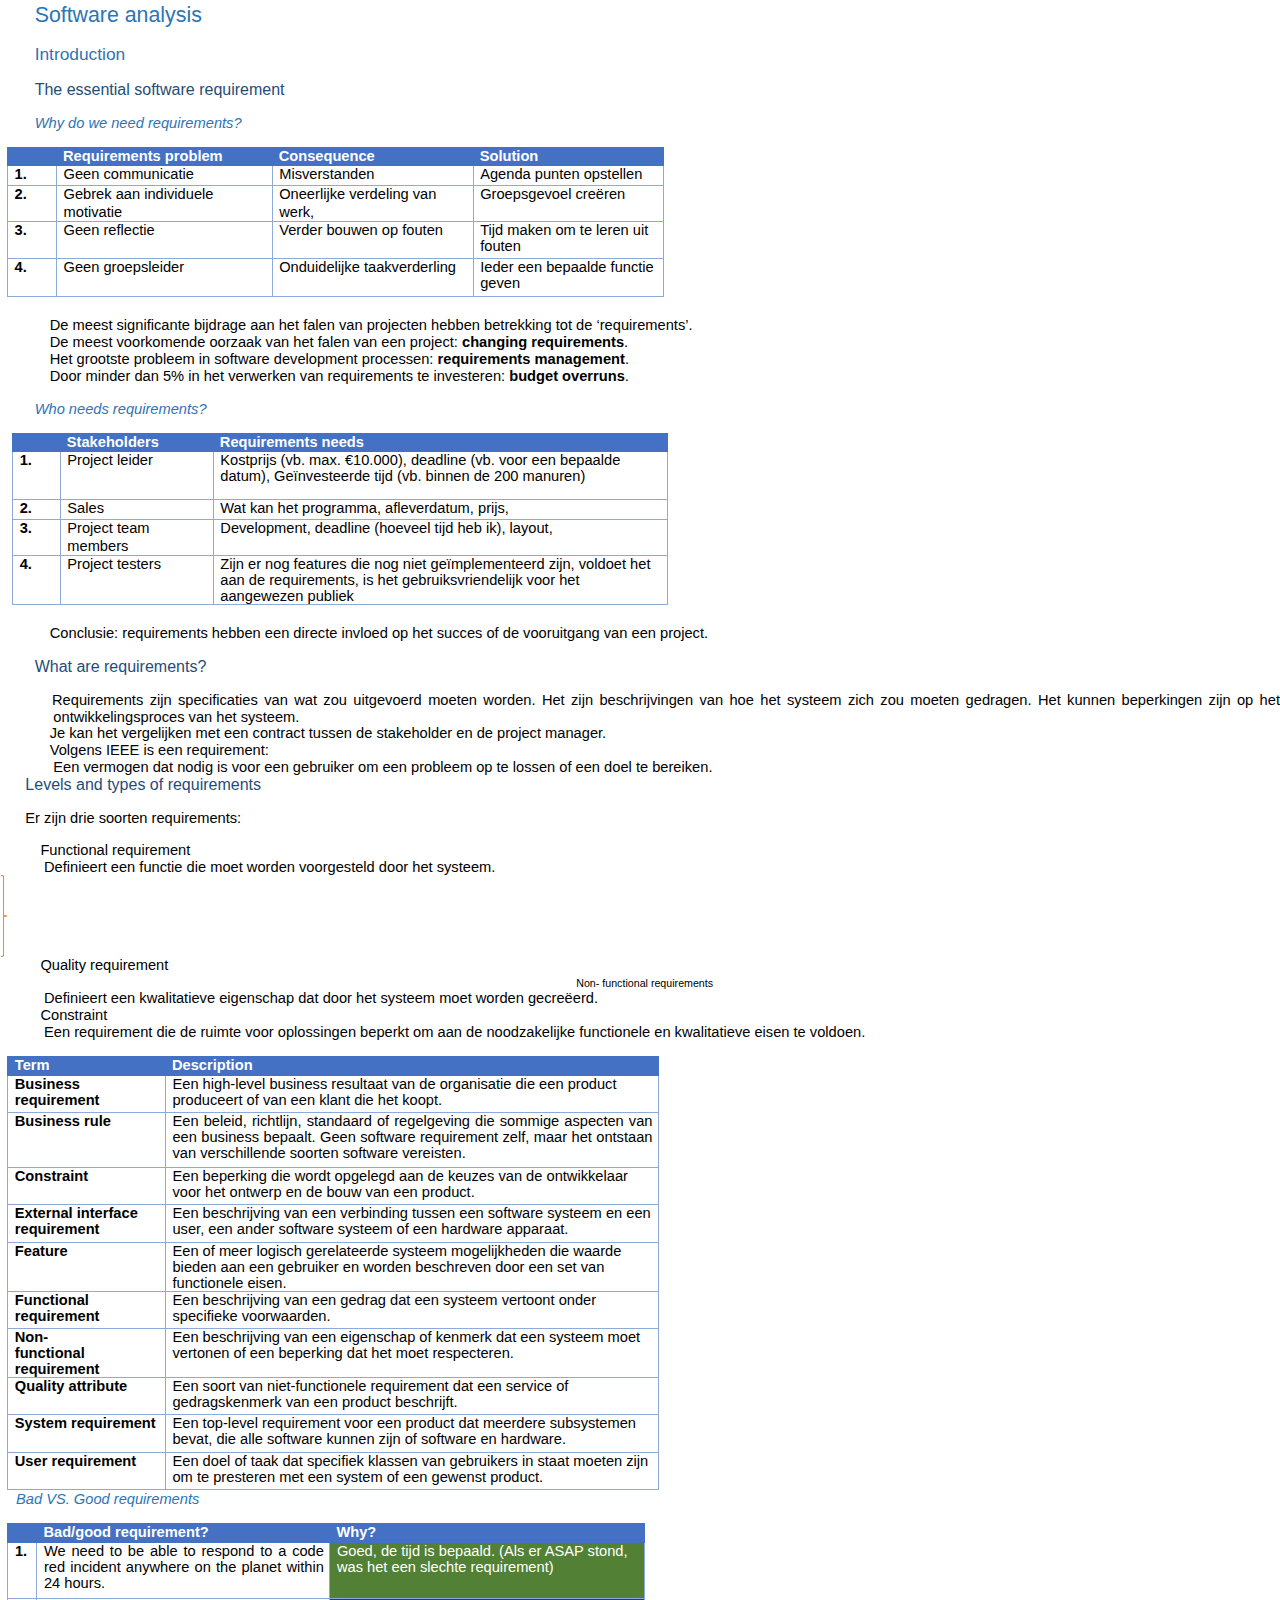
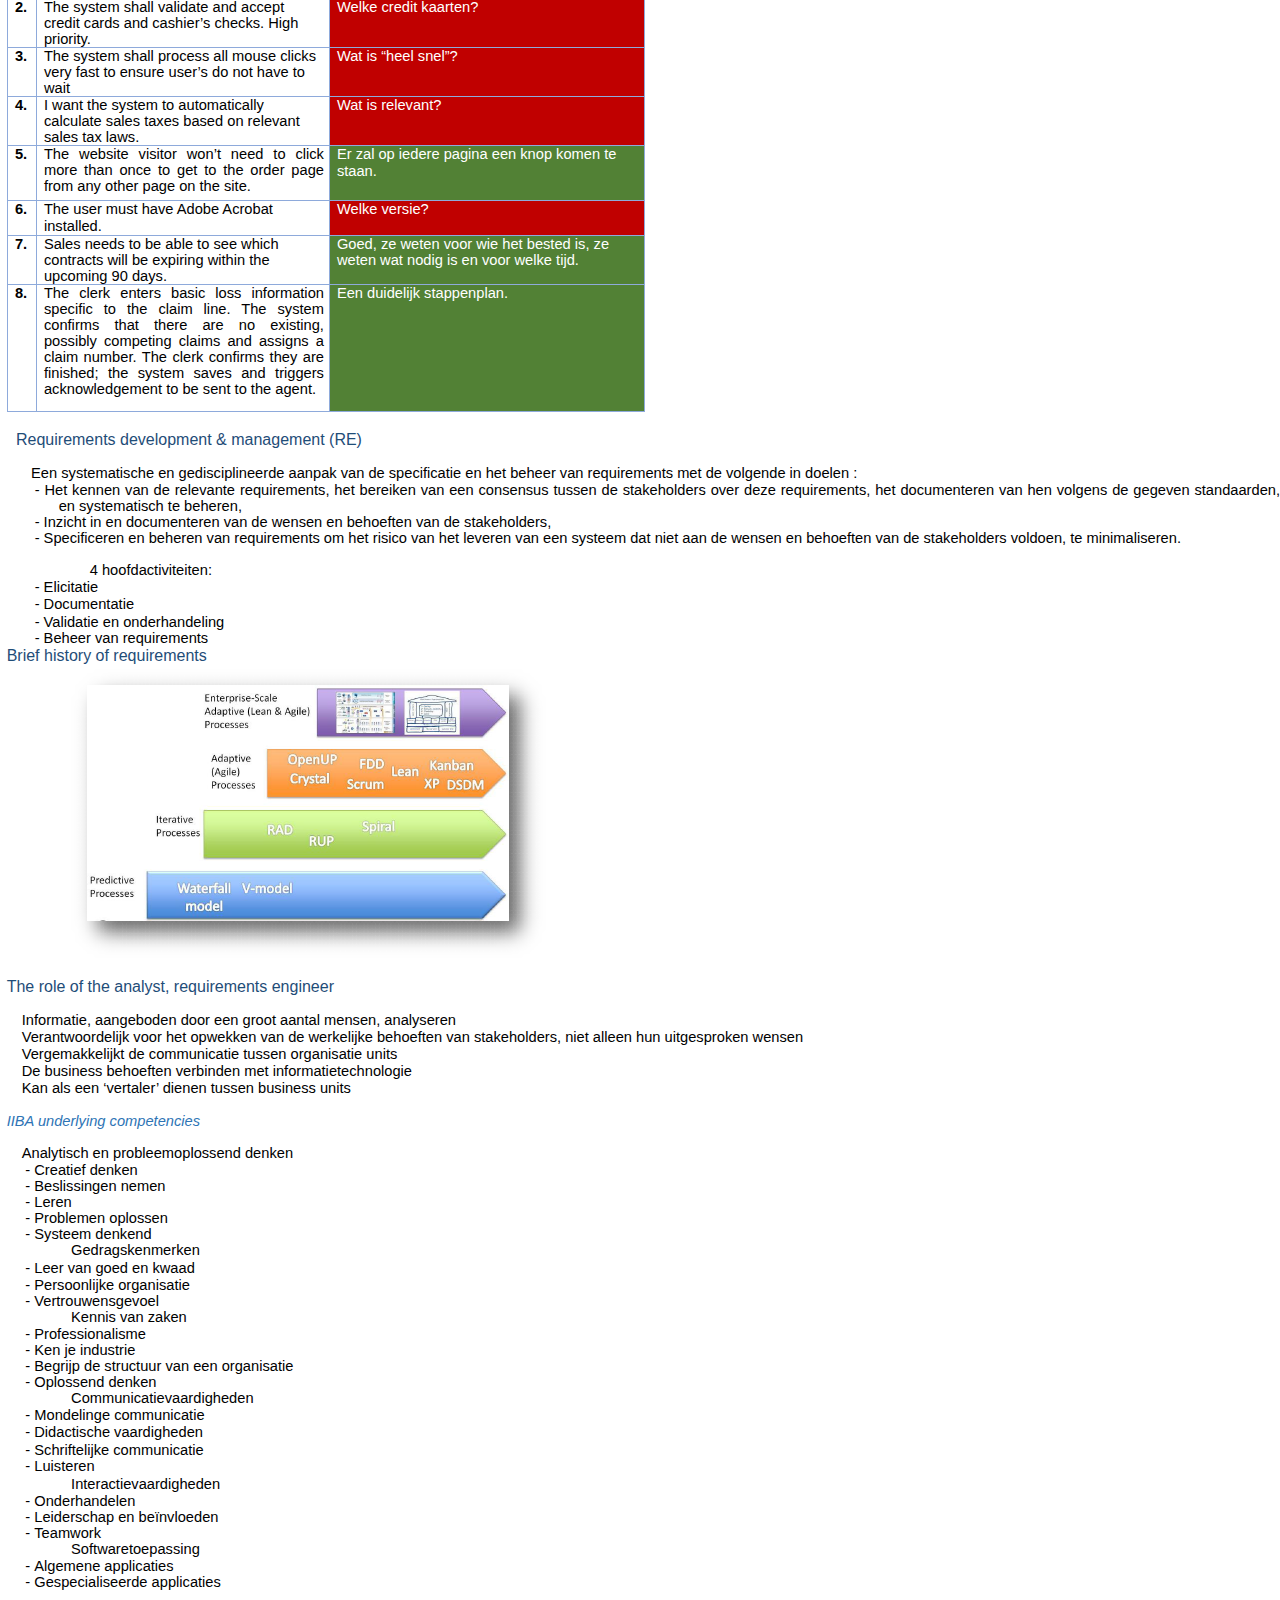
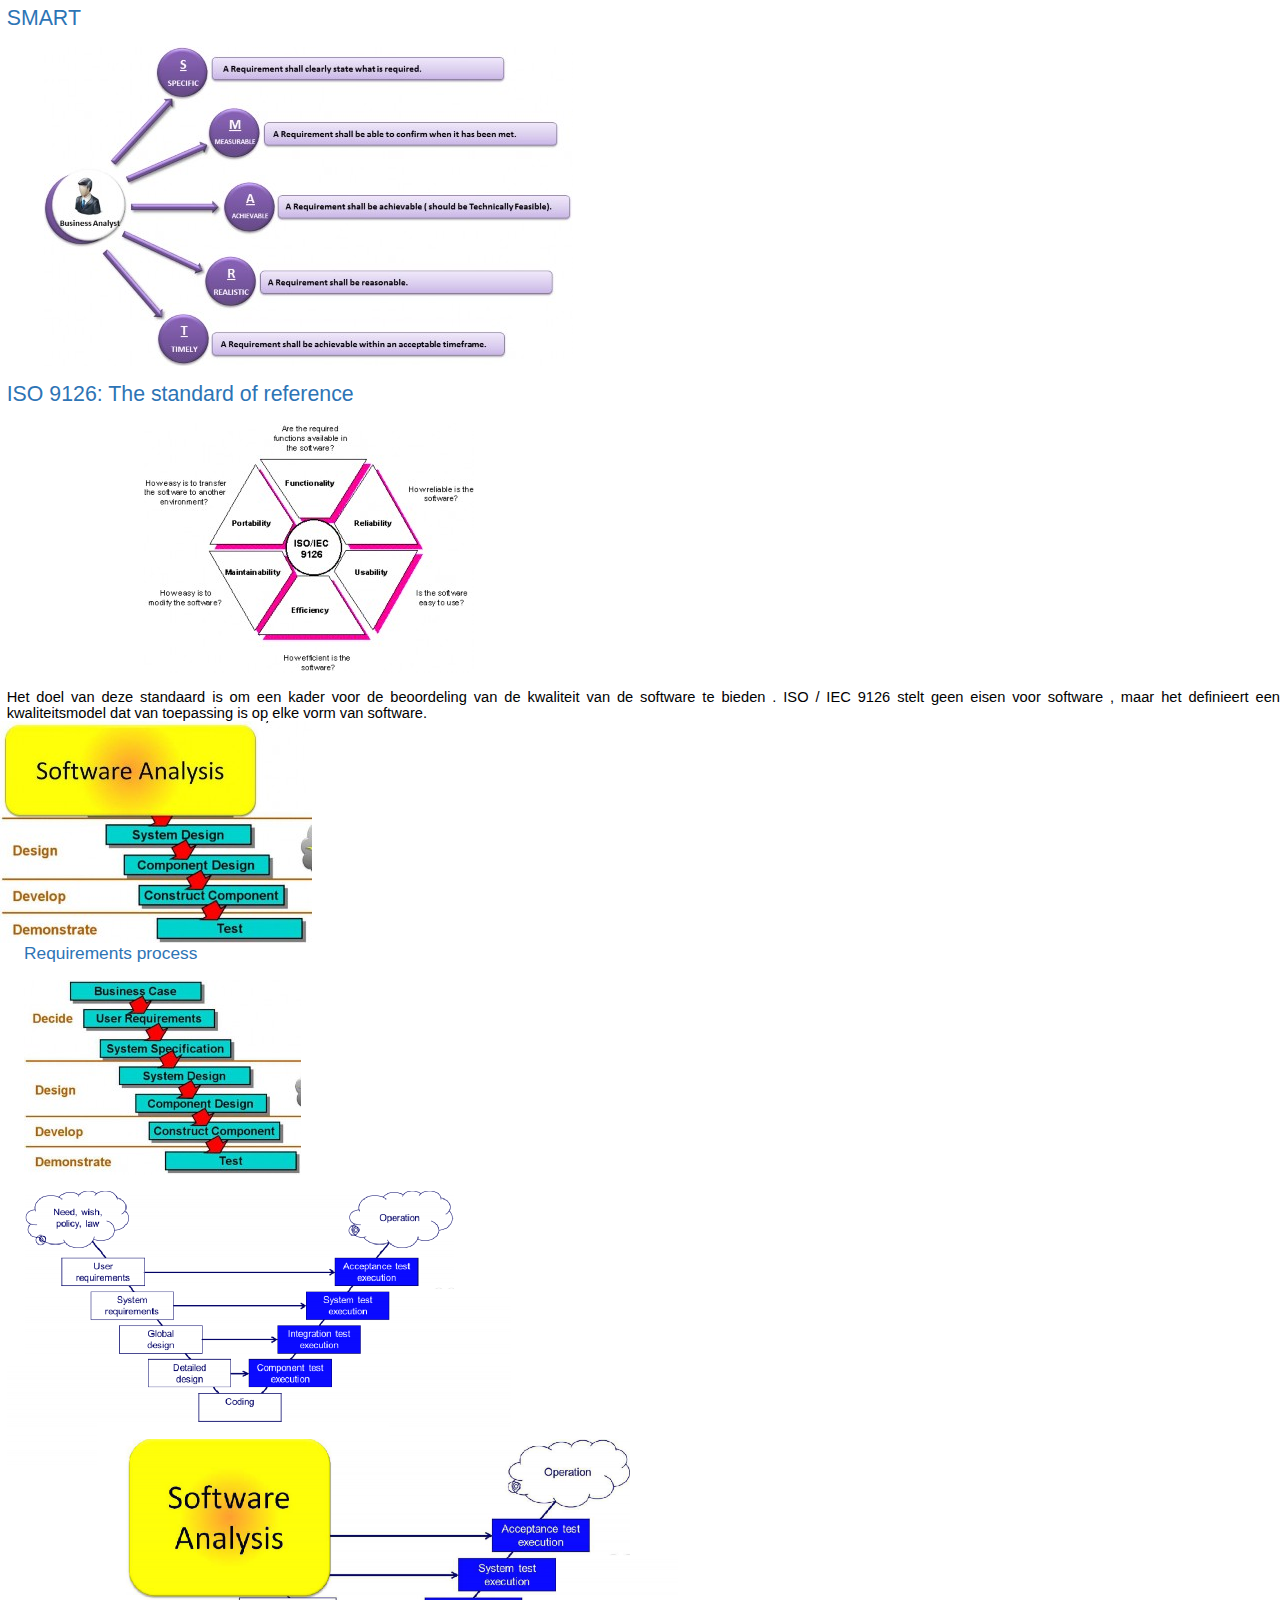
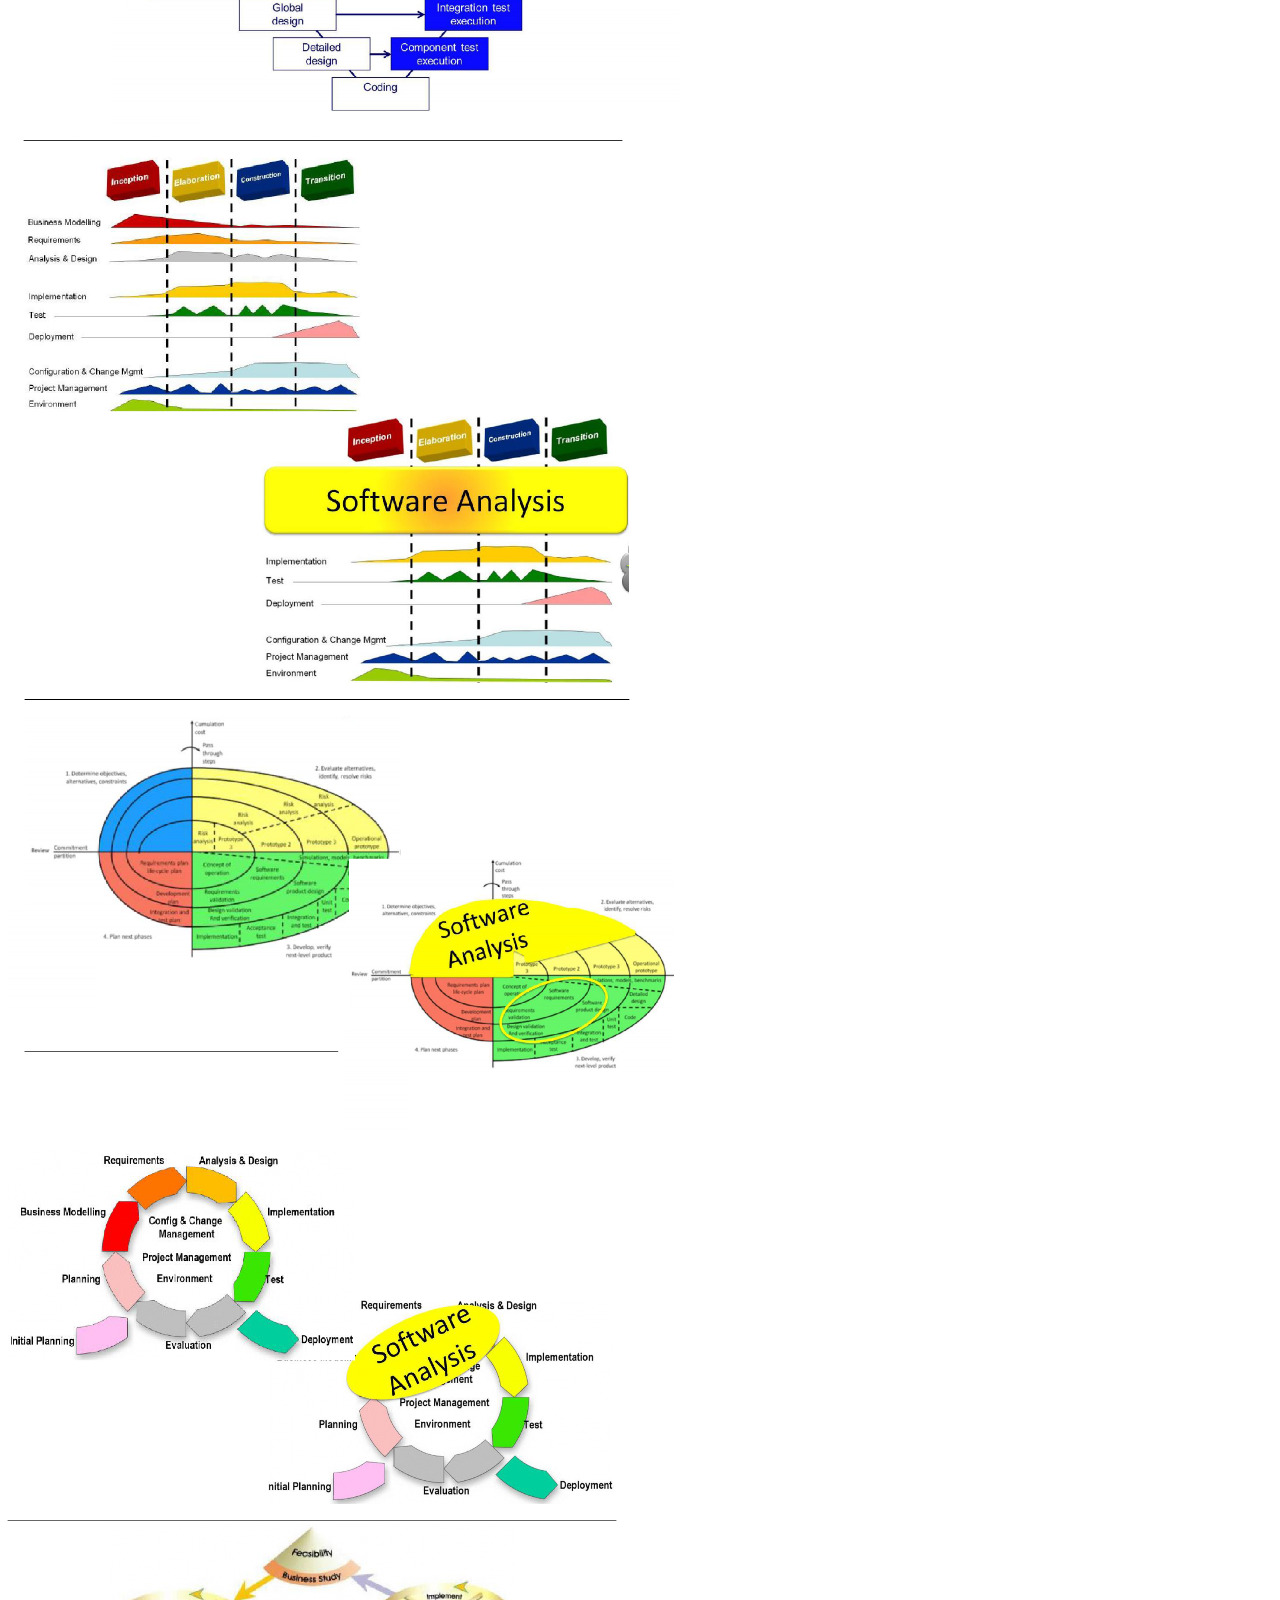
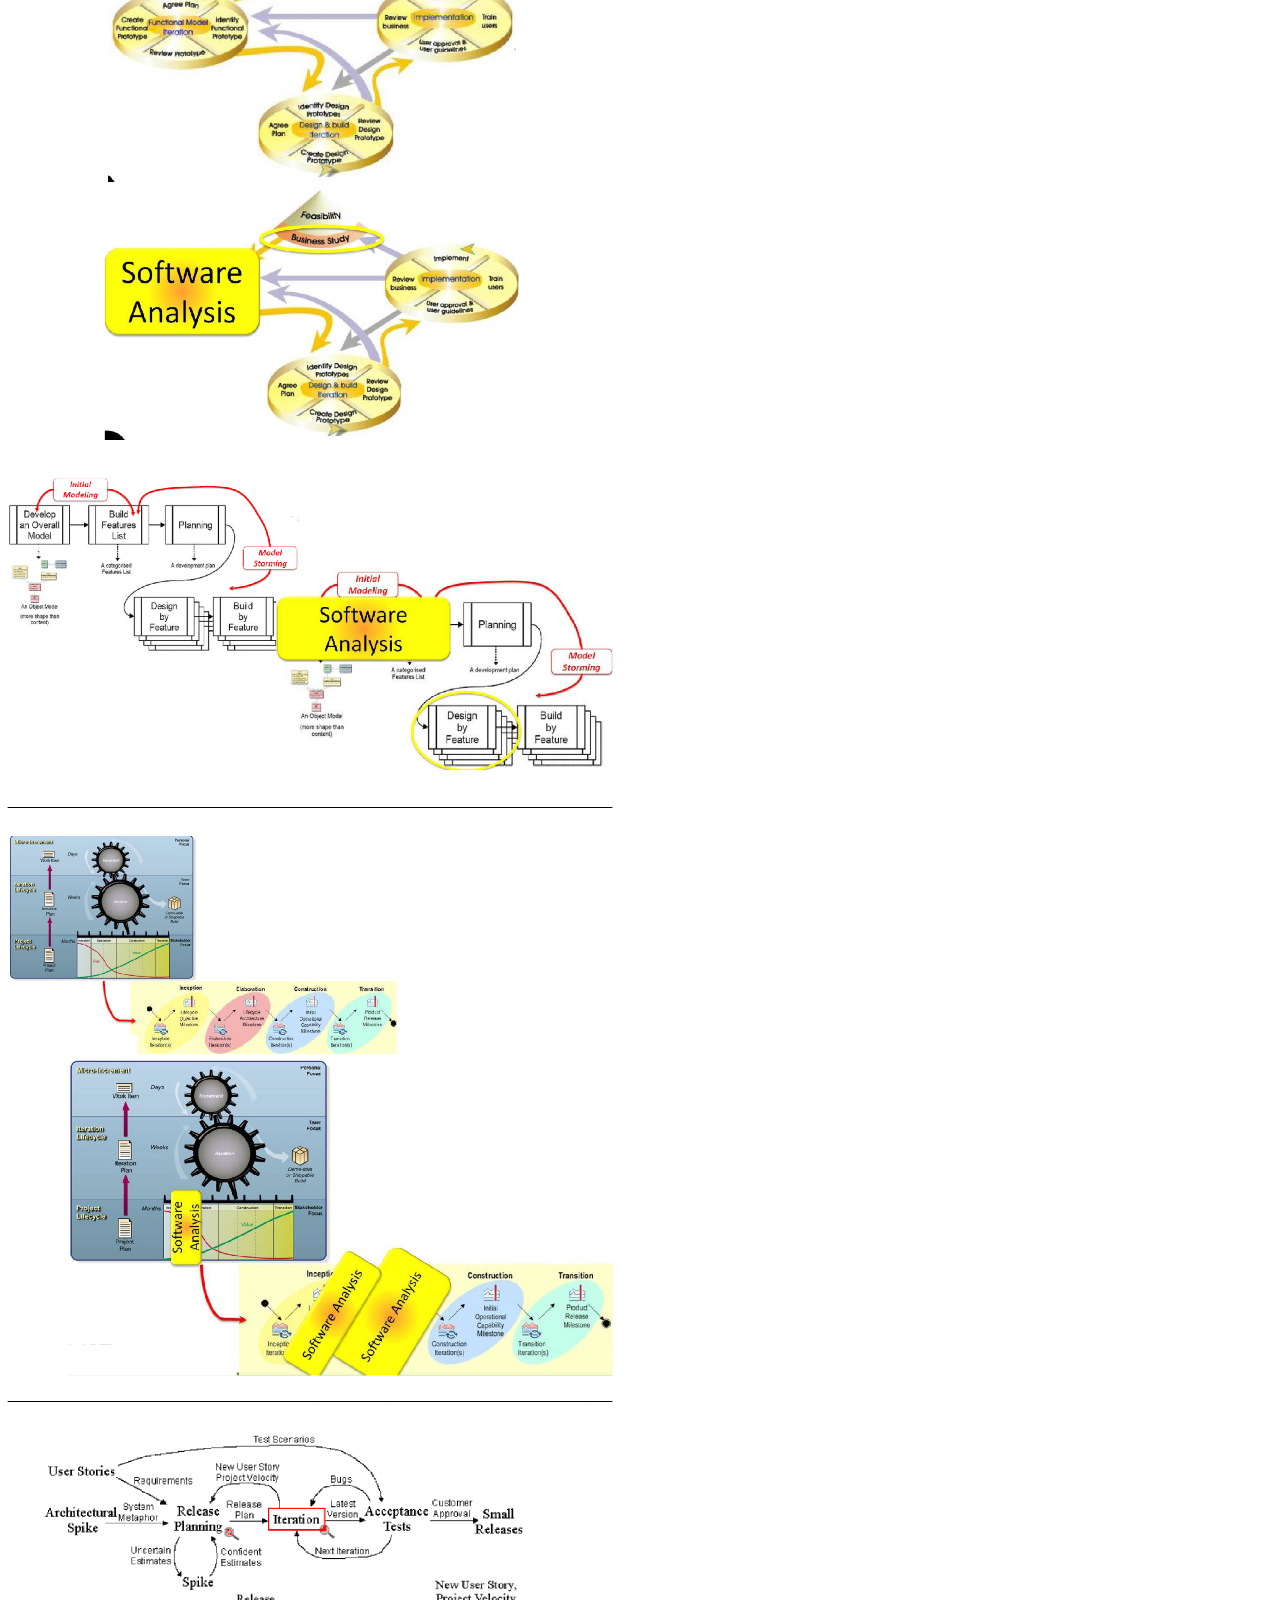
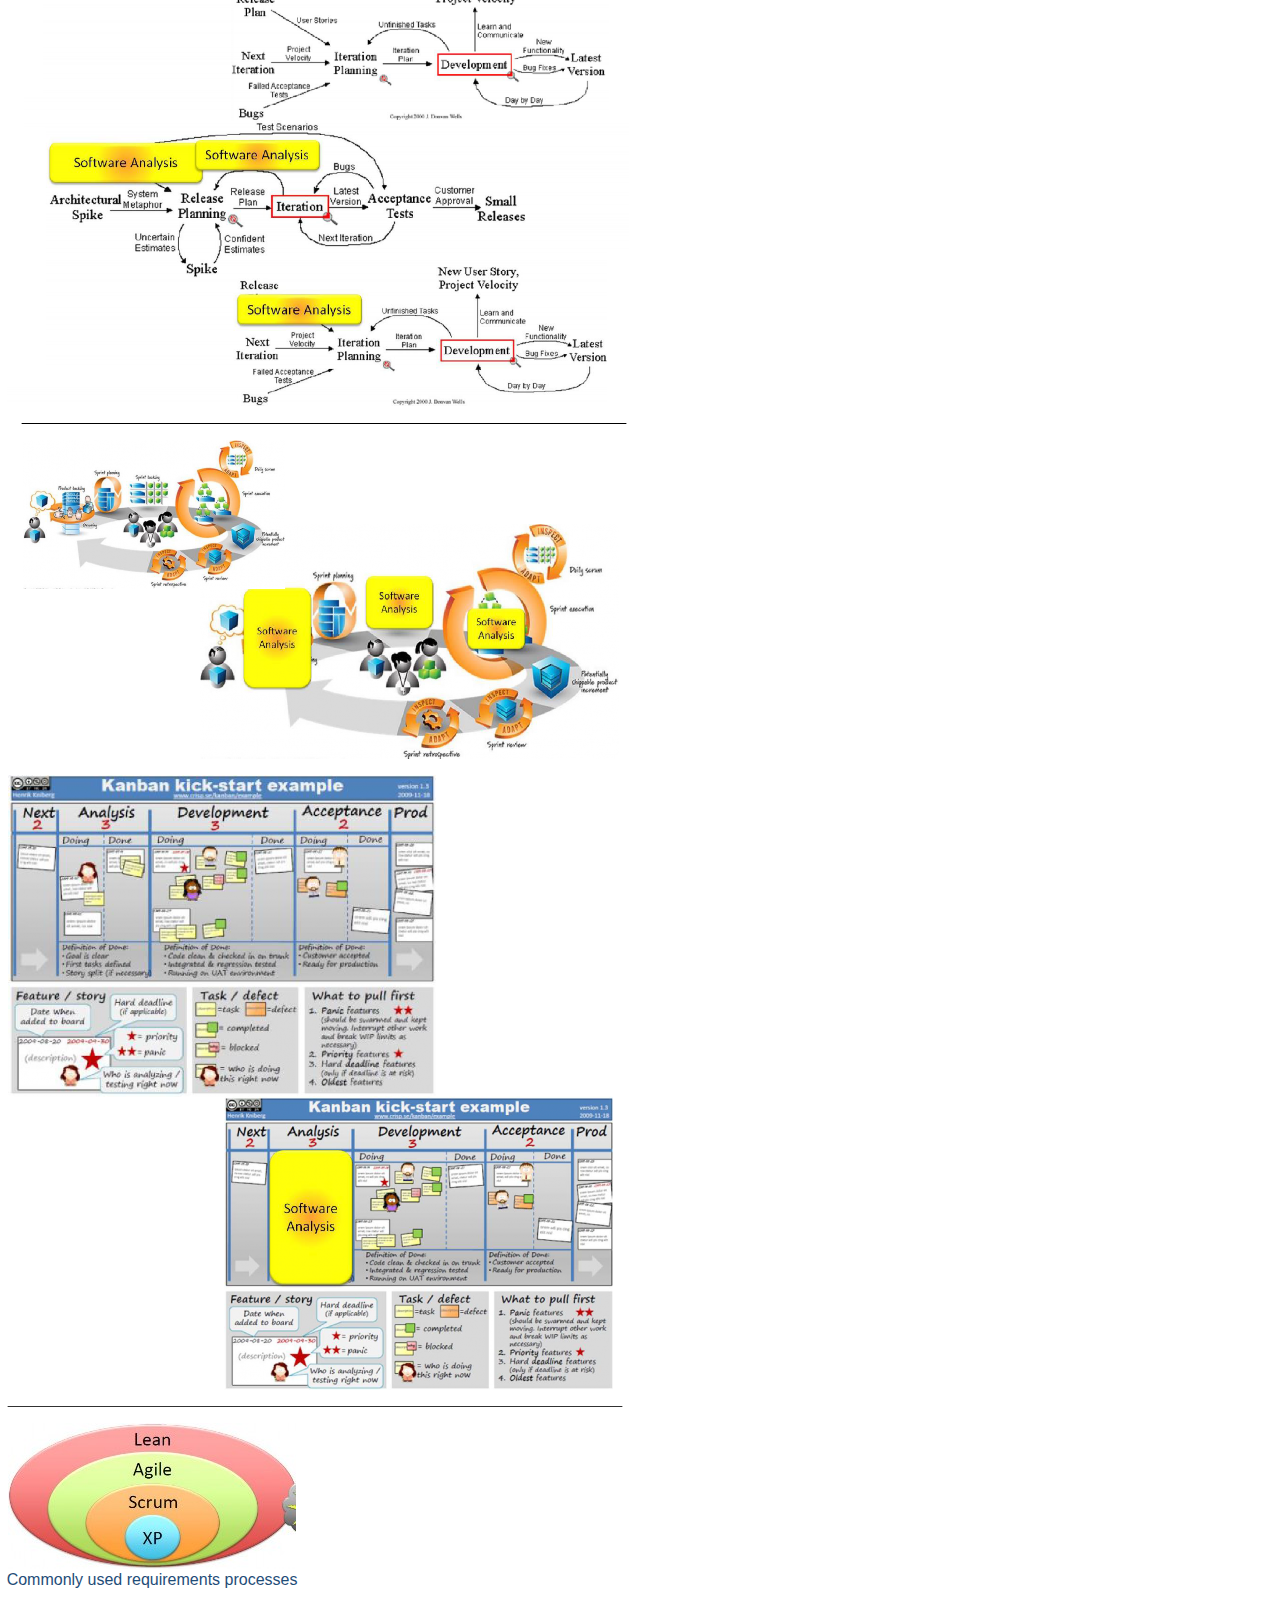
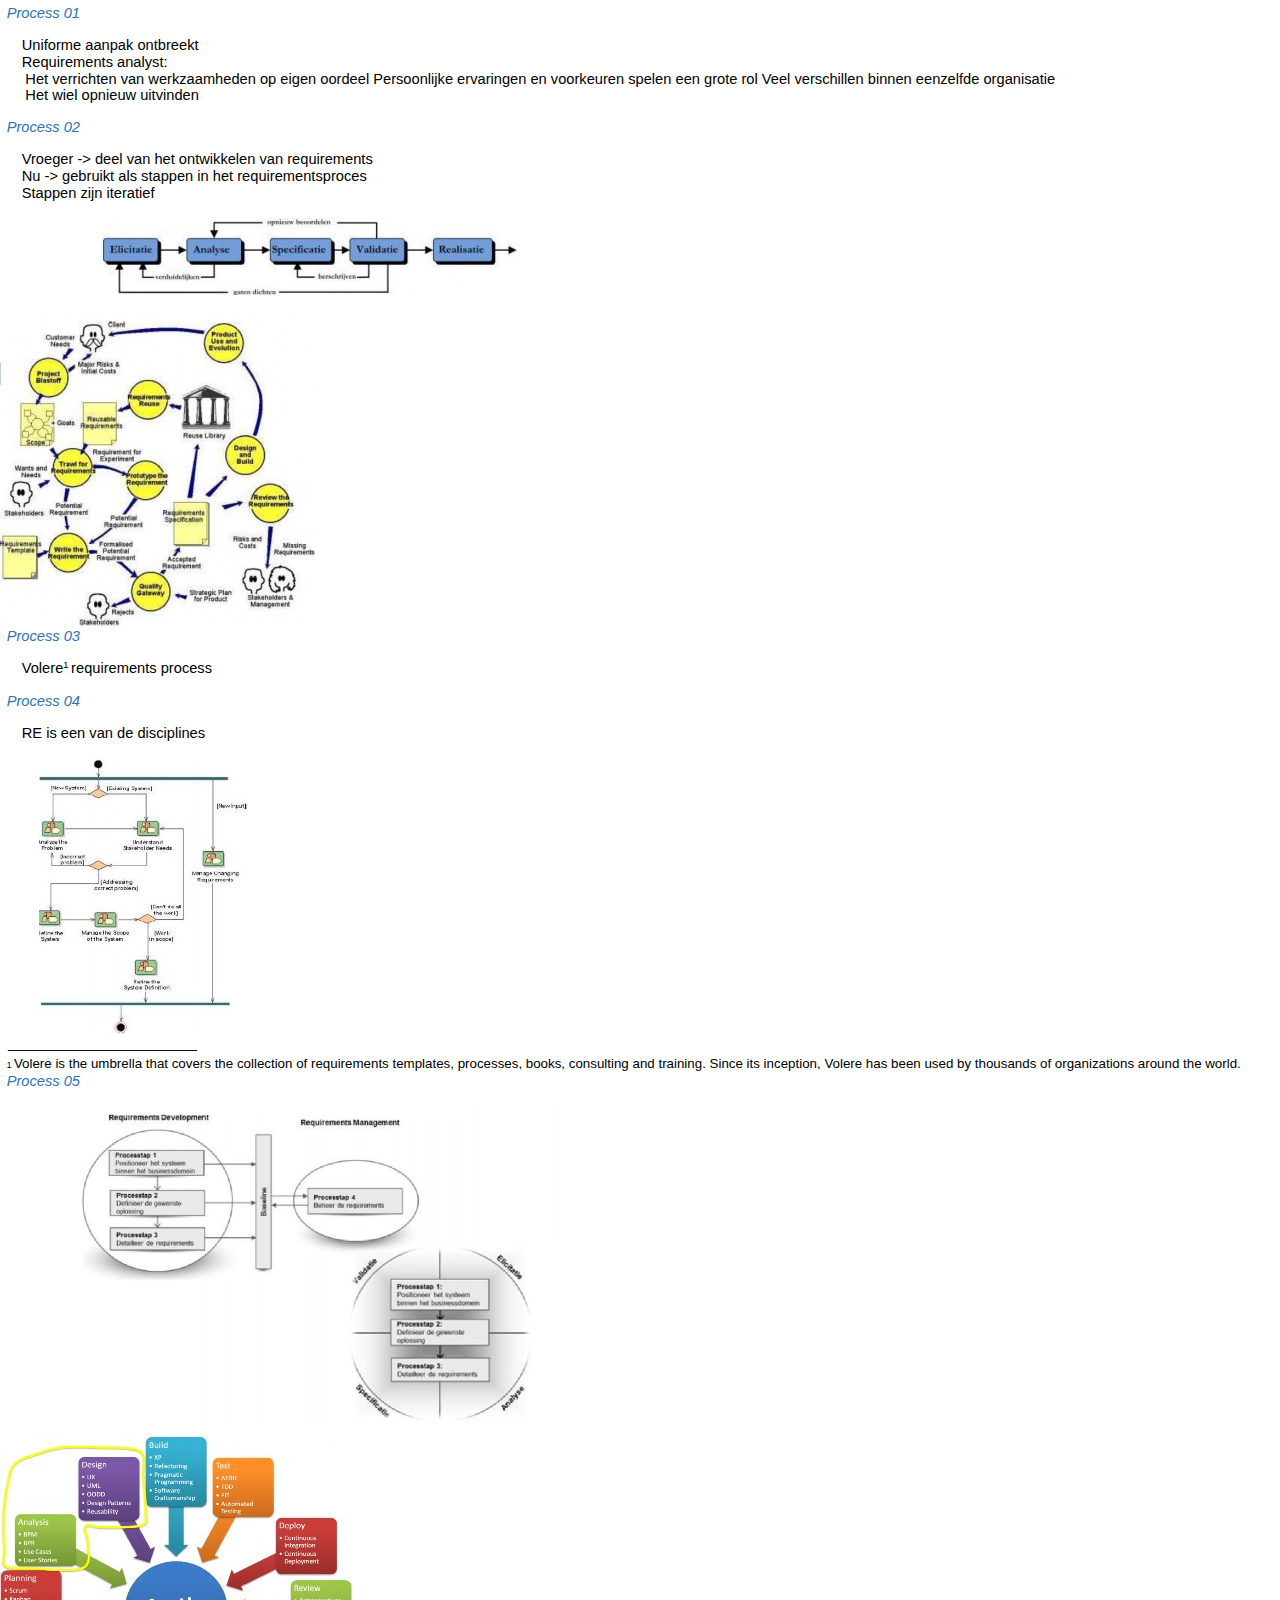
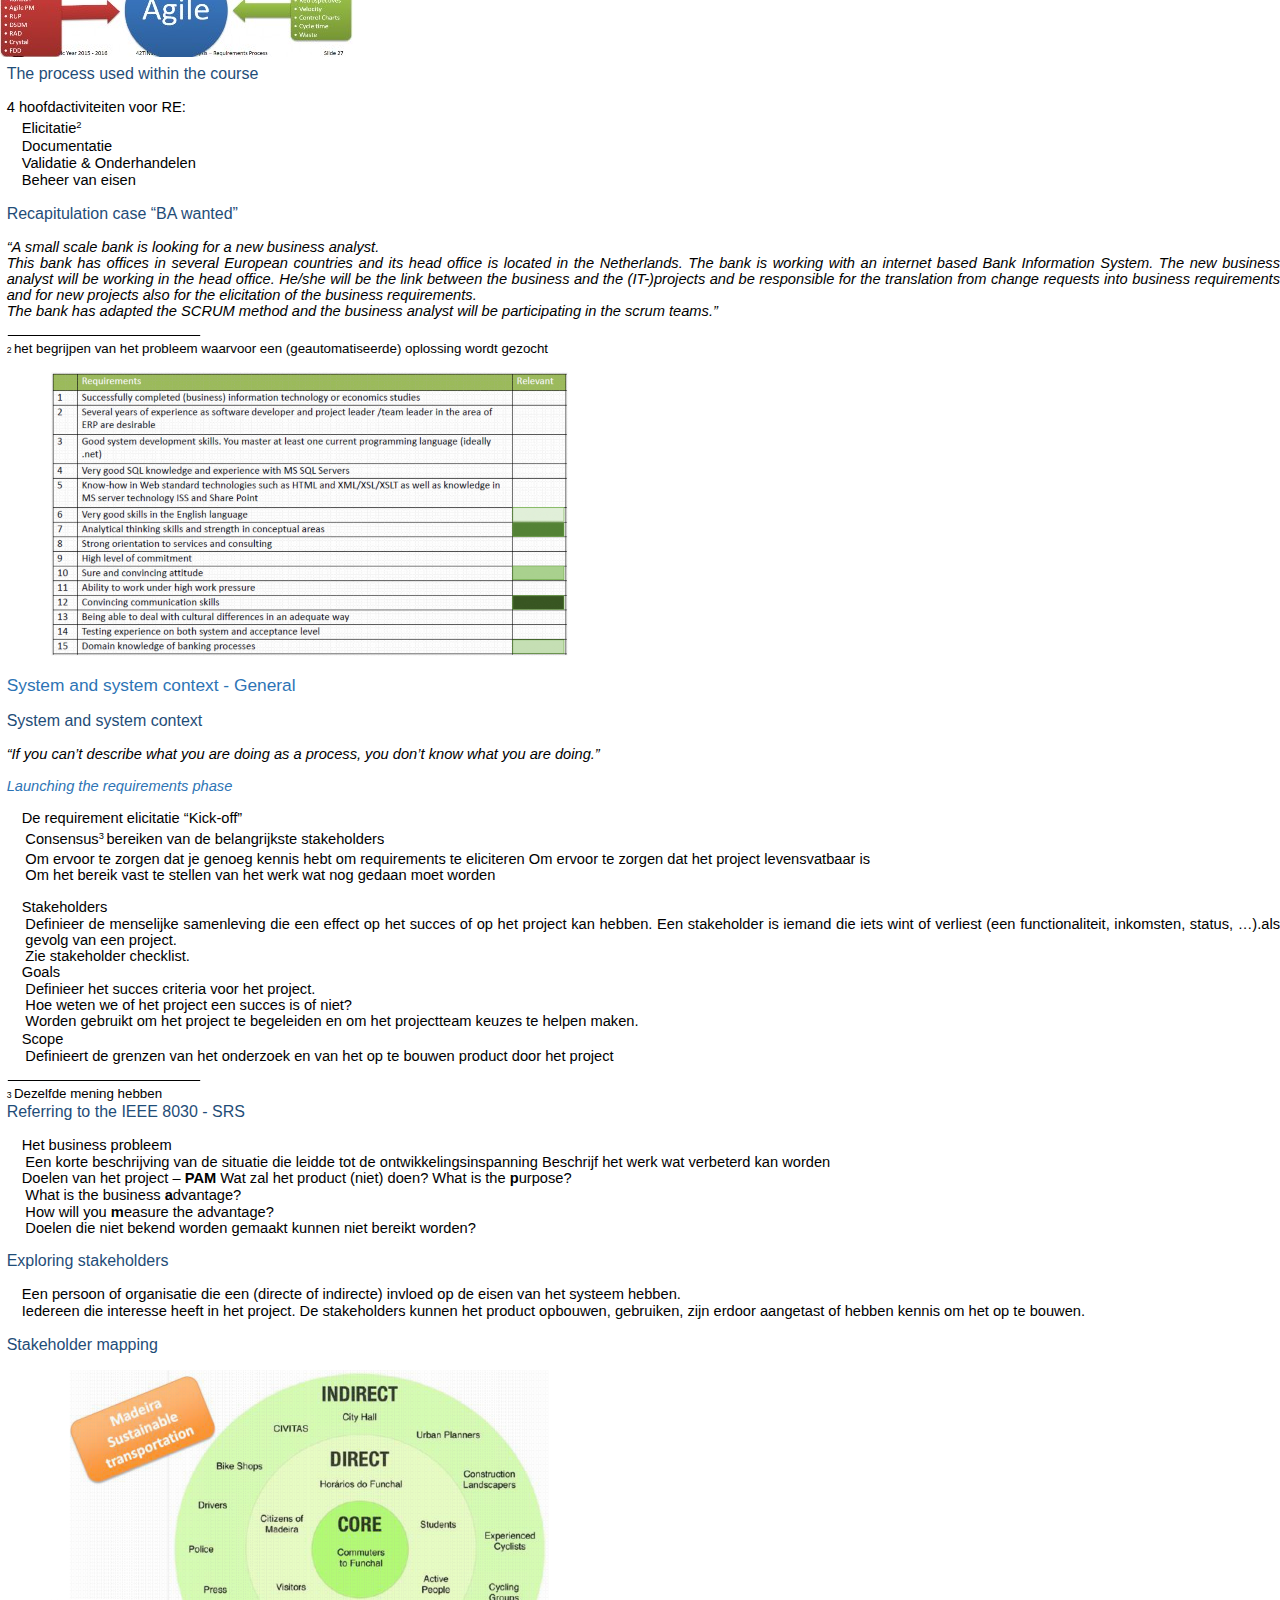
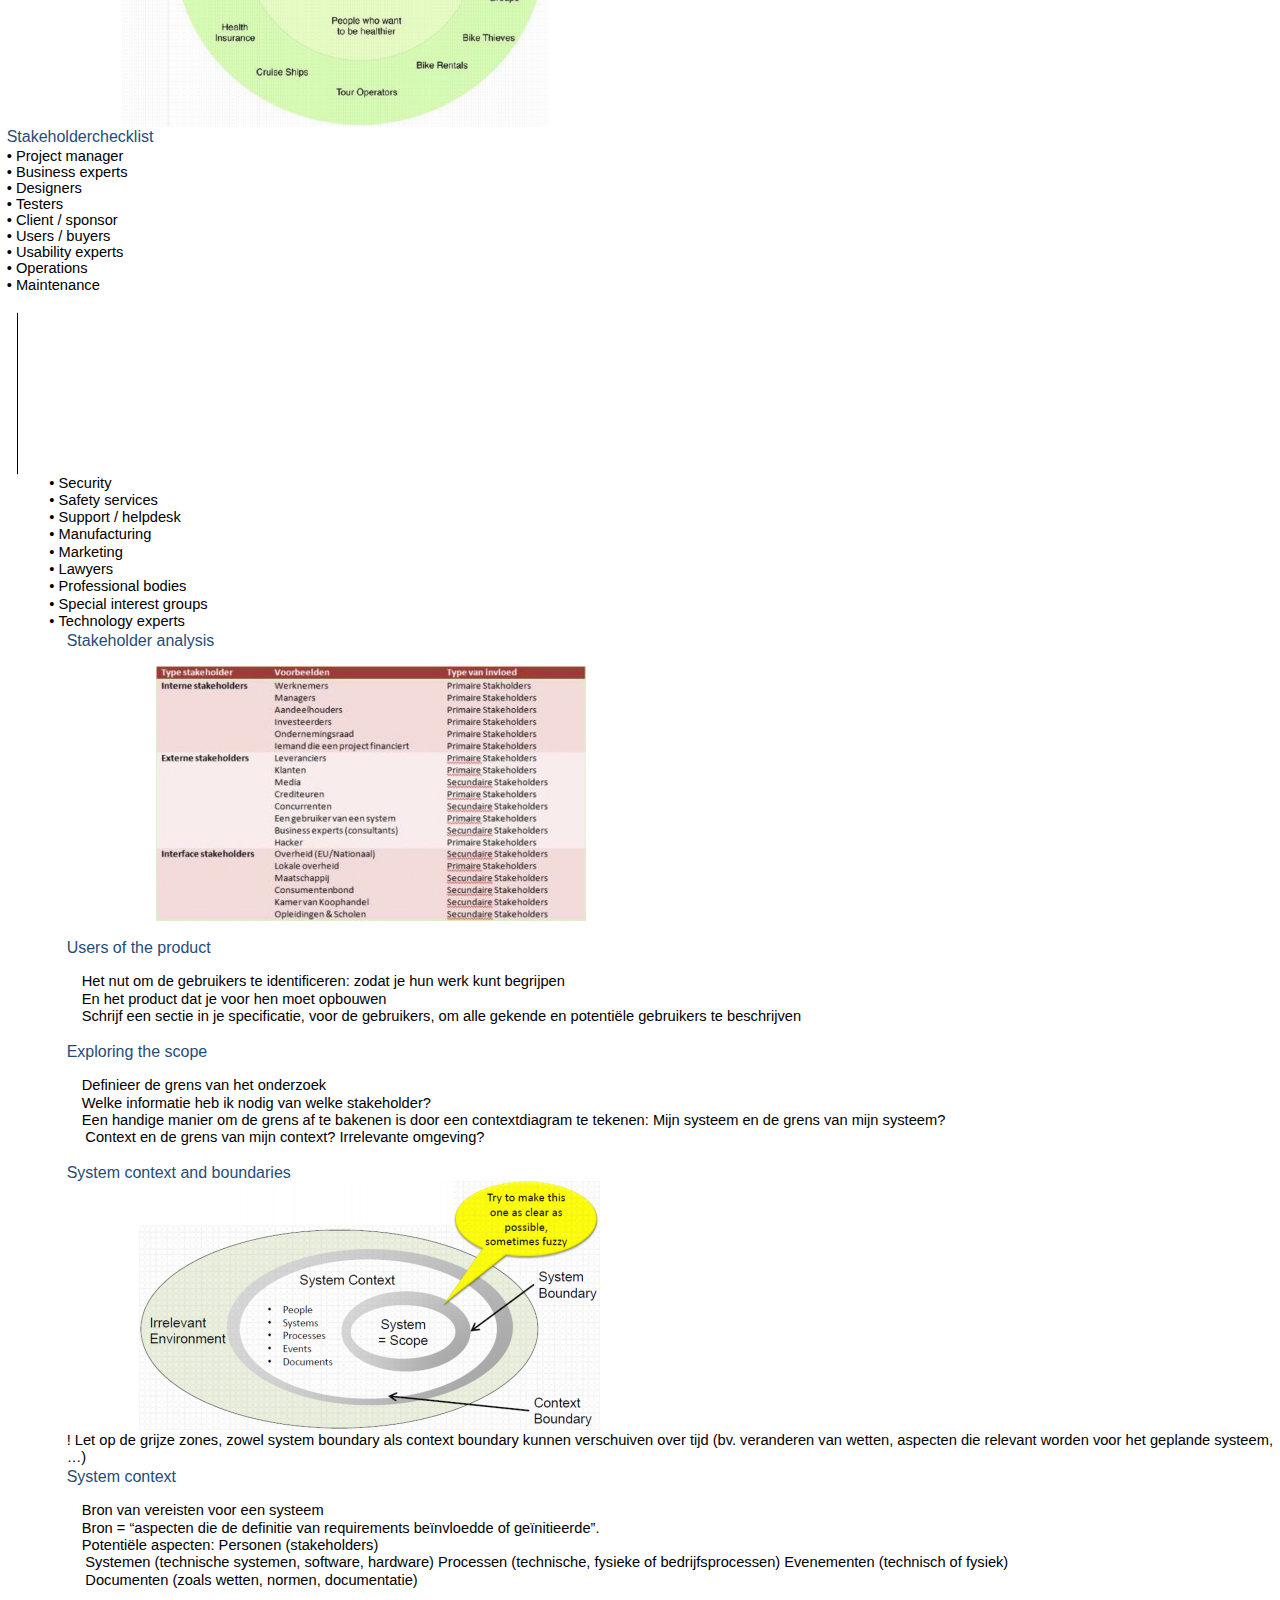
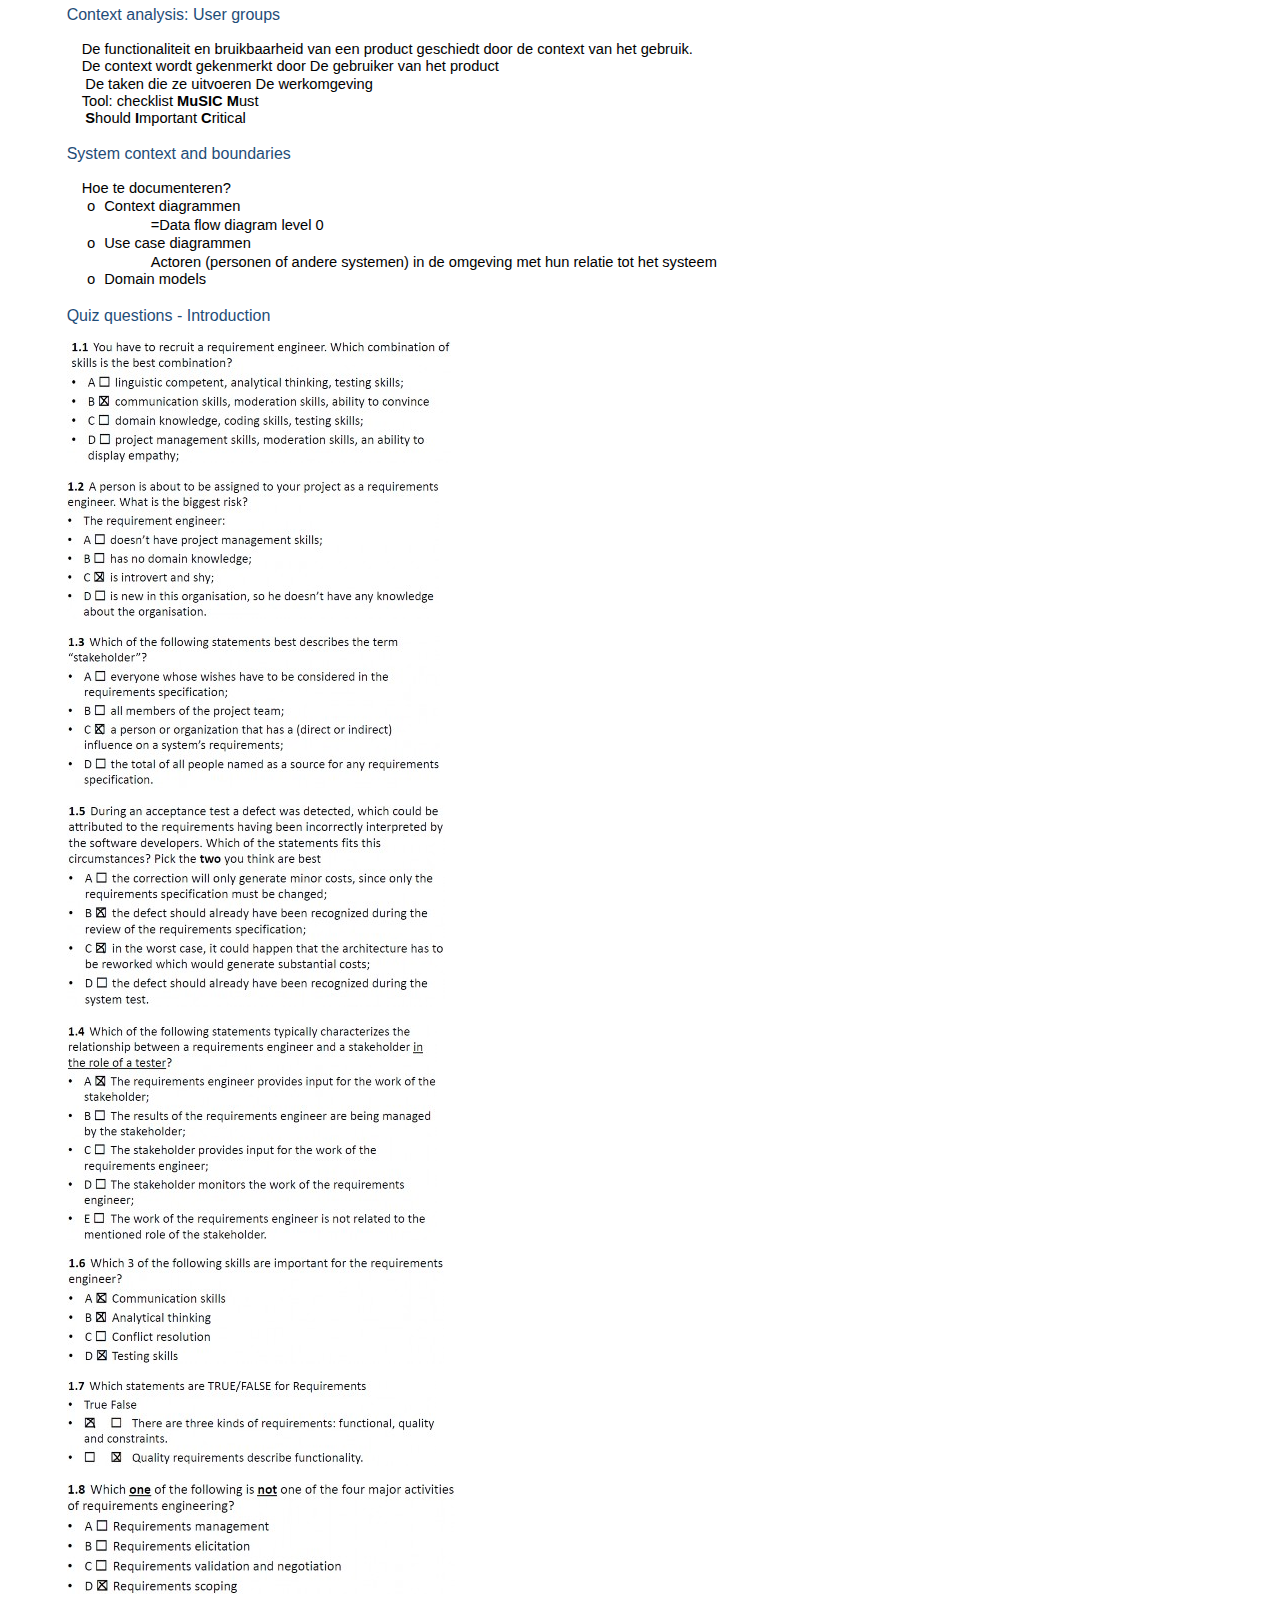
<file: index.html>
<!DOCTYPE  html PUBLIC "-//W3C//DTD XHTML 1.0 Transitional//EN" "http://www.w3.org/TR/xhtml1/DTD/xhtml1-transitional.dtd">
<html xmlns="http://www.w3.org/1999/xhtml" xml:lang="nl-be" lang="nl-be"><head><meta http-equiv="Content-Type" content="text/html; charset=utf-8"/><title>Software analysisSAmenvatting</title><meta name="author" content="Hannah Patronoudis"/><style type="text/css"> * {margin:0; padding:0; text-indent:0; }
 .s1 { color: #2D74B5; font-family:"Calibri Light", sans-serif; font-style: normal; font-weight: normal; text-decoration: none; font-size: 16pt; }
 .s2 { color: #2D74B5; font-family:"Calibri Light", sans-serif; font-style: normal; font-weight: normal; text-decoration: none; font-size: 13pt; }
 .s3 { color: #1F4D78; font-family:"Calibri Light", sans-serif; font-style: normal; font-weight: normal; text-decoration: none; font-size: 12pt; }
 .s4 { color: #2D74B5; font-family:"Calibri Light", sans-serif; font-style: italic; font-weight: normal; text-decoration: none; font-size: 11pt; }
 .s5 { color: #FFF; font-family:Calibri, sans-serif; font-style: normal; font-weight: bold; text-decoration: none; font-size: 11pt; }
 .s6 { color: black; font-family:Calibri, sans-serif; font-style: normal; font-weight: bold; text-decoration: none; font-size: 11pt; }
 .s7 { color: black; font-family:Calibri, sans-serif; font-style: normal; font-weight: normal; text-decoration: none; font-size: 11pt; }
 .s8 { color: black; font-family:Wingdings; font-style: normal; font-weight: normal; text-decoration: none; font-size: 11pt; }
 .p, p { color: black; font-family:Calibri, sans-serif; font-style: normal; font-weight: normal; text-decoration: none; font-size: 11pt; margin:0pt; }
 h1 { color: black; font-family:Calibri, sans-serif; font-style: normal; font-weight: bold; text-decoration: none; font-size: 11pt; }
 .s9 { color: black; font-family:Calibri, sans-serif; font-style: normal; font-weight: normal; text-decoration: none; font-size: 8pt; }
 .s10 { color: #FFF; font-family:Calibri, sans-serif; font-style: normal; font-weight: normal; text-decoration: none; font-size: 11pt; }
 .s11 { color: black; font-family:Calibri, sans-serif; font-style: normal; font-weight: normal; text-decoration: none; font-size: 7pt; vertical-align: 4pt; }
 .s12 { color: black; font-family:Calibri, sans-serif; font-style: normal; font-weight: normal; text-decoration: none; font-size: 7pt; }
 .s13 { color: black; font-family:Calibri, sans-serif; font-style: normal; font-weight: normal; text-decoration: none; font-size: 6.5pt; vertical-align: 3pt; }
 .s14 { color: black; font-family:Calibri, sans-serif; font-style: normal; font-weight: normal; text-decoration: none; font-size: 6.5pt; }
 .s15 { color: black; font-family:Calibri, sans-serif; font-style: normal; font-weight: normal; text-decoration: none; font-size: 10pt; }
 .s16 { color: black; font-family:Calibri, sans-serif; font-style: italic; font-weight: normal; text-decoration: none; font-size: 11pt; }
 .s17 { color: black; font-family:Calibri, sans-serif; font-style: italic; font-weight: normal; text-decoration: none; font-size: 10pt; }
 .s18 { color: black; font-family:Calibri, sans-serif; font-style: italic; font-weight: normal; text-decoration: underline; font-size: 10pt; }
 .s19 { color: black; font-family:Calibri, sans-serif; font-style: normal; font-weight: normal; text-decoration: none; font-size: 11.5pt; }
 .s20 { color: #2D74B5; font-family:"Calibri Light", sans-serif; font-style: normal; font-weight: normal; text-decoration: none; font-size: 11pt; }
 .s21 { color: black; font-family:"Times New Roman", serif; font-style: normal; font-weight: bold; text-decoration: none; font-size: 10pt; }
 .s22 { color: black; font-family:"Times New Roman", serif; font-style: normal; font-weight: normal; text-decoration: none; font-size: 10pt; }
 .s23 { color: black; font-family:"Times New Roman", serif; font-style: normal; font-weight: bold; text-decoration: underline; font-size: 10pt; }
 .s24 { color: black; font-family:"Times New Roman", serif; font-style: normal; font-weight: normal; text-decoration: none; font-size: 6.5pt; vertical-align: 3pt; }
 .s25 { color: black; font-family:"Times New Roman", serif; font-style: normal; font-weight: normal; text-decoration: none; font-size: 6.5pt; }
 .s26 { color: #2E5395; font-family:"Times New Roman", serif; font-style: normal; font-weight: bold; text-decoration: underline; font-size: 10pt; }
 .s27 { color: #FFF; font-family:Calibri, sans-serif; font-style: italic; font-weight: bold; text-decoration: none; font-size: 11pt; }
 .s28 { color: black; font-family:Wingdings; font-style: normal; font-weight: normal; text-decoration: none; font-size: 11pt; }
 .s29 { color: #F00; font-family:Calibri, sans-serif; font-style: normal; font-weight: bold; text-decoration: none; font-size: 11pt; }
 .s30 { color: #F00; font-family:Calibri, sans-serif; font-style: normal; font-weight: bold; text-decoration: underline; font-size: 11pt; }
 .s32 { color: black; font-family:Wingdings; font-style: normal; font-weight: bold; text-decoration: none; font-size: 11pt; }
 .s34 { color: #F00; font-family:Calibri, sans-serif; font-style: normal; font-weight: normal; text-decoration: none; font-size: 11pt; }
 .s35 { color: black; font-family:"Times New Roman", serif; font-style: normal; font-weight: normal; text-decoration: none; font-size: 11pt; }
 li {display: block; }
 #l1 {padding-left: 0pt; }
 #l1> li:before {content: "- "; color: black; font-family:Calibri, sans-serif; font-style: normal; font-weight: normal; text-decoration: none; font-size: 11pt; }
 li {display: block; }
 #l2 {padding-left: 0pt; }
 #l2> li:before {content: "- "; color: black; font-family:Calibri, sans-serif; font-style: normal; font-weight: normal; text-decoration: none; font-size: 11pt; }
 li {display: block; }
 #l3 {padding-left: 0pt; }
 #l3> li:before {content: "• "; color: black; font-family:Calibri, sans-serif; font-style: normal; font-weight: normal; text-decoration: none; font-size: 11pt; }
 #l4 {padding-left: 0pt; }
 #l4> li:before {content: "• "; color: black; font-family:Calibri, sans-serif; font-style: normal; font-weight: normal; text-decoration: none; font-size: 11pt; }
 #l5 {padding-left: 0pt; }
 #l5> li:before {content: "o "; color: black; font-family:"Courier New", monospace; font-style: normal; font-weight: normal; text-decoration: none; font-size: 11pt; }
 #l6 {padding-left: 0pt;counter-reset: g1 0; }
 #l6> li:before {counter-increment: g1; content: counter(g1, decimal)". "; color: black; font-family:Calibri, sans-serif; font-style: normal; font-weight: normal; text-decoration: none; font-size: 11pt; }
 #l7 {padding-left: 0pt;counter-reset: h1 0; }
 #l7> li:before {counter-increment: h1; content: counter(h1, lower-latin)") "; color: black; font-family:"Times New Roman", serif; font-style: normal; font-weight: normal; text-decoration: none; font-size: 10pt; }
 #l8 {padding-left: 0pt;counter-reset: i1 0; }
 #l8> li:before {counter-increment: i1; content: counter(i1, decimal)") "; color: black; font-family:"Times New Roman", serif; font-style: normal; font-weight: normal; text-decoration: none; font-size: 10pt; }
 li {display: block; }
 #l9 {padding-left: 0pt;counter-reset: j1 0; }
 #l9> li:before {counter-increment: j1; content: counter(j1, decimal)". "; color: black; font-family:"Times New Roman", serif; font-style: normal; font-weight: normal; text-decoration: none; font-size: 10pt; }
 li {display: block; }
 #l10 {padding-left: 0pt; }
 #l10> li:before {content: " "; color: black; font-family:Symbol, serif; font-style: normal; font-weight: normal; text-decoration: none; font-size: 11pt; }
 li {display: block; }
 #l11 {padding-left: 0pt; }
 #l11> li:before {content: "- "; color: black; font-family:Calibri, sans-serif; font-style: normal; font-weight: normal; text-decoration: none; font-size: 11pt; }
 li {display: block; }
 #l12 {padding-left: 0pt;counter-reset: m1 0; }
 #l12> li:before {counter-increment: m1; content: counter(m1, decimal)". "; color: black; font-family:Calibri, sans-serif; font-style: normal; font-weight: normal; text-decoration: none; font-size: 11pt; }
 table, tbody {vertical-align: top; overflow: visible; }
</style></head><body><p class="s1" style="padding-top: 2pt;padding-left: 26pt;text-indent: 0pt;text-align: left;">Software analysis</p><p style="text-indent: 0pt;text-align: left;"><br/></p><p class="s2" style="padding-left: 26pt;text-indent: 0pt;text-align: left;">Introduction</p><p style="text-indent: 0pt;text-align: left;"><br/></p><p class="s3" style="padding-left: 26pt;text-indent: 0pt;text-align: left;">The essential software requirement</p><p style="text-indent: 0pt;text-align: left;"><br/></p><p class="s4" style="padding-left: 26pt;text-indent: 0pt;text-align: left;">Why do we need requirements? </p><p style="text-indent: 0pt;text-align: left;"><br/></p><table style="border-collapse:collapse;margin-left:5.15pt" cellspacing="0"><tr style="height:14pt"><td style="width:36pt;border-top-style:solid;border-top-width:1pt;border-top-color:#4471C4;border-left-style:solid;border-left-width:1pt;border-left-color:#4471C4;border-bottom-style:solid;border-bottom-width:1pt;border-bottom-color:#4471C4" bgcolor="#4471C4"/><td style="width:161pt;border-top-style:solid;border-top-width:1pt;border-top-color:#4471C4;border-bottom-style:solid;border-bottom-width:1pt;border-bottom-color:#4471C4" bgcolor="#4471C4"><p class="s5" style="padding-left: 5pt;text-indent: 0pt;line-height: 13pt;text-align: left;">Requirements problem</p></td><td style="width:150pt;border-top-style:solid;border-top-width:1pt;border-top-color:#4471C4;border-bottom-style:solid;border-bottom-width:1pt;border-bottom-color:#4471C4" bgcolor="#4471C4"><p class="s5" style="padding-left: 5pt;text-indent: 0pt;line-height: 13pt;text-align: left;">Consequence</p></td><td style="width:142pt;border-top-style:solid;border-top-width:1pt;border-top-color:#4471C4;border-bottom-style:solid;border-bottom-width:1pt;border-bottom-color:#4471C4;border-right-style:solid;border-right-width:1pt;border-right-color:#4471C4" bgcolor="#4471C4"><p class="s5" style="padding-left: 5pt;text-indent: 0pt;line-height: 13pt;text-align: left;">Solution</p></td></tr><tr style="height:15pt"><td style="width:36pt;border-top-style:solid;border-top-width:1pt;border-top-color:#4471C4;border-left-style:solid;border-left-width:1pt;border-left-color:#8EAADB;border-bottom-style:solid;border-bottom-width:1pt;border-bottom-color:#8EAADB;border-right-style:solid;border-right-width:1pt;border-right-color:#8EAADB"><p class="s6" style="padding-left: 5pt;text-indent: 0pt;text-align: left;">1.</p></td><td style="width:161pt;border-top-style:solid;border-top-width:1pt;border-top-color:#4471C4;border-left-style:solid;border-left-width:1pt;border-left-color:#8EAADB;border-bottom-style:solid;border-bottom-width:1pt;border-bottom-color:#8EAADB;border-right-style:solid;border-right-width:1pt;border-right-color:#8EAADB"><p class="s7" style="padding-left: 5pt;text-indent: 0pt;text-align: left;">Geen communicatie</p></td><td style="width:150pt;border-top-style:solid;border-top-width:1pt;border-top-color:#4471C4;border-left-style:solid;border-left-width:1pt;border-left-color:#8EAADB;border-bottom-style:solid;border-bottom-width:1pt;border-bottom-color:#8EAADB;border-right-style:solid;border-right-width:1pt;border-right-color:#8EAADB"><p class="s7" style="padding-left: 5pt;text-indent: 0pt;text-align: left;">Misverstanden</p></td><td style="width:142pt;border-top-style:solid;border-top-width:1pt;border-top-color:#4471C4;border-left-style:solid;border-left-width:1pt;border-left-color:#8EAADB;border-bottom-style:solid;border-bottom-width:1pt;border-bottom-color:#8EAADB;border-right-style:solid;border-right-width:1pt;border-right-color:#8EAADB"><p class="s7" style="padding-left: 5pt;text-indent: 0pt;text-align: left;">Agenda punten opstellen</p></td></tr><tr style="height:14pt"><td style="width:36pt;border-top-style:solid;border-top-width:1pt;border-top-color:#8EAADB;border-left-style:solid;border-left-width:1pt;border-left-color:#8EAADB;border-bottom-style:solid;border-bottom-width:1pt;border-bottom-color:#8EAADB;border-right-style:solid;border-right-width:1pt;border-right-color:#8EAADB"><p class="s6" style="padding-left: 5pt;text-indent: 0pt;line-height: 13pt;text-align: left;">2.</p></td><td style="width:161pt;border-top-style:solid;border-top-width:1pt;border-top-color:#8EAADB;border-left-style:solid;border-left-width:1pt;border-left-color:#8EAADB;border-bottom-style:solid;border-bottom-width:1pt;border-bottom-color:#8EAADB;border-right-style:solid;border-right-width:1pt;border-right-color:#8EAADB"><p class="s7" style="padding-left: 5pt;text-indent: 0pt;line-height: 13pt;text-align: left;">Gebrek aan individuele motivatie</p></td><td style="width:150pt;border-top-style:solid;border-top-width:1pt;border-top-color:#8EAADB;border-left-style:solid;border-left-width:1pt;border-left-color:#8EAADB;border-bottom-style:solid;border-bottom-width:1pt;border-bottom-color:#8EAADB;border-right-style:solid;border-right-width:1pt;border-right-color:#8EAADB"><p class="s7" style="padding-left: 5pt;text-indent: 0pt;line-height: 13pt;text-align: left;">Oneerlijke verdeling van werk,</p></td><td style="width:142pt;border-top-style:solid;border-top-width:1pt;border-top-color:#8EAADB;border-left-style:solid;border-left-width:1pt;border-left-color:#8EAADB;border-bottom-style:solid;border-bottom-width:1pt;border-bottom-color:#8EAADB;border-right-style:solid;border-right-width:1pt;border-right-color:#8EAADB"><p class="s7" style="padding-left: 5pt;text-indent: 0pt;line-height: 13pt;text-align: left;">Groepsgevoel creëren</p></td></tr><tr style="height:28pt"><td style="width:36pt;border-top-style:solid;border-top-width:1pt;border-top-color:#8EAADB;border-left-style:solid;border-left-width:1pt;border-left-color:#8EAADB;border-bottom-style:solid;border-bottom-width:1pt;border-bottom-color:#8EAADB;border-right-style:solid;border-right-width:1pt;border-right-color:#8EAADB"><p class="s6" style="padding-left: 5pt;text-indent: 0pt;line-height: 13pt;text-align: left;">3.</p></td><td style="width:161pt;border-top-style:solid;border-top-width:1pt;border-top-color:#8EAADB;border-left-style:solid;border-left-width:1pt;border-left-color:#8EAADB;border-bottom-style:solid;border-bottom-width:1pt;border-bottom-color:#8EAADB;border-right-style:solid;border-right-width:1pt;border-right-color:#8EAADB"><p class="s7" style="padding-left: 5pt;text-indent: 0pt;line-height: 13pt;text-align: left;">Geen reflectie</p></td><td style="width:150pt;border-top-style:solid;border-top-width:1pt;border-top-color:#8EAADB;border-left-style:solid;border-left-width:1pt;border-left-color:#8EAADB;border-bottom-style:solid;border-bottom-width:1pt;border-bottom-color:#8EAADB;border-right-style:solid;border-right-width:1pt;border-right-color:#8EAADB"><p class="s7" style="padding-left: 5pt;text-indent: 0pt;line-height: 13pt;text-align: left;">Verder bouwen op fouten</p></td><td style="width:142pt;border-top-style:solid;border-top-width:1pt;border-top-color:#8EAADB;border-left-style:solid;border-left-width:1pt;border-left-color:#8EAADB;border-bottom-style:solid;border-bottom-width:1pt;border-bottom-color:#8EAADB;border-right-style:solid;border-right-width:1pt;border-right-color:#8EAADB"><p class="s7" style="padding-left: 5pt;padding-right: 5pt;text-indent: 0pt;text-align: left;">Tijd  maken om  te  leren uit fouten</p></td></tr><tr style="height:28pt"><td style="width:36pt;border-top-style:solid;border-top-width:1pt;border-top-color:#8EAADB;border-left-style:solid;border-left-width:1pt;border-left-color:#8EAADB;border-bottom-style:solid;border-bottom-width:1pt;border-bottom-color:#8EAADB;border-right-style:solid;border-right-width:1pt;border-right-color:#8EAADB"><p class="s6" style="padding-left: 5pt;text-indent: 0pt;line-height: 13pt;text-align: left;">4.</p></td><td style="width:161pt;border-top-style:solid;border-top-width:1pt;border-top-color:#8EAADB;border-left-style:solid;border-left-width:1pt;border-left-color:#8EAADB;border-bottom-style:solid;border-bottom-width:1pt;border-bottom-color:#8EAADB;border-right-style:solid;border-right-width:1pt;border-right-color:#8EAADB"><p class="s7" style="padding-left: 5pt;text-indent: 0pt;line-height: 13pt;text-align: left;">Geen groepsleider</p></td><td style="width:150pt;border-top-style:solid;border-top-width:1pt;border-top-color:#8EAADB;border-left-style:solid;border-left-width:1pt;border-left-color:#8EAADB;border-bottom-style:solid;border-bottom-width:1pt;border-bottom-color:#8EAADB;border-right-style:solid;border-right-width:1pt;border-right-color:#8EAADB"><p class="s7" style="padding-left: 5pt;text-indent: 0pt;line-height: 13pt;text-align: left;">Onduidelijke taakverderling</p></td><td style="width:142pt;border-top-style:solid;border-top-width:1pt;border-top-color:#8EAADB;border-left-style:solid;border-left-width:1pt;border-left-color:#8EAADB;border-bottom-style:solid;border-bottom-width:1pt;border-bottom-color:#8EAADB;border-right-style:solid;border-right-width:1pt;border-right-color:#8EAADB"><p class="s7" style="padding-left: 5pt;padding-right: 4pt;text-indent: 0pt;text-align: left;">Ieder  een  bepaalde  functie geven</p></td></tr></table><p style="text-indent: 0pt;text-align: left;"><br/></p><p class="s8" style="padding-top: 3pt;padding-left: 40pt;text-indent: -14pt;text-align: left;"> <span class="p">De   meest   significante   bijdrage   aan   het   falen   van   projecten   hebben   betrekking   tot   de ‘requirements’.</span></p><p style="padding-left: 26pt;text-indent: 0pt;text-align: left;"><span class="s8"> </span>De meest voorkomende oorzaak van het falen van een project: <b>changing requirements</b>.</p><p style="padding-left: 26pt;text-indent: 0pt;text-align: left;"><span class="s8"> </span>Het grootste probleem in software development processen: <b>requirements management</b>.</p><p style="padding-left: 26pt;text-indent: 0pt;text-align: left;"><span class="s8"> </span>Door minder dan 5% in het verwerken van requirements te investeren: <b>budget overruns</b>.</p><p style="text-indent: 0pt;text-align: left;"><br/></p><p class="s4" style="padding-left: 26pt;text-indent: 0pt;text-align: left;">Who needs requirements? </p><p style="text-indent: 0pt;text-align: left;"><br/></p><table style="border-collapse:collapse;margin-left:8.99pt" cellspacing="0"><tr style="height:14pt"><td style="width:35pt;border-top-style:solid;border-top-width:1pt;border-top-color:#4471C4;border-left-style:solid;border-left-width:1pt;border-left-color:#4471C4;border-bottom-style:solid;border-bottom-width:1pt;border-bottom-color:#4471C4" bgcolor="#4471C4"/><td style="width:114pt;border-top-style:solid;border-top-width:1pt;border-top-color:#4471C4;border-bottom-style:solid;border-bottom-width:1pt;border-bottom-color:#4471C4" bgcolor="#4471C4"><p class="s5" style="padding-left: 5pt;text-indent: 0pt;line-height: 13pt;text-align: left;">Stakeholders</p></td><td style="width:340pt;border-top-style:solid;border-top-width:1pt;border-top-color:#4471C4;border-bottom-style:solid;border-bottom-width:1pt;border-bottom-color:#4471C4;border-right-style:solid;border-right-width:1pt;border-right-color:#4471C4" bgcolor="#4471C4"><p class="s5" style="padding-left: 5pt;text-indent: 0pt;line-height: 13pt;text-align: left;">Requirements needs</p></td></tr><tr style="height:36pt"><td style="width:35pt;border-top-style:solid;border-top-width:1pt;border-top-color:#4471C4;border-left-style:solid;border-left-width:1pt;border-left-color:#8EAADB;border-bottom-style:solid;border-bottom-width:1pt;border-bottom-color:#8EAADB;border-right-style:solid;border-right-width:1pt;border-right-color:#8EAADB"><p class="s6" style="padding-left: 5pt;text-indent: 0pt;text-align: left;">1.</p></td><td style="width:114pt;border-top-style:solid;border-top-width:1pt;border-top-color:#4471C4;border-left-style:solid;border-left-width:1pt;border-left-color:#8EAADB;border-bottom-style:solid;border-bottom-width:1pt;border-bottom-color:#8EAADB;border-right-style:solid;border-right-width:1pt;border-right-color:#8EAADB"><p class="s7" style="padding-left: 5pt;text-indent: 0pt;text-align: left;">Project leider</p></td><td style="width:340pt;border-top-style:solid;border-top-width:1pt;border-top-color:#4471C4;border-left-style:solid;border-left-width:1pt;border-left-color:#8EAADB;border-bottom-style:solid;border-bottom-width:1pt;border-bottom-color:#8EAADB;border-right-style:solid;border-right-width:1pt;border-right-color:#8EAADB"><p class="s7" style="padding-left: 5pt;padding-right: 5pt;text-indent: 0pt;text-align: left;">Kostprijs (vb. max. €10.000), deadline (vb. voor een bepaalde datum), Geïnvesteerde tijd (vb. binnen de 200 manuren)</p></td></tr><tr style="height:15pt"><td style="width:35pt;border-top-style:solid;border-top-width:1pt;border-top-color:#8EAADB;border-left-style:solid;border-left-width:1pt;border-left-color:#8EAADB;border-bottom-style:solid;border-bottom-width:1pt;border-bottom-color:#8EAADB;border-right-style:solid;border-right-width:1pt;border-right-color:#8EAADB"><p class="s6" style="padding-left: 5pt;text-indent: 0pt;line-height: 13pt;text-align: left;">2.</p></td><td style="width:114pt;border-top-style:solid;border-top-width:1pt;border-top-color:#8EAADB;border-left-style:solid;border-left-width:1pt;border-left-color:#8EAADB;border-bottom-style:solid;border-bottom-width:1pt;border-bottom-color:#8EAADB;border-right-style:solid;border-right-width:1pt;border-right-color:#8EAADB"><p class="s7" style="padding-left: 5pt;text-indent: 0pt;line-height: 13pt;text-align: left;">Sales</p></td><td style="width:340pt;border-top-style:solid;border-top-width:1pt;border-top-color:#8EAADB;border-left-style:solid;border-left-width:1pt;border-left-color:#8EAADB;border-bottom-style:solid;border-bottom-width:1pt;border-bottom-color:#8EAADB;border-right-style:solid;border-right-width:1pt;border-right-color:#8EAADB"><p class="s7" style="padding-left: 5pt;text-indent: 0pt;line-height: 13pt;text-align: left;">Wat kan het programma, afleverdatum, prijs,</p></td></tr><tr style="height:24pt"><td style="width:35pt;border-top-style:solid;border-top-width:1pt;border-top-color:#8EAADB;border-left-style:solid;border-left-width:1pt;border-left-color:#8EAADB;border-bottom-style:solid;border-bottom-width:1pt;border-bottom-color:#8EAADB;border-right-style:solid;border-right-width:1pt;border-right-color:#8EAADB"><p class="s6" style="padding-left: 5pt;text-indent: 0pt;line-height: 13pt;text-align: left;">3.</p></td><td style="width:114pt;border-top-style:solid;border-top-width:1pt;border-top-color:#8EAADB;border-left-style:solid;border-left-width:1pt;border-left-color:#8EAADB;border-bottom-style:solid;border-bottom-width:1pt;border-bottom-color:#8EAADB;border-right-style:solid;border-right-width:1pt;border-right-color:#8EAADB"><p class="s7" style="padding-left: 5pt;text-indent: 0pt;line-height: 13pt;text-align: left;">Project team members</p></td><td style="width:340pt;border-top-style:solid;border-top-width:1pt;border-top-color:#8EAADB;border-left-style:solid;border-left-width:1pt;border-left-color:#8EAADB;border-bottom-style:solid;border-bottom-width:1pt;border-bottom-color:#8EAADB;border-right-style:solid;border-right-width:1pt;border-right-color:#8EAADB"><p class="s7" style="padding-left: 5pt;text-indent: 0pt;line-height: 13pt;text-align: left;">Development, deadline (hoeveel tijd heb ik), layout,</p></td></tr><tr style="height:36pt"><td style="width:35pt;border-top-style:solid;border-top-width:1pt;border-top-color:#8EAADB;border-left-style:solid;border-left-width:1pt;border-left-color:#8EAADB;border-bottom-style:solid;border-bottom-width:1pt;border-bottom-color:#8EAADB;border-right-style:solid;border-right-width:1pt;border-right-color:#8EAADB"><p class="s6" style="padding-left: 5pt;text-indent: 0pt;line-height: 13pt;text-align: left;">4.</p></td><td style="width:114pt;border-top-style:solid;border-top-width:1pt;border-top-color:#8EAADB;border-left-style:solid;border-left-width:1pt;border-left-color:#8EAADB;border-bottom-style:solid;border-bottom-width:1pt;border-bottom-color:#8EAADB;border-right-style:solid;border-right-width:1pt;border-right-color:#8EAADB"><p class="s7" style="padding-left: 5pt;text-indent: 0pt;line-height: 13pt;text-align: left;">Project testers</p></td><td style="width:340pt;border-top-style:solid;border-top-width:1pt;border-top-color:#8EAADB;border-left-style:solid;border-left-width:1pt;border-left-color:#8EAADB;border-bottom-style:solid;border-bottom-width:1pt;border-bottom-color:#8EAADB;border-right-style:solid;border-right-width:1pt;border-right-color:#8EAADB"><p class="s7" style="padding-left: 5pt;padding-right: 4pt;text-indent: 0pt;text-align: left;">Zijn er nog features die nog niet geïmplementeerd zijn, voldoet het aan de requirements, is het gebruiksvriendelijk voor het aangewezen publiek</p></td></tr></table><p style="text-indent: 0pt;text-align: left;"><br/></p><p class="s8" style="padding-top: 3pt;padding-left: 40pt;text-indent: -14pt;text-align: justify;"> <span class="p">Conclusie: requirements hebben een directe invloed op het succes of de vooruitgang van een project.</span></p><p style="text-indent: 0pt;text-align: left;"><br/></p><p class="s3" style="padding-left: 26pt;text-indent: 0pt;text-align: left;">What are requirements?</p><p style="text-indent: 0pt;text-align: left;"><br/></p><p class="s8" style="padding-left: 40pt;text-indent: -14pt;text-align: justify;"> <span class="p">Requirements zijn specificaties van wat zou uitgevoerd moeten worden. Het zijn beschrijvingen van hoe het systeem zich zou moeten gedragen. Het kunnen beperkingen zijn op het ontwikkelingsproces van het systeem.</span></p><p class="s8" style="padding-left: 26pt;text-indent: 0pt;text-align: left;"> <span class="p">Je kan het vergelijken met een contract tussen de stakeholder en de project manager.</span></p><p class="s8" style="padding-left: 26pt;text-indent: 0pt;text-align: left;"> <span class="p">Volgens IEEE is een requirement:</span></p><p style="padding-left: 40pt;text-indent: 0pt;text-align: left;">Een vermogen dat nodig is voor een gebruiker om een probleem op te lossen of een doel te bereiken.</p><p class="s3" style="padding-top: 1pt;padding-left: 19pt;text-indent: 0pt;text-align: left;">Levels and types of requirements</p><p style="text-indent: 0pt;text-align: left;"><br/></p><p style="padding-left: 19pt;text-indent: 0pt;text-align: left;">Er zijn drie soorten requirements:</p><p style="text-indent: 0pt;text-align: left;"><br/></p><p class="s8" style="padding-left: 19pt;text-indent: 0pt;text-align: left;"> <span class="p">Functional requirement</span></p><p style="padding-left: 33pt;text-indent: 0pt;text-align: left;">Definieert een functie die moet worden voorgesteld door het systeem.</p><p style="text-indent: 0pt;text-align: left;"><span><img width="7" height="82" alt="image" src="Software analysisSAmenvatting/Image_001.png"/></span></p><p class="s8" style="padding-left: 19pt;text-indent: 0pt;text-align: left;"> <span class="p">Quality requirement</span></p><p class="s9" style="padding-top: 3pt;padding-left: 7pt;text-indent: 0pt;line-height: 108%;text-align: center;">Non- functional requirements</p><p style="text-indent: 0pt;text-align: left;"/><p style="padding-left: 33pt;text-indent: 0pt;line-height: 13pt;text-align: left;">Definieert een kwalitatieve eigenschap dat door het systeem moet worden gecreëerd.</p><p class="s8" style="padding-left: 19pt;text-indent: 0pt;line-height: 13pt;text-align: left;"> <span class="p">Constraint</span></p><p style="padding-left: 33pt;text-indent: 0pt;text-align: left;">Een requirement die de ruimte voor oplossingen beperkt om aan de noodzakelijke functionele en kwalitatieve eisen te voldoen.</p><p style="text-indent: 0pt;text-align: left;"><br/></p><table style="border-collapse:collapse;margin-left:5.35pt" cellspacing="0"><tr style="height:14pt"><td style="width:113pt;border-top-style:solid;border-top-width:1pt;border-top-color:#4471C4;border-left-style:solid;border-left-width:1pt;border-left-color:#4471C4;border-bottom-style:solid;border-bottom-width:1pt;border-bottom-color:#4471C4" bgcolor="#4471C4"><p class="s5" style="padding-left: 5pt;text-indent: 0pt;line-height: 13pt;text-align: left;">Term</p></td><td style="width:369pt;border-top-style:solid;border-top-width:1pt;border-top-color:#4471C4;border-bottom-style:solid;border-bottom-width:1pt;border-bottom-color:#4471C4;border-right-style:solid;border-right-width:1pt;border-right-color:#4471C4" bgcolor="#4471C4"><p class="s5" style="padding-left: 5pt;text-indent: 0pt;line-height: 13pt;text-align: left;">Description</p></td></tr><tr style="height:28pt"><td style="width:113pt;border-top-style:solid;border-top-width:1pt;border-top-color:#4471C4;border-left-style:solid;border-left-width:1pt;border-left-color:#8EAADB;border-bottom-style:solid;border-bottom-width:1pt;border-bottom-color:#8EAADB;border-right-style:solid;border-right-width:1pt;border-right-color:#8EAADB"><p class="s6" style="padding-left: 5pt;text-indent: 0pt;text-align: left;">Business requirement</p></td><td style="width:369pt;border-top-style:solid;border-top-width:1pt;border-top-color:#4471C4;border-left-style:solid;border-left-width:1pt;border-left-color:#8EAADB;border-bottom-style:solid;border-bottom-width:1pt;border-bottom-color:#8EAADB;border-right-style:solid;border-right-width:1pt;border-right-color:#8EAADB"><p class="s7" style="padding-left: 5pt;padding-right: 5pt;text-indent: 0pt;text-align: left;">Een high-level business resultaat van de organisatie die een product produceert of van een klant die het koopt.</p></td></tr><tr style="height:41pt"><td style="width:113pt;border-top-style:solid;border-top-width:1pt;border-top-color:#8EAADB;border-left-style:solid;border-left-width:1pt;border-left-color:#8EAADB;border-bottom-style:solid;border-bottom-width:1pt;border-bottom-color:#8EAADB;border-right-style:solid;border-right-width:1pt;border-right-color:#8EAADB"><p class="s6" style="padding-left: 5pt;text-indent: 0pt;line-height: 13pt;text-align: left;">Business rule</p></td><td style="width:369pt;border-top-style:solid;border-top-width:1pt;border-top-color:#8EAADB;border-left-style:solid;border-left-width:1pt;border-left-color:#8EAADB;border-bottom-style:solid;border-bottom-width:1pt;border-bottom-color:#8EAADB;border-right-style:solid;border-right-width:1pt;border-right-color:#8EAADB"><p class="s7" style="padding-left: 5pt;padding-right: 4pt;text-indent: 0pt;text-align: justify;">Een beleid, richtlijn, standaard of regelgeving die sommige aspecten van een business bepaalt. Geen software requirement zelf, maar het ontstaan van verschillende soorten software vereisten.</p></td></tr><tr style="height:28pt"><td style="width:113pt;border-top-style:solid;border-top-width:1pt;border-top-color:#8EAADB;border-left-style:solid;border-left-width:1pt;border-left-color:#8EAADB;border-bottom-style:solid;border-bottom-width:1pt;border-bottom-color:#8EAADB;border-right-style:solid;border-right-width:1pt;border-right-color:#8EAADB"><p class="s6" style="padding-left: 5pt;text-indent: 0pt;line-height: 13pt;text-align: left;">Constraint</p></td><td style="width:369pt;border-top-style:solid;border-top-width:1pt;border-top-color:#8EAADB;border-left-style:solid;border-left-width:1pt;border-left-color:#8EAADB;border-bottom-style:solid;border-bottom-width:1pt;border-bottom-color:#8EAADB;border-right-style:solid;border-right-width:1pt;border-right-color:#8EAADB"><p class="s7" style="padding-left: 5pt;padding-right: 4pt;text-indent: 0pt;text-align: left;">Een beperking die wordt opgelegd aan de keuzes van de ontwikkelaar voor het ontwerp en de bouw van een product.</p></td></tr><tr style="height:28pt"><td style="width:113pt;border-top-style:solid;border-top-width:1pt;border-top-color:#8EAADB;border-left-style:solid;border-left-width:1pt;border-left-color:#8EAADB;border-bottom-style:solid;border-bottom-width:1pt;border-bottom-color:#8EAADB;border-right-style:solid;border-right-width:1pt;border-right-color:#8EAADB"><p class="s6" style="padding-left: 5pt;padding-right: 4pt;text-indent: 0pt;text-align: left;">External         interface requirement</p></td><td style="width:369pt;border-top-style:solid;border-top-width:1pt;border-top-color:#8EAADB;border-left-style:solid;border-left-width:1pt;border-left-color:#8EAADB;border-bottom-style:solid;border-bottom-width:1pt;border-bottom-color:#8EAADB;border-right-style:solid;border-right-width:1pt;border-right-color:#8EAADB"><p class="s7" style="padding-left: 5pt;padding-right: 5pt;text-indent: 0pt;text-align: left;">Een beschrijving van een verbinding tussen een software systeem en een user, een ander software systeem of een hardware apparaat.</p></td></tr><tr style="height:28pt"><td style="width:113pt;border-top-style:solid;border-top-width:1pt;border-top-color:#8EAADB;border-left-style:solid;border-left-width:1pt;border-left-color:#8EAADB;border-bottom-style:solid;border-bottom-width:1pt;border-bottom-color:#8EAADB;border-right-style:solid;border-right-width:1pt;border-right-color:#8EAADB"><p class="s6" style="padding-left: 5pt;text-indent: 0pt;line-height: 13pt;text-align: left;">Feature</p></td><td style="width:369pt;border-top-style:solid;border-top-width:1pt;border-top-color:#8EAADB;border-left-style:solid;border-left-width:1pt;border-left-color:#8EAADB;border-bottom-style:solid;border-bottom-width:1pt;border-bottom-color:#8EAADB;border-right-style:solid;border-right-width:1pt;border-right-color:#8EAADB"><p class="s7" style="padding-left: 5pt;padding-right: 4pt;text-indent: 0pt;text-align: left;">Een of meer logisch gerelateerde systeem mogelijkheden die waarde bieden aan een gebruiker en worden beschreven door een set van functionele eisen.</p></td></tr><tr style="height:28pt"><td style="width:113pt;border-top-style:solid;border-top-width:1pt;border-top-color:#8EAADB;border-left-style:solid;border-left-width:1pt;border-left-color:#8EAADB;border-bottom-style:solid;border-bottom-width:1pt;border-bottom-color:#8EAADB;border-right-style:solid;border-right-width:1pt;border-right-color:#8EAADB"><p class="s6" style="padding-left: 5pt;padding-right: 49pt;text-indent: 0pt;text-align: left;">Functional requirement</p></td><td style="width:369pt;border-top-style:solid;border-top-width:1pt;border-top-color:#8EAADB;border-left-style:solid;border-left-width:1pt;border-left-color:#8EAADB;border-bottom-style:solid;border-bottom-width:1pt;border-bottom-color:#8EAADB;border-right-style:solid;border-right-width:1pt;border-right-color:#8EAADB"><p class="s7" style="padding-left: 5pt;padding-right: 5pt;text-indent: 0pt;text-align: left;">Een beschrijving van een gedrag dat een systeem vertoont onder specifieke voorwaarden.</p></td></tr><tr style="height:28pt"><td style="width:113pt;border-top-style:solid;border-top-width:1pt;border-top-color:#8EAADB;border-left-style:solid;border-left-width:1pt;border-left-color:#8EAADB;border-bottom-style:solid;border-bottom-width:1pt;border-bottom-color:#8EAADB;border-right-style:solid;border-right-width:1pt;border-right-color:#8EAADB"><p class="s6" style="padding-left: 5pt;padding-right: 38pt;text-indent: 0pt;text-align: left;">Non-functional requirement</p></td><td style="width:369pt;border-top-style:solid;border-top-width:1pt;border-top-color:#8EAADB;border-left-style:solid;border-left-width:1pt;border-left-color:#8EAADB;border-bottom-style:solid;border-bottom-width:1pt;border-bottom-color:#8EAADB;border-right-style:solid;border-right-width:1pt;border-right-color:#8EAADB"><p class="s7" style="padding-left: 5pt;padding-right: 4pt;text-indent: 0pt;text-align: left;">Een beschrijving van een eigenschap of kenmerk dat een systeem moet vertonen of een beperking dat het moet respecteren.</p></td></tr><tr style="height:28pt"><td style="width:113pt;border-top-style:solid;border-top-width:1pt;border-top-color:#8EAADB;border-left-style:solid;border-left-width:1pt;border-left-color:#8EAADB;border-bottom-style:solid;border-bottom-width:1pt;border-bottom-color:#8EAADB;border-right-style:solid;border-right-width:1pt;border-right-color:#8EAADB"><p class="s6" style="padding-left: 5pt;text-indent: 0pt;line-height: 13pt;text-align: left;">Quality attribute</p></td><td style="width:369pt;border-top-style:solid;border-top-width:1pt;border-top-color:#8EAADB;border-left-style:solid;border-left-width:1pt;border-left-color:#8EAADB;border-bottom-style:solid;border-bottom-width:1pt;border-bottom-color:#8EAADB;border-right-style:solid;border-right-width:1pt;border-right-color:#8EAADB"><p class="s7" style="padding-left: 5pt;padding-right: 4pt;text-indent: 0pt;text-align: left;">Een soort van niet-functionele requirement dat een service of gedragskenmerk van een product beschrijft.</p></td></tr><tr style="height:28pt"><td style="width:113pt;border-top-style:solid;border-top-width:1pt;border-top-color:#8EAADB;border-left-style:solid;border-left-width:1pt;border-left-color:#8EAADB;border-bottom-style:solid;border-bottom-width:1pt;border-bottom-color:#8EAADB;border-right-style:solid;border-right-width:1pt;border-right-color:#8EAADB"><p class="s6" style="padding-left: 5pt;text-indent: 0pt;line-height: 13pt;text-align: left;">System requirement</p></td><td style="width:369pt;border-top-style:solid;border-top-width:1pt;border-top-color:#8EAADB;border-left-style:solid;border-left-width:1pt;border-left-color:#8EAADB;border-bottom-style:solid;border-bottom-width:1pt;border-bottom-color:#8EAADB;border-right-style:solid;border-right-width:1pt;border-right-color:#8EAADB"><p class="s7" style="padding-left: 5pt;padding-right: 4pt;text-indent: 0pt;text-align: left;">Een top-level requirement voor een product dat meerdere subsystemen bevat, die alle software kunnen zijn of software en hardware.</p></td></tr><tr style="height:28pt"><td style="width:113pt;border-top-style:solid;border-top-width:1pt;border-top-color:#8EAADB;border-left-style:solid;border-left-width:1pt;border-left-color:#8EAADB;border-bottom-style:solid;border-bottom-width:1pt;border-bottom-color:#8EAADB;border-right-style:solid;border-right-width:1pt;border-right-color:#8EAADB"><p class="s6" style="padding-left: 5pt;text-indent: 0pt;line-height: 13pt;text-align: left;">User requirement</p></td><td style="width:369pt;border-top-style:solid;border-top-width:1pt;border-top-color:#8EAADB;border-left-style:solid;border-left-width:1pt;border-left-color:#8EAADB;border-bottom-style:solid;border-bottom-width:1pt;border-bottom-color:#8EAADB;border-right-style:solid;border-right-width:1pt;border-right-color:#8EAADB"><p class="s7" style="padding-left: 5pt;padding-right: 5pt;text-indent: 0pt;text-align: left;">Een doel of taak dat specifiek klassen van gebruikers in staat moeten zijn om te presteren met een system of een gewenst product.</p></td></tr></table><p class="s4" style="padding-top: 1pt;padding-left: 12pt;text-indent: 0pt;text-align: left;">Bad VS. Good requirements </p><p style="text-indent: 0pt;text-align: left;"><br/></p><table style="border-collapse:collapse;margin-left:5.454pt" cellspacing="0"><tr style="height:14pt"><td style="width:21pt;border-top-style:solid;border-top-width:1pt;border-top-color:#4471C4;border-left-style:solid;border-left-width:1pt;border-left-color:#4471C4;border-bottom-style:solid;border-bottom-width:1pt;border-bottom-color:#4471C4" bgcolor="#4471C4"/><td style="width:219pt;border-top-style:solid;border-top-width:1pt;border-top-color:#4471C4;border-bottom-style:solid;border-bottom-width:1pt;border-bottom-color:#4471C4" bgcolor="#4471C4"><p class="s5" style="padding-left: 5pt;text-indent: 0pt;line-height: 13pt;text-align: left;">Bad/good requirement?</p></td><td style="width:235pt;border-top-style:solid;border-top-width:1pt;border-top-color:#4471C4;border-bottom-style:solid;border-bottom-width:1pt;border-bottom-color:#4471C4;border-right-style:solid;border-right-width:1pt;border-right-color:#4471C4" bgcolor="#4471C4"><p class="s5" style="padding-left: 5pt;text-indent: 0pt;line-height: 13pt;text-align: left;">Why?</p></td></tr><tr style="height:42pt"><td style="width:21pt;border-top-style:solid;border-top-width:1pt;border-top-color:#4471C4;border-left-style:solid;border-left-width:1pt;border-left-color:#8EAADB;border-bottom-style:solid;border-bottom-width:1pt;border-bottom-color:#8EAADB;border-right-style:solid;border-right-width:1pt;border-right-color:#8EAADB"><p class="s6" style="padding-left: 5pt;text-indent: 0pt;text-align: left;">1.</p></td><td style="width:219pt;border-top-style:solid;border-top-width:1pt;border-top-color:#4471C4;border-left-style:solid;border-left-width:1pt;border-left-color:#8EAADB;border-bottom-style:solid;border-bottom-width:1pt;border-bottom-color:#8EAADB;border-right-style:solid;border-right-width:1pt;border-right-color:#8EAADB"><p class="s7" style="padding-left: 5pt;padding-right: 4pt;text-indent: 0pt;text-align: justify;">We need to be able to respond to a code red incident anywhere on the planet within 24 hours.</p></td><td style="width:235pt;border-top-style:solid;border-top-width:1pt;border-top-color:#4471C4;border-left-style:solid;border-left-width:1pt;border-left-color:#8EAADB;border-bottom-style:solid;border-bottom-width:1pt;border-bottom-color:#8EAADB;border-right-style:solid;border-right-width:1pt;border-right-color:#8EAADB" bgcolor="#528135"><p class="s10" style="padding-left: 5pt;padding-right: 5pt;text-indent: 0pt;text-align: left;">Goed, de tijd is bepaald. (Als er ASAP stond, was het een slechte requirement)</p></td></tr><tr style="height:28pt"><td style="width:21pt;border-top-style:solid;border-top-width:1pt;border-top-color:#8EAADB;border-left-style:solid;border-left-width:1pt;border-left-color:#8EAADB;border-bottom-style:solid;border-bottom-width:1pt;border-bottom-color:#8EAADB;border-right-style:solid;border-right-width:1pt;border-right-color:#8EAADB"><p class="s6" style="padding-left: 5pt;text-indent: 0pt;line-height: 13pt;text-align: left;">2.</p></td><td style="width:219pt;border-top-style:solid;border-top-width:1pt;border-top-color:#8EAADB;border-left-style:solid;border-left-width:1pt;border-left-color:#8EAADB;border-bottom-style:solid;border-bottom-width:1pt;border-bottom-color:#8EAADB;border-right-style:solid;border-right-width:1pt;border-right-color:#8EAADB"><p class="s7" style="padding-left: 5pt;padding-right: 4pt;text-indent: 0pt;text-align: left;">The  system  shall  validate  and  accept  credit cards and cashier’s checks. High priority.</p></td><td style="width:235pt;border-top-style:solid;border-top-width:1pt;border-top-color:#8EAADB;border-left-style:solid;border-left-width:1pt;border-left-color:#8EAADB;border-bottom-style:solid;border-bottom-width:1pt;border-bottom-color:#8EAADB;border-right-style:solid;border-right-width:1pt;border-right-color:#8EAADB" bgcolor="#C00000"><p class="s10" style="padding-left: 5pt;text-indent: 0pt;line-height: 13pt;text-align: left;">Welke credit kaarten?</p></td></tr><tr style="height:28pt"><td style="width:21pt;border-top-style:solid;border-top-width:1pt;border-top-color:#8EAADB;border-left-style:solid;border-left-width:1pt;border-left-color:#8EAADB;border-bottom-style:solid;border-bottom-width:1pt;border-bottom-color:#8EAADB;border-right-style:solid;border-right-width:1pt;border-right-color:#8EAADB"><p class="s6" style="padding-left: 5pt;text-indent: 0pt;line-height: 13pt;text-align: left;">3.</p></td><td style="width:219pt;border-top-style:solid;border-top-width:1pt;border-top-color:#8EAADB;border-left-style:solid;border-left-width:1pt;border-left-color:#8EAADB;border-bottom-style:solid;border-bottom-width:1pt;border-bottom-color:#8EAADB;border-right-style:solid;border-right-width:1pt;border-right-color:#8EAADB"><p class="s7" style="padding-left: 5pt;padding-right: 4pt;text-indent: 0pt;text-align: left;">The system shall process all mouse clicks very fast to ensure user’s do not have to wait</p></td><td style="width:235pt;border-top-style:solid;border-top-width:1pt;border-top-color:#8EAADB;border-left-style:solid;border-left-width:1pt;border-left-color:#8EAADB;border-bottom-style:solid;border-bottom-width:1pt;border-bottom-color:#8EAADB;border-right-style:solid;border-right-width:1pt;border-right-color:#8EAADB" bgcolor="#C00000"><p class="s10" style="padding-left: 5pt;text-indent: 0pt;line-height: 13pt;text-align: left;">Wat is “heel snel”?</p></td></tr><tr style="height:28pt"><td style="width:21pt;border-top-style:solid;border-top-width:1pt;border-top-color:#8EAADB;border-left-style:solid;border-left-width:1pt;border-left-color:#8EAADB;border-bottom-style:solid;border-bottom-width:1pt;border-bottom-color:#8EAADB;border-right-style:solid;border-right-width:1pt;border-right-color:#8EAADB"><p class="s6" style="padding-left: 5pt;text-indent: 0pt;line-height: 13pt;text-align: left;">4.</p></td><td style="width:219pt;border-top-style:solid;border-top-width:1pt;border-top-color:#8EAADB;border-left-style:solid;border-left-width:1pt;border-left-color:#8EAADB;border-bottom-style:solid;border-bottom-width:1pt;border-bottom-color:#8EAADB;border-right-style:solid;border-right-width:1pt;border-right-color:#8EAADB"><p class="s7" style="padding-left: 5pt;padding-right: 4pt;text-indent: 0pt;text-align: left;">I want the system to automatically calculate sales taxes based on relevant sales tax laws.</p></td><td style="width:235pt;border-top-style:solid;border-top-width:1pt;border-top-color:#8EAADB;border-left-style:solid;border-left-width:1pt;border-left-color:#8EAADB;border-bottom-style:solid;border-bottom-width:1pt;border-bottom-color:#8EAADB;border-right-style:solid;border-right-width:1pt;border-right-color:#8EAADB" bgcolor="#C00000"><p class="s10" style="padding-left: 5pt;text-indent: 0pt;line-height: 13pt;text-align: left;">Wat is relevant?</p></td></tr><tr style="height:41pt"><td style="width:21pt;border-top-style:solid;border-top-width:1pt;border-top-color:#8EAADB;border-left-style:solid;border-left-width:1pt;border-left-color:#8EAADB;border-bottom-style:solid;border-bottom-width:1pt;border-bottom-color:#8EAADB;border-right-style:solid;border-right-width:1pt;border-right-color:#8EAADB"><p class="s6" style="padding-left: 5pt;text-indent: 0pt;line-height: 13pt;text-align: left;">5.</p></td><td style="width:219pt;border-top-style:solid;border-top-width:1pt;border-top-color:#8EAADB;border-left-style:solid;border-left-width:1pt;border-left-color:#8EAADB;border-bottom-style:solid;border-bottom-width:1pt;border-bottom-color:#8EAADB;border-right-style:solid;border-right-width:1pt;border-right-color:#8EAADB"><p class="s7" style="padding-left: 5pt;padding-right: 4pt;text-indent: 0pt;text-align: justify;">The website visitor won’t need to click more than once to get to the order page from any other page on the site.</p></td><td style="width:235pt;border-top-style:solid;border-top-width:1pt;border-top-color:#8EAADB;border-left-style:solid;border-left-width:1pt;border-left-color:#8EAADB;border-bottom-style:solid;border-bottom-width:1pt;border-bottom-color:#8EAADB;border-right-style:solid;border-right-width:1pt;border-right-color:#8EAADB" bgcolor="#528135"><p class="s10" style="padding-left: 5pt;text-indent: 0pt;line-height: 13pt;text-align: left;">Er zal op iedere pagina een knop komen te staan.</p></td></tr><tr style="height:14pt"><td style="width:21pt;border-top-style:solid;border-top-width:1pt;border-top-color:#8EAADB;border-left-style:solid;border-left-width:1pt;border-left-color:#8EAADB;border-bottom-style:solid;border-bottom-width:1pt;border-bottom-color:#8EAADB;border-right-style:solid;border-right-width:1pt;border-right-color:#8EAADB"><p class="s6" style="padding-left: 5pt;text-indent: 0pt;line-height: 13pt;text-align: left;">6.</p></td><td style="width:219pt;border-top-style:solid;border-top-width:1pt;border-top-color:#8EAADB;border-left-style:solid;border-left-width:1pt;border-left-color:#8EAADB;border-bottom-style:solid;border-bottom-width:1pt;border-bottom-color:#8EAADB;border-right-style:solid;border-right-width:1pt;border-right-color:#8EAADB"><p class="s7" style="padding-left: 5pt;text-indent: 0pt;line-height: 13pt;text-align: left;">The user must have Adobe Acrobat installed.</p></td><td style="width:235pt;border-top-style:solid;border-top-width:1pt;border-top-color:#8EAADB;border-left-style:solid;border-left-width:1pt;border-left-color:#8EAADB;border-bottom-style:solid;border-bottom-width:1pt;border-bottom-color:#8EAADB;border-right-style:solid;border-right-width:1pt;border-right-color:#8EAADB" bgcolor="#C00000"><p class="s10" style="padding-left: 5pt;text-indent: 0pt;line-height: 13pt;text-align: left;">Welke versie?</p></td></tr><tr style="height:28pt"><td style="width:21pt;border-top-style:solid;border-top-width:1pt;border-top-color:#8EAADB;border-left-style:solid;border-left-width:1pt;border-left-color:#8EAADB;border-bottom-style:solid;border-bottom-width:1pt;border-bottom-color:#8EAADB;border-right-style:solid;border-right-width:1pt;border-right-color:#8EAADB"><p class="s6" style="padding-left: 5pt;text-indent: 0pt;line-height: 13pt;text-align: left;">7.</p></td><td style="width:219pt;border-top-style:solid;border-top-width:1pt;border-top-color:#8EAADB;border-left-style:solid;border-left-width:1pt;border-left-color:#8EAADB;border-bottom-style:solid;border-bottom-width:1pt;border-bottom-color:#8EAADB;border-right-style:solid;border-right-width:1pt;border-right-color:#8EAADB"><p class="s7" style="padding-left: 5pt;padding-right: 4pt;text-indent: 0pt;text-align: left;">Sales needs to be able to see which contracts will be expiring within the upcoming 90 days.</p></td><td style="width:235pt;border-top-style:solid;border-top-width:1pt;border-top-color:#8EAADB;border-left-style:solid;border-left-width:1pt;border-left-color:#8EAADB;border-bottom-style:solid;border-bottom-width:1pt;border-bottom-color:#8EAADB;border-right-style:solid;border-right-width:1pt;border-right-color:#8EAADB" bgcolor="#528135"><p class="s10" style="padding-left: 5pt;padding-right: 5pt;text-indent: 0pt;text-align: left;">Goed, ze weten voor wie het bested is, ze weten wat nodig is en voor welke tijd.</p></td></tr><tr style="height:95pt"><td style="width:21pt;border-top-style:solid;border-top-width:1pt;border-top-color:#8EAADB;border-left-style:solid;border-left-width:1pt;border-left-color:#8EAADB;border-bottom-style:solid;border-bottom-width:1pt;border-bottom-color:#8EAADB;border-right-style:solid;border-right-width:1pt;border-right-color:#8EAADB"><p class="s6" style="padding-left: 5pt;text-indent: 0pt;line-height: 13pt;text-align: left;">8.</p></td><td style="width:219pt;border-top-style:solid;border-top-width:1pt;border-top-color:#8EAADB;border-left-style:solid;border-left-width:1pt;border-left-color:#8EAADB;border-bottom-style:solid;border-bottom-width:1pt;border-bottom-color:#8EAADB;border-right-style:solid;border-right-width:1pt;border-right-color:#8EAADB"><p class="s7" style="padding-left: 5pt;padding-right: 4pt;text-indent: 0pt;text-align: justify;">The clerk enters basic loss information specific to the claim line. The system confirms that there are no existing, possibly competing claims and assigns a claim number. The clerk confirms they are finished; the system saves and triggers acknowledgement to be sent to the agent.</p></td><td style="width:235pt;border-top-style:solid;border-top-width:1pt;border-top-color:#8EAADB;border-left-style:solid;border-left-width:1pt;border-left-color:#8EAADB;border-bottom-style:solid;border-bottom-width:1pt;border-bottom-color:#8EAADB;border-right-style:solid;border-right-width:1pt;border-right-color:#8EAADB" bgcolor="#528135"><p class="s10" style="padding-left: 5pt;text-indent: 0pt;line-height: 13pt;text-align: left;">Een duidelijk stappenplan.</p></td></tr></table><p style="text-indent: 0pt;text-align: left;"><br/></p><p class="s3" style="padding-top: 2pt;padding-left: 12pt;text-indent: 0pt;text-align: left;">Requirements development &amp; management (RE)</p><p style="text-indent: 0pt;text-align: left;"><br/></p><p class="s8" style="padding-left: 26pt;text-indent: -14pt;line-height: 13pt;text-align: left;"> <span class="p">Een systematische en gedisciplineerde aanpak van de specificatie en het beheer van requirements met de volgende in doelen :</span></p><ul id="l1"><li style="padding-left: 44pt;text-indent: -18pt;text-align: justify;"><p style="display: inline;">Het kennen van de relevante requirements, het bereiken van een consensus tussen de stakeholders over deze requirements, het documenteren van hen volgens de gegeven standaarden, en systematisch te beheren,</p></li><li style="padding-left: 44pt;text-indent: -18pt;text-align: left;"><p style="display: inline;">Inzicht in en documenteren van de wensen en behoeften van de stakeholders,</p></li><li style="padding-left: 44pt;text-indent: -18pt;text-align: left;"><p style="display: inline;">Specificeren en beheren van requirements om het risico van het leveren van een systeem dat niet aan de wensen en behoeften van de stakeholders voldoen, te minimaliseren.</p><p style="text-indent: 0pt;text-align: left;"><br/></p><p class="s8" style="padding-left: 12pt;text-indent: 0pt;text-align: left;"> <span class="p">4 hoofdactiviteiten:</span></p></li><li style="padding-left: 44pt;text-indent: -18pt;line-height: 13pt;text-align: left;"><p style="display: inline;">Elicitatie</p></li><li style="padding-left: 44pt;text-indent: -18pt;line-height: 13pt;text-align: left;"><p style="display: inline;">Documentatie</p></li><li style="padding-left: 44pt;text-indent: -18pt;text-align: left;"><p style="display: inline;">Validatie en onderhandeling</p></li><li style="padding-left: 44pt;text-indent: -18pt;text-align: left;"><p style="display: inline;">Beheer van requirements</p></li></ul><p class="s3" style="padding-top: 1pt;padding-left: 5pt;text-indent: 0pt;text-align: left;">Brief history of requirements</p><p style="padding-left: 50pt;text-indent: 0pt;line-height: 10pt;text-align: left;"><span><img width="483" height="297" alt="image" src="Software analysisSAmenvatting/Image_002.png"/></span></p><p style="text-indent: 0pt;text-align: left;"><br/></p><p class="s3" style="padding-left: 5pt;text-indent: 0pt;text-align: left;">The role of the analyst, requirements engineer</p><p style="text-indent: 0pt;text-align: left;"><br/></p><p class="s8" style="padding-left: 5pt;text-indent: 0pt;line-height: 13pt;text-align: left;"> <span class="p">Informatie, aangeboden door een groot aantal mensen, analyseren</span></p><p class="s8" style="padding-left: 19pt;text-indent: -14pt;text-align: left;"> <span class="p">Verantwoordelijk voor het opwekken van de werkelijke behoeften van stakeholders, niet alleen hun uitgesproken wensen</span></p><p class="s8" style="padding-left: 5pt;text-indent: 0pt;text-align: left;"> <span class="p">Vergemakkelijkt de communicatie tussen organisatie units</span></p><p class="s8" style="padding-left: 5pt;text-indent: 0pt;text-align: left;"> <span class="p">De business behoeften verbinden met informatietechnologie</span></p><p class="s8" style="padding-left: 5pt;text-indent: 0pt;text-align: left;"> <span class="p">Kan als een ‘vertaler’ dienen tussen business units</span></p><p style="text-indent: 0pt;text-align: left;"><br/></p><p class="s4" style="padding-left: 5pt;text-indent: 0pt;text-align: left;">IIBA underlying competencies </p><p style="text-indent: 0pt;text-align: left;"><br/></p><p class="s8" style="padding-left: 5pt;text-indent: 0pt;text-align: left;"> <span class="p">Analytisch en probleemoplossend denken</span></p><ul id="l2"><li style="padding-left: 37pt;text-indent: -18pt;text-align: left;"><p style="display: inline;">Creatief denken</p></li><li style="padding-left: 37pt;text-indent: -18pt;text-align: left;"><p style="display: inline;">Beslissingen nemen</p></li><li style="padding-left: 37pt;text-indent: -18pt;text-align: left;"><p style="display: inline;">Leren</p></li><li style="padding-left: 37pt;text-indent: -18pt;text-align: left;"><p style="display: inline;">Problemen oplossen</p></li><li style="padding-left: 37pt;text-indent: -18pt;text-align: left;"><p style="display: inline;">Systeem denkend</p><p class="s8" style="padding-left: 5pt;text-indent: 0pt;line-height: 13pt;text-align: left;"> <span class="p">Gedragskenmerken</span></p></li><li style="padding-left: 37pt;text-indent: -18pt;line-height: 13pt;text-align: left;"><p style="display: inline;">Leer van goed en kwaad</p></li><li style="padding-left: 37pt;text-indent: -18pt;text-align: left;"><p style="display: inline;">Persoonlijke organisatie</p></li><li style="padding-left: 37pt;text-indent: -18pt;text-align: left;"><p style="display: inline;">Vertrouwensgevoel</p><p class="s8" style="padding-left: 5pt;text-indent: 0pt;text-align: left;"> <span class="p">Kennis van zaken</span></p></li><li style="padding-left: 37pt;text-indent: -18pt;text-align: left;"><p style="display: inline;">Professionalisme</p></li><li style="padding-left: 37pt;text-indent: -18pt;text-align: left;"><p style="display: inline;">Ken je industrie</p></li><li style="padding-left: 37pt;text-indent: -18pt;text-align: left;"><p style="display: inline;">Begrijp de structuur van een organisatie</p></li><li style="padding-left: 37pt;text-indent: -18pt;text-align: left;"><p style="display: inline;">Oplossend denken</p><p class="s8" style="padding-left: 5pt;text-indent: 0pt;text-align: left;"> <span class="p">Communicatievaardigheden</span></p></li><li style="padding-left: 37pt;text-indent: -18pt;line-height: 13pt;text-align: left;"><p style="display: inline;">Mondelinge communicatie</p></li><li style="padding-left: 37pt;text-indent: -18pt;line-height: 13pt;text-align: left;"><p style="display: inline;">Didactische vaardigheden</p></li><li style="padding-left: 37pt;text-indent: -18pt;text-align: left;"><p style="display: inline;">Schriftelijke communicatie</p></li><li style="padding-left: 37pt;text-indent: -18pt;text-align: left;"><p style="display: inline;">Luisteren</p><p class="s8" style="padding-top: 2pt;padding-left: 5pt;text-indent: 0pt;text-align: justify;"> <span class="p">Interactievaardigheden</span></p></li><li style="padding-left: 37pt;text-indent: -18pt;text-align: left;"><p style="display: inline;">Onderhandelen</p></li><li style="padding-left: 37pt;text-indent: -18pt;text-align: left;"><p style="display: inline;">Leiderschap en beïnvloeden</p></li><li style="padding-left: 37pt;text-indent: -18pt;text-align: left;"><p style="display: inline;">Teamwork</p><p class="s8" style="padding-left: 5pt;text-indent: 0pt;text-align: justify;"> <span class="p">Softwaretoepassing</span></p></li><li style="padding-left: 37pt;text-indent: -18pt;text-align: left;"><p style="display: inline;">Algemene applicaties</p></li><li style="padding-left: 37pt;text-indent: -18pt;text-align: left;"><p style="display: inline;">Gespecialiseerde applicaties</p></li></ul><p style="text-indent: 0pt;text-align: left;"><br/></p><p class="s1" style="padding-left: 5pt;text-indent: 0pt;text-align: justify;">SMART</p><p style="text-indent: 0pt;text-align: left;"><br/></p><p style="padding-left: 33pt;text-indent: 0pt;line-height: 10pt;text-align: left;"><span><img width="529" height="319" alt="image" src="Software analysisSAmenvatting/Image_003.jpg"/></span></p><p style="text-indent: 0pt;text-align: left;"><br/></p><p class="s1" style="padding-left: 5pt;text-indent: 0pt;text-align: justify;">ISO 9126: The standard of reference</p><p style="text-indent: 0pt;text-align: left;"><br/></p><p style="padding-left: 108pt;text-indent: 0pt;line-height: 10pt;text-align: left;"><span><img width="330" height="250" alt="image" src="Software analysisSAmenvatting/Image_004.jpg"/></span></p><p style="text-indent: 0pt;text-align: left;"><br/></p><p style="padding-left: 5pt;text-indent: 0pt;text-align: justify;">Het doel van deze standaard is om een kader voor de beoordeling van de kwaliteit van de software te bieden . ISO / IEC 9126 stelt geen eisen voor software , maar het definieert een kwaliteitsmodel dat van toepassing is op elke vorm van software.</p><p style="text-indent: 0pt;text-align: left;"><span><img width="312" height="222" alt="image" src="Software analysisSAmenvatting/Image_005.jpg"/></span></p><p class="s2" style="padding-left: 18pt;text-indent: 0pt;text-align: left;">Requirements process</p><p style="text-indent: 0pt;text-align: left;"><br/></p><p style="padding-left: 18pt;text-indent: 0pt;line-height: 10pt;text-align: left;"><span><img width="277" height="195" alt="image" src="Software analysisSAmenvatting/Image_006.jpg"/></span></p><p style="text-indent: 0pt;text-align: left;"><br/></p><p style="padding-left: 5pt;text-indent: 0pt;line-height: 10pt;text-align: left;"><span><img width="671" height="533" alt="image" src="Software analysisSAmenvatting/Image_007.png"/></span></p><p style="text-indent: 0pt;text-align: left;"><br/></p><p style="padding-left: 17pt;text-indent: 0pt;line-height: 1pt;text-align: left;"><span><img width="600" height="1" alt="image" src="Software analysisSAmenvatting/Image_008.png"/></span></p><p style="text-indent: 0pt;text-align: left;"><br/></p><p style="padding-left: 19pt;text-indent: 0pt;line-height: 10pt;text-align: left;"><span><img width="604" height="526" alt="image" src="Software analysisSAmenvatting/Image_009.png"/></span></p><p style="text-indent: 0pt;text-align: left;"><br/></p><p style="padding-left: 18pt;text-indent: 0pt;line-height: 1pt;text-align: left;"><span><img width="606" height="1" alt="image" src="Software analysisSAmenvatting/Image_010.png"/></span></p><p style="text-indent: 0pt;text-align: left;"><br/></p><p style="padding-left: 5pt;text-indent: 0pt;line-height: 10pt;text-align: left;"><span><img width="667" height="417" alt="image" src="Software analysisSAmenvatting/Image_011.png"/></span></p><p style="text-indent: 0pt;text-align: left;"><br/></p><p style="padding-left: 6pt;text-indent: 0pt;line-height: 10pt;text-align: left;"><span><img width="606" height="355" alt="image" src="Software analysisSAmenvatting/Image_012.png"/></span></p><p style="text-indent: 0pt;text-align: left;"><br/></p><p style="padding-left: 5pt;text-indent: 0pt;line-height: 10pt;text-align: left;"><span><img width="610" height="520" alt="image" src="Software analysisSAmenvatting/Image_013.png"/></span></p><p style="text-indent: 0pt;text-align: left;"><br/></p><p style="padding-left: 6pt;text-indent: 0pt;line-height: 10pt;text-align: left;"><span><img width="665" height="335" alt="image" src="Software analysisSAmenvatting/Image_014.png"/></span></p><p style="text-indent: 0pt;text-align: left;"><br/></p><p style="padding-left: 5pt;text-indent: 0pt;line-height: 1pt;text-align: left;"><span><img width="606" height="1" alt="image" src="Software analysisSAmenvatting/Image_015.png"/></span></p><p style="text-indent: 0pt;text-align: left;"><br/></p><p style="padding-left: 6pt;text-indent: 0pt;line-height: 10pt;text-align: left;"><span><img width="616" height="561" alt="image" src="Software analysisSAmenvatting/Image_016.png"/></span></p><p style="text-indent: 0pt;text-align: left;"><br/></p><p style="padding-left: 5pt;text-indent: 0pt;line-height: 1pt;text-align: left;"><span><img width="606" height="1" alt="image" src="Software analysisSAmenvatting/Image_017.png"/></span></p><p style="text-indent: 0pt;text-align: left;"><br/></p><p style="padding-left: 5pt;text-indent: 0pt;line-height: 10pt;text-align: left;"><span><img width="622" height="589" alt="image" src="Software analysisSAmenvatting/Image_018.png"/></span></p><p style="text-indent: 0pt;text-align: left;"><br/></p><p style="padding-left: 16pt;text-indent: 0pt;line-height: 1pt;text-align: left;"><span><img width="606" height="1" alt="image" src="Software analysisSAmenvatting/Image_019.png"/></span></p><p style="text-indent: 0pt;text-align: left;"><br/></p><p style="padding-left: 17pt;text-indent: 0pt;line-height: 10pt;text-align: left;"><span><img width="596" height="319" alt="image" src="Software analysisSAmenvatting/Image_020.png"/></span></p><p style="text-indent: 0pt;text-align: left;"><br/></p><p style="padding-left: 6pt;text-indent: 0pt;line-height: 10pt;text-align: left;"><span><img width="605" height="615" alt="image" src="Software analysisSAmenvatting/Image_021.png"/></span></p><p style="text-indent: 0pt;text-align: left;"><br/></p><p style="padding-left: 5pt;text-indent: 0pt;line-height: 1pt;text-align: left;"><span><img width="616" height="1" alt="image" src="Software analysisSAmenvatting/Image_022.png"/></span></p><p style="text-indent: 0pt;text-align: left;"><br/></p><p style="padding-left: 6pt;text-indent: 0pt;line-height: 10pt;text-align: left;"><span><img width="288" height="146" alt="image" src="Software analysisSAmenvatting/Image_023.jpg"/></span></p><p class="s3" style="padding-top: 1pt;padding-left: 5pt;text-indent: 0pt;text-align: left;">Commonly used requirements processes</p><p style="text-indent: 0pt;text-align: left;"><br/></p><p class="s4" style="padding-left: 5pt;text-indent: 0pt;text-align: left;">Process 01 </p><p style="text-indent: 0pt;text-align: left;"><br/></p><p class="s8" style="padding-left: 5pt;text-indent: 0pt;text-align: left;"> <span class="p">Uniforme aanpak ontbreekt</span></p><p class="s8" style="padding-left: 5pt;text-indent: 0pt;text-align: left;"> <span class="p">Requirements analyst:</span></p><p style="padding-left: 19pt;text-indent: 0pt;text-align: left;">Het verrichten van werkzaamheden op eigen oordeel Persoonlijke ervaringen en voorkeuren spelen een grote rol Veel verschillen binnen eenzelfde organisatie</p><p style="padding-left: 19pt;text-indent: 0pt;text-align: left;">Het wiel opnieuw uitvinden</p><p style="text-indent: 0pt;text-align: left;"><br/></p><p class="s4" style="padding-left: 5pt;text-indent: 0pt;text-align: left;">Process 02 </p><p style="text-indent: 0pt;text-align: left;"><br/></p><p class="s8" style="padding-left: 5pt;text-indent: 0pt;text-align: left;"> <span class="p">Vroeger -&gt; deel van het ontwikkelen van requirements</span></p><p class="s8" style="padding-left: 5pt;text-indent: 0pt;text-align: left;"> <span class="p">Nu -&gt; gebruikt als stappen in het requirementsproces</span></p><p class="s8" style="padding-left: 5pt;text-indent: 0pt;text-align: left;"> <span class="p">Stappen zijn iteratief</span></p><p style="text-indent: 0pt;text-align: left;"><br/></p><p style="padding-left: 75pt;text-indent: 0pt;line-height: 10pt;text-align: left;"><span><img width="417" height="77" alt="image" src="Software analysisSAmenvatting/Image_024.jpg"/></span></p><p style="text-indent: 0pt;text-align: left;"><br/></p><p style="text-indent: 0pt;text-align: left;"><span><img width="316" height="317" alt="image" src="Software analysisSAmenvatting/Image_025.jpg"/></span></p><p class="s4" style="padding-left: 5pt;text-indent: 0pt;text-align: left;">Process 03 </p><p style="text-indent: 0pt;text-align: left;"><br/></p><p style="padding-left: 5pt;text-indent: 0pt;text-align: left;"><span class="s8"> </span>Volere<span class="s11">1</span><span class="s12"> </span>requirements process</p><p style="text-indent: 0pt;text-align: left;"><br/></p><p class="s4" style="padding-left: 5pt;text-indent: 0pt;text-align: left;">Process 04 </p><p style="text-indent: 0pt;text-align: left;"><br/></p><p class="s8" style="padding-left: 5pt;text-indent: 0pt;text-align: left;"> <span class="p">RE is een van de disciplines</span></p><p style="text-indent: 0pt;text-align: left;"><br/></p><p style="padding-left: 29pt;text-indent: 0pt;line-height: 10pt;text-align: left;"><span><img width="209" height="276" alt="image" src="Software analysisSAmenvatting/Image_026.jpg"/></span></p><p style="text-indent: 0pt;text-align: left;"><br/></p><p style="padding-left: 5pt;text-indent: 0pt;line-height: 1pt;text-align: left;"><span><img width="191" height="1" alt="image" src="Software analysisSAmenvatting/Image_027.png"/></span></p><p class="s13" style="padding-top: 4pt;padding-left: 5pt;text-indent: 0pt;text-align: left;">1<span class="s14"> </span><span class="s15">Volere is the umbrella that covers the collection of requirements templates, processes, books, consulting and training. Since its inception, Volere has been used by thousands of organizations around the world.</span></p><p class="s4" style="padding-top: 1pt;padding-left: 5pt;text-indent: 0pt;text-align: justify;">Process 05 </p><p style="text-indent: 0pt;text-align: left;"><br/></p><p style="padding-left: 40pt;text-indent: 0pt;line-height: 10pt;text-align: left;"><span><img width="513" height="331" alt="image" src="Software analysisSAmenvatting/Image_028.png"/></span></p><p style="text-indent: 0pt;text-align: left;"><span><img width="353" height="221" alt="image" src="Software analysisSAmenvatting/Image_029.jpg"/></span></p><p class="s3" style="padding-top: 6pt;padding-left: 5pt;text-indent: 0pt;text-align: justify;">The process used within the course</p><p style="text-indent: 0pt;text-align: left;"><br/></p><p style="padding-left: 5pt;text-indent: 0pt;line-height: 13pt;text-align: justify;">4 hoofdactiviteiten voor RE:</p><p class="s8" style="padding-left: 5pt;text-indent: 0pt;line-height: 14pt;text-align: justify;"> <span class="p">Elicitatie</span><span class="s11">2</span></p><p class="s8" style="padding-left: 5pt;text-indent: 0pt;text-align: justify;"> <span class="p">Documentatie</span></p><p class="s8" style="padding-left: 5pt;text-indent: 0pt;text-align: justify;"> <span class="p">Validatie &amp; Onderhandelen</span></p><p class="s8" style="padding-left: 5pt;text-indent: 0pt;text-align: justify;"> <span class="p">Beheer van eisen</span></p><p style="text-indent: 0pt;text-align: left;"><br/></p><p class="s3" style="padding-left: 5pt;text-indent: 0pt;text-align: justify;">Recapitulation case “BA wanted”</p><p style="text-indent: 0pt;text-align: left;"><br/></p><p class="s16" style="padding-left: 5pt;text-indent: 0pt;text-align: left;">“A small scale bank is looking for a new business analyst.</p><p class="s16" style="padding-left: 5pt;text-indent: 0pt;text-align: justify;">This bank has offices in several European countries and its head office is located in the Netherlands. The bank is working with an internet based Bank Information System. The new business analyst will be working in the head office. He/she will be the link between the business and the (IT-)projects and be responsible for the translation from change requests into business requirements and for new projects also for the elicitation of the business requirements.</p><p class="s16" style="padding-left: 5pt;text-indent: 0pt;text-align: left;">The bank has adapted the SCRUM method and the business analyst will be participating in the scrum teams.”</p><p style="text-indent: 0pt;text-align: left;"><br/></p><p style="padding-left: 5pt;text-indent: 0pt;line-height: 1pt;text-align: left;"><span><img width="194" height="1" alt="image" src="Software analysisSAmenvatting/Image_030.png"/></span></p><p class="s13" style="padding-top: 4pt;padding-left: 5pt;text-indent: 0pt;text-align: left;">2<span class="s14"> </span><span class="s15">het begrijpen van het probleem waarvoor een (geautomatiseerde) oplossing wordt gezocht</span></p><p style="text-indent: 0pt;text-align: left;"><br/></p><p style="padding-left: 38pt;text-indent: 0pt;line-height: 10pt;text-align: left;"><span><img width="517" height="284" alt="image" src="Software analysisSAmenvatting/Image_031.png"/></span></p><p style="text-indent: 0pt;text-align: left;"><br/></p><p class="s2" style="padding-top: 2pt;padding-left: 5pt;text-indent: 0pt;text-align: left;">System and system context - General</p><p style="text-indent: 0pt;text-align: left;"><br/></p><p class="s3" style="padding-left: 5pt;text-indent: 0pt;text-align: left;">System and system context</p><p style="text-indent: 0pt;text-align: left;"><br/></p><p class="s16" style="padding-left: 5pt;text-indent: 0pt;text-align: left;">“If  you  can’t  describe  what  you  are  doing  as  a  process,  you don’t  know  what  you  are  doing.”</p><p style="text-indent: 0pt;text-align: left;"><br/></p><p class="s4" style="padding-left: 5pt;text-indent: 0pt;text-align: left;">Launching the requirements phase </p><p style="text-indent: 0pt;text-align: left;"><br/></p><p class="s8" style="padding-left: 5pt;text-indent: 0pt;line-height: 13pt;text-align: left;"> <span class="p">De requirement elicitatie “Kick-off”</span></p><p style="padding-left: 19pt;text-indent: 0pt;line-height: 14pt;text-align: justify;">Consensus<span class="s11">3</span><span class="s12"> </span>bereiken van de belangrijkste stakeholders</p><p style="padding-left: 19pt;text-indent: 0pt;text-align: left;">Om ervoor te zorgen dat je genoeg kennis hebt om requirements te eliciteren Om ervoor te zorgen dat het project levensvatbaar is</p><p style="padding-left: 19pt;text-indent: 0pt;text-align: justify;">Om het bereik vast te stellen van het werk wat nog gedaan moet worden</p><p style="text-indent: 0pt;text-align: left;"><br/></p><p class="s8" style="padding-left: 5pt;text-indent: 0pt;text-align: left;"> <span class="p">Stakeholders</span></p><p style="padding-left: 19pt;text-indent: 0pt;text-align: justify;">Definieer de menselijke samenleving die een effect op het succes of op het project kan hebben. Een stakeholder is iemand die iets wint of verliest (een functionaliteit, inkomsten, status, …).als gevolg van een project.</p><p style="padding-left: 19pt;text-indent: 0pt;text-align: justify;">Zie stakeholder checklist.</p><p class="s8" style="padding-left: 5pt;text-indent: 0pt;text-align: left;"> <span class="p">Goals</span></p><p style="padding-left: 19pt;text-indent: 0pt;text-align: justify;">Definieer het succes criteria voor het project.</p><p style="padding-left: 19pt;text-indent: 0pt;text-align: justify;">Hoe weten we of het project een succes is of niet?</p><p style="padding-left: 19pt;text-indent: 0pt;line-height: 13pt;text-align: justify;">Worden gebruikt om het project te begeleiden en om het projectteam keuzes te helpen maken.</p><p class="s8" style="padding-left: 5pt;text-indent: 0pt;line-height: 13pt;text-align: left;"> <span class="p">Scope</span></p><p style="padding-left: 19pt;text-indent: 0pt;text-align: justify;">Definieert de grenzen van het onderzoek en van het op te bouwen product door het project</p><p style="text-indent: 0pt;text-align: left;"><br/></p><p style="padding-left: 5pt;text-indent: 0pt;line-height: 1pt;text-align: left;"><span><img width="194" height="1" alt="image" src="Software analysisSAmenvatting/Image_032.png"/></span></p><p class="s13" style="padding-top: 4pt;padding-left: 5pt;text-indent: 0pt;text-align: left;">3<span class="s14"> </span><span class="s15">Dezelfde mening hebben</span></p><p class="s3" style="padding-top: 1pt;padding-left: 5pt;text-indent: 0pt;text-align: left;">Referring to the IEEE 8030 - SRS</p><p style="text-indent: 0pt;text-align: left;"><br/></p><p class="s8" style="padding-left: 5pt;text-indent: 0pt;text-align: left;"> <span class="p">Het business probleem</span></p><p style="padding-left: 19pt;text-indent: 0pt;text-align: left;">Een korte beschrijving van de situatie die leidde tot de ontwikkelingsinspanning Beschrijf het werk wat verbeterd kan worden</p><p style="padding-left: 19pt;text-indent: -14pt;text-align: left;"><span class="s8"> </span>Doelen van het project – <b>PAM </b>Wat zal het product (niet) doen? What is the <b>p</b>urpose?</p><p style="padding-left: 19pt;text-indent: 0pt;line-height: 13pt;text-align: left;">What is the business <b>a</b>dvantage?</p><p style="padding-left: 19pt;text-indent: 0pt;text-align: left;">How will you <b>m</b>easure the advantage?</p><p style="padding-left: 19pt;text-indent: 0pt;text-align: left;">Doelen die niet bekend worden gemaakt kunnen niet bereikt worden?</p><p style="text-indent: 0pt;text-align: left;"><br/></p><p class="s3" style="padding-left: 5pt;text-indent: 0pt;text-align: left;">Exploring stakeholders</p><p style="text-indent: 0pt;text-align: left;"><br/></p><p class="s8" style="padding-left: 19pt;text-indent: -14pt;text-align: left;"> <span class="p">Een persoon of organisatie die een (directe of indirecte) invloed op de eisen van het systeem hebben.</span></p><p class="s8" style="padding-left: 19pt;text-indent: -14pt;text-align: left;"> <span class="p">Iedereen die interesse heeft in het project. De stakeholders kunnen het product opbouwen, gebruiken, zijn erdoor aangetast of hebben kennis om het op te bouwen.</span></p><p style="text-indent: 0pt;text-align: left;"><br/></p><p class="s3" style="padding-left: 5pt;text-indent: 0pt;text-align: left;">Stakeholder mapping</p><p style="text-indent: 0pt;text-align: left;"><br/></p><p style="padding-left: 35pt;text-indent: 0pt;line-height: 10pt;text-align: left;"><span><img width="502" height="357" alt="image" src="Software analysisSAmenvatting/Image_033.png"/></span></p><p class="s3" style="padding-top: 1pt;padding-left: 5pt;text-indent: 0pt;text-align: left;">Stakeholderchecklist</p><ul id="l3"><li style="padding-top: 1pt;padding-left: 13pt;text-indent: -8pt;text-align: left;"><p style="display: inline;">Project manager</p></li><li style="padding-left: 13pt;text-indent: -8pt;text-align: left;"><p style="display: inline;">Business experts</p></li><li style="padding-left: 13pt;text-indent: -8pt;text-align: left;"><p style="display: inline;">Designers</p></li><li style="padding-left: 13pt;text-indent: -8pt;text-align: left;"><p style="display: inline;">Testers</p></li><li style="padding-left: 13pt;text-indent: -8pt;text-align: left;"><p style="display: inline;">Client / sponsor</p></li><li style="padding-left: 13pt;text-indent: -8pt;text-align: left;"><p style="display: inline;">Users / buyers</p></li><li style="padding-left: 13pt;text-indent: -8pt;text-align: left;"><p style="display: inline;">Usability experts</p></li><li style="padding-left: 13pt;text-indent: -8pt;line-height: 13pt;text-align: left;"><p style="display: inline;">Operations</p></li><li style="padding-left: 13pt;text-indent: -8pt;line-height: 13pt;text-align: left;"><p style="display: inline;">Maintenance</p><p style="text-indent: 0pt;text-align: left;"><br/></p><p style="text-indent: 0pt;text-align: left;"><span><img width="1" height="163" alt="image" src="Software analysisSAmenvatting/Image_034.png"/></span></p><ul id="l4"><li style="padding-left: 32pt;text-indent: -8pt;text-align: left;"><p style="display: inline;">Security</p></li><li style="padding-left: 32pt;text-indent: -8pt;text-align: left;"><p style="display: inline;">Safety services</p></li><li style="padding-left: 32pt;text-indent: -8pt;text-align: left;"><p style="display: inline;">Support / helpdesk</p></li><li style="padding-left: 32pt;text-indent: -8pt;text-align: left;"><p style="display: inline;">Manufacturing</p></li><li style="padding-left: 32pt;text-indent: -8pt;text-align: left;"><p style="display: inline;">Marketing</p></li><li style="padding-left: 32pt;text-indent: -8pt;text-align: left;"><p style="display: inline;">Lawyers</p></li><li style="padding-left: 32pt;text-indent: -8pt;text-align: left;"><p style="display: inline;">Professional bodies</p></li><li style="padding-left: 32pt;text-indent: -8pt;line-height: 13pt;text-align: left;"><p style="display: inline;">Special interest groups</p></li><li style="padding-left: 32pt;text-indent: -8pt;line-height: 13pt;text-align: left;"><p style="display: inline;">Technology experts</p><p class="s3" style="padding-top: 1pt;padding-left: 5pt;text-indent: 0pt;text-align: left;">Stakeholder analysis</p><p style="text-indent: 0pt;text-align: left;"><br/></p><p style="padding-left: 72pt;text-indent: 0pt;line-height: 10pt;text-align: left;"><span><img width="430" height="255" alt="image" src="Software analysisSAmenvatting/Image_035.jpg"/></span></p><p style="text-indent: 0pt;text-align: left;"><br/></p><p class="s3" style="padding-left: 5pt;text-indent: 0pt;text-align: left;">Users of the product</p><p style="text-indent: 0pt;text-align: left;"><br/></p><p class="s8" style="padding-left: 5pt;text-indent: 0pt;text-align: left;"> <span class="p">Het nut om de gebruikers te identificeren: zodat je hun werk kunt begrijpen</span></p><p class="s8" style="padding-left: 5pt;text-indent: 0pt;line-height: 13pt;text-align: left;"> <span class="p">En het product dat je voor hen moet opbouwen</span></p><p class="s8" style="padding-left: 19pt;text-indent: -14pt;text-align: left;"> <span class="p">Schrijf een sectie in je specificatie, voor de gebruikers, om alle gekende en potentiële gebruikers te beschrijven</span></p><p style="text-indent: 0pt;text-align: left;"><br/></p><p class="s3" style="padding-left: 5pt;text-indent: 0pt;text-align: left;">Exploring the scope</p><p style="text-indent: 0pt;text-align: left;"><br/></p><p class="s8" style="padding-left: 5pt;text-indent: 0pt;text-align: left;"> <span class="p">Definieer de grens van het onderzoek</span></p><p class="s8" style="padding-left: 5pt;text-indent: 0pt;text-align: left;"> <span class="p">Welke informatie heb ik nodig van welke stakeholder?</span></p><p class="s8" style="padding-left: 19pt;text-indent: -14pt;text-align: left;"> <span class="p">Een handige manier om de grens af te bakenen is door een contextdiagram te tekenen: Mijn systeem en de grens van mijn systeem?</span></p><p style="padding-left: 19pt;text-indent: 0pt;text-align: left;">Context en de grens van mijn context? Irrelevante omgeving?</p><p style="text-indent: 0pt;text-align: left;"><br/></p><p class="s3" style="padding-left: 5pt;text-indent: 0pt;text-align: left;">System context and boundaries</p><p style="padding-left: 59pt;text-indent: 0pt;line-height: 10pt;text-align: left;"><span><img width="461" height="249" alt="image" src="Software analysisSAmenvatting/Image_036.png"/></span></p><p style="padding-top: 1pt;padding-left: 5pt;text-indent: 0pt;text-align: left;">! Let op de grijze zones, zowel system boundary als context boundary kunnen verschuiven over tijd (bv.  veranderen  van  wetten,  aspecten  die  relevant  worden  voor  het  geplande  systeem,  …)</p><p class="s3" style="padding-top: 1pt;padding-left: 5pt;text-indent: 0pt;text-align: left;">System context</p><p style="text-indent: 0pt;text-align: left;"><br/></p><p class="s8" style="padding-left: 5pt;text-indent: 0pt;text-align: left;"> <span class="p">Bron van vereisten voor een systeem</span></p><p class="s8" style="padding-left: 5pt;text-indent: 0pt;text-align: left;"> <span class="p">Bron = “aspecten die de definitie van requirements beïnvloedde of geïnitieerde”.</span></p><p class="s8" style="padding-left: 19pt;text-indent: -14pt;text-align: left;"> <span class="p">Potentiële aspecten: Personen (stakeholders)</span></p><p style="padding-left: 19pt;text-indent: 0pt;text-align: left;">Systemen (technische systemen, software, hardware) Processen (technische, fysieke of bedrijfsprocessen) Evenementen (technisch of fysiek)</p><p style="padding-left: 19pt;text-indent: 0pt;text-align: left;">Documenten (zoals wetten, normen, documentatie)</p><p style="text-indent: 0pt;text-align: left;"><br/></p><p class="s3" style="padding-left: 5pt;text-indent: 0pt;text-align: left;">Context analysis: User groups</p><p style="text-indent: 0pt;text-align: left;"><br/></p><p class="s8" style="padding-left: 5pt;text-indent: 0pt;text-align: left;"> <span class="p">De functionaliteit en bruikbaarheid van een product geschiedt door de context van het gebruik.</span></p><p class="s8" style="padding-left: 19pt;text-indent: -14pt;text-align: left;"> <span class="p">De context wordt gekenmerkt door De gebruiker van het product</span></p><p style="padding-left: 19pt;text-indent: 0pt;text-align: left;">De taken die ze uitvoeren De werkomgeving</p><p style="padding-left: 19pt;text-indent: -14pt;text-align: left;"><span class="s8"> </span>Tool: checklist <b>MuSIC M</b>ust</p><h1 style="padding-left: 19pt;text-indent: 0pt;text-align: left;">S<span class="p">hould </span>I<span class="p">mportant </span>C<span class="p">ritical</span></h1><p style="text-indent: 0pt;text-align: left;"><br/></p><p class="s3" style="padding-left: 5pt;text-indent: 0pt;text-align: left;">System context and boundaries</p><p style="text-indent: 0pt;text-align: left;"><br/></p><p class="s8" style="padding-left: 5pt;text-indent: 0pt;text-align: left;"> <span class="p">Hoe te documenteren?</span></p><ul id="l5"><li style="padding-left: 34pt;text-indent: -14pt;line-height: 14pt;text-align: left;"><p style="display: inline;">Context diagrammen</p><p style="padding-left: 34pt;text-indent: 0pt;line-height: 13pt;text-align: left;">=Data flow diagram level 0</p></li><li style="padding-left: 34pt;text-indent: -14pt;line-height: 14pt;text-align: left;"><p style="display: inline;">Use case diagrammen</p><p style="padding-left: 34pt;text-indent: 0pt;line-height: 13pt;text-align: left;">Actoren (personen of andere systemen) in de omgeving met hun relatie tot het systeem</p></li><li style="padding-left: 34pt;text-indent: -14pt;text-align: left;"><p style="display: inline;">Domain models</p></li></ul><p style="text-indent: 0pt;text-align: left;"><br/></p><p class="s3" style="padding-left: 5pt;text-indent: 0pt;text-align: left;">Quiz questions - Introduction</p><p style="text-indent: 0pt;text-align: left;"><br/></p><p style="padding-left: 5pt;text-indent: 0pt;line-height: 10pt;text-align: left;"><span><img width="384" height="122" alt="image" src="Software analysisSAmenvatting/Image_037.jpg"/></span></p><p style="text-indent: 0pt;text-align: left;"><br/></p><p style="padding-left: 5pt;text-indent: 0pt;line-height: 10pt;text-align: left;"><span><img width="372" height="138" alt="image" src="Software analysisSAmenvatting/Image_038.jpg"/></span></p><p style="text-indent: 0pt;text-align: left;"><br/></p><p style="padding-left: 5pt;text-indent: 0pt;line-height: 10pt;text-align: left;"><span><img width="373" height="152" alt="image" src="Software analysisSAmenvatting/Image_039.jpg"/></span></p><p style="text-indent: 0pt;text-align: left;"><br/></p><p style="padding-left: 5pt;text-indent: 0pt;line-height: 10pt;text-align: left;"><span><img width="378" height="202" alt="image" src="Software analysisSAmenvatting/Image_040.jpg"/></span></p><p style="text-indent: 0pt;text-align: left;"><br/></p><p style="padding-left: 5pt;text-indent: 0pt;line-height: 10pt;text-align: left;"><span><img width="370" height="215" alt="image" src="Software analysisSAmenvatting/Image_041.jpg"/></span></p><p style="text-indent: 0pt;text-align: left;"><br/></p><p style="padding-left: 5pt;text-indent: 0pt;line-height: 10pt;text-align: left;"><span><img width="377" height="107" alt="image" src="Software analysisSAmenvatting/Image_042.jpg"/></span></p><p style="text-indent: 0pt;text-align: left;"><br/></p><p style="padding-left: 5pt;text-indent: 0pt;line-height: 10pt;text-align: left;"><span><img width="369" height="85" alt="image" src="Software analysisSAmenvatting/Image_043.jpg"/></span></p><p style="text-indent: 0pt;text-align: left;"><br/></p><p style="padding-left: 5pt;text-indent: 0pt;line-height: 10pt;text-align: left;"><span><img width="388" height="110" alt="image" src="Software analysisSAmenvatting/Image_044.jpg"/></span></p><p style="text-indent: 0pt;text-align: left;"><br/></p><p style="padding-left: 5pt;text-indent: 0pt;line-height: 10pt;text-align: left;"><span><img width="392" height="147" alt="image" src="Software analysisSAmenvatting/Image_045.jpg"/></span></p><p style="text-indent: 0pt;text-align: left;"><br/></p><p style="padding-left: 5pt;text-indent: 0pt;line-height: 10pt;text-align: left;"><span><img width="400" height="203" alt="image" src="Software analysisSAmenvatting/Image_046.jpg"/></span></p><p style="text-indent: 0pt;text-align: left;"><br/></p><p style="padding-left: 5pt;text-indent: 0pt;line-height: 10pt;text-align: left;"><span><img width="411" height="219" alt="image" src="Software analysisSAmenvatting/Image_047.jpg"/></span></p><p style="text-indent: 0pt;text-align: left;"><br/></p><p style="padding-left: 5pt;text-indent: 0pt;line-height: 10pt;text-align: left;"><span><img width="420" height="214" alt="image" src="Software analysisSAmenvatting/Image_048.jpg"/></span></p><p style="text-indent: 0pt;text-align: left;"><br/></p><p style="padding-left: 5pt;text-indent: 0pt;line-height: 10pt;text-align: left;"><span><img width="413" height="163" alt="image" src="Software analysisSAmenvatting/Image_049.jpg"/></span></p><p style="text-indent: 0pt;text-align: left;"><br/></p><p style="padding-left: 5pt;text-indent: 0pt;line-height: 10pt;text-align: left;"><span><img width="417" height="134" alt="image" src="Software analysisSAmenvatting/Image_050.jpg"/></span></p><p class="s2" style="padding-left: 5pt;text-indent: 0pt;text-align: left;">System and system context – Context diagram</p><p style="text-indent: 0pt;text-align: left;"><br/></p><p class="s4" style="padding-left: 5pt;text-indent: 0pt;text-align: left;">What </p><p style="text-indent: 0pt;text-align: left;"><br/></p><p class="s8" style="padding-left: 19pt;text-indent: -14pt;text-align: left;"> <span class="p">Het context diagram toont welke gegevensstromen tussen de buitenwereld en de informatie systemen bestaan</span></p><p class="s8" style="padding-left: 19pt;text-indent: -14pt;text-align: left;"> <span class="p">Dit context diagram beschrijft ook de systeem grenzen: Wat het systeem moet worden en wat het niet mag hebben</span></p><p class="s8" style="padding-left: 5pt;text-indent: 0pt;text-align: left;"> <span class="p">Context diagram = level 0 data flow diagram</span></p><p class="s8" style="padding-left: 5pt;text-indent: 0pt;text-align: left;"> <span class="p">≠Flowchart</span></p><p style="text-indent: 0pt;text-align: left;"><br/></p><p class="s4" style="padding-left: 5pt;text-indent: 0pt;text-align: left;">Types </p><p style="text-indent: 0pt;text-align: left;"><br/></p><p class="s8" style="padding-left: 5pt;text-indent: 0pt;text-align: left;"> <span class="p">Physical DFD</span></p><p style="padding-left: 19pt;text-indent: 0pt;text-align: left;">Data flow diagrammen die het model van het huidige system representeert</p><p style="padding-left: 19pt;text-indent: 0pt;text-align: left;">Deze diagrammen worden gemaakt als de analyst het huidige system in detail bestudeerd</p><p class="s8" style="padding-left: 5pt;text-indent: 0pt;text-align: left;"> <span class="p">Logical DFD</span></p><p style="padding-left: 19pt;text-indent: 0pt;text-align: left;">Data flow diagrammen die het model van het voorgestelde systeem representeren</p><p style="text-indent: 0pt;text-align: left;"><br/></p><p class="s4" style="padding-left: 5pt;text-indent: 0pt;text-align: left;">Notation </p><p style="text-indent: 0pt;text-align: left;"><br/></p><p style="text-indent: 0pt;text-align: left;"><span><img width="56" height="51" alt="image" src="Software analysisSAmenvatting/Image_051.png"/></span></p><p style="padding-left: 112pt;text-indent: 0pt;text-align: left;">External Entity</p><p class="s17" style="padding-left: 112pt;text-indent: 0pt;text-align: left;">Representeert een entiteit die gegevens levert of ontvangt van een systeem <u>Voorbeelden: klant, sales afdeling, b edien de, … </u></p><p style="text-indent: 0pt;text-align: left;"><br/></p><p style="padding-left: 112pt;text-indent: 0pt;text-align: left;">Data Flow</p><p style="text-indent: 0pt;text-align: left;"><span><img width="55" height="8" alt="image" src="Software analysisSAmenvatting/Image_052.png"/></span></p><p class="s17" style="padding-left: 112pt;text-indent: 0pt;text-align: left;">Geeft het gegevensverkeer van input tot proces tot output. <u>Voorbeelden: klanten details, sale rapporten, … </u></p><p style="text-indent: 0pt;text-align: left;"><br/></p><p style="text-indent: 0pt;text-align: left;"><span><img width="56" height="51" alt="image" src="Software analysisSAmenvatting/Image_053.png"/></span></p><p style="padding-top: 2pt;padding-left: 112pt;text-indent: 0pt;text-align: left;">Process</p><p class="s17" style="padding-left: 112pt;text-indent: 0pt;text-align: left;">Handelingen op invoergegevens naar de output gegevens. <u>Voorbeelden: bereken verkopen, … </u></p><p style="text-indent: 0pt;text-align: left;"><br/></p><p style="text-indent: 0pt;text-align: left;"><span><img width="56" height="51" alt="image" src="Software analysisSAmenvatting/Image_054.png"/></span></p><p style="padding-left: 112pt;text-indent: 0pt;text-align: left;">Data Store</p><p class="s17" style="padding-left: 112pt;text-indent: 0pt;text-align: left;">Indiceert het bestand of register waar de gegevens zijn geaccumuleerd.</p><p class="s18" style="padding-left: 112pt;text-indent: 0pt;text-align: left;"> Voorbeelde n: bedien den register, ve rko op transacties, klan ten b estand, … </p><p class="s4" style="padding-top: 1pt;padding-left: 5pt;text-indent: 0pt;text-align: justify;">Perfect pizza </p><p style="text-indent: 0pt;text-align: left;"><br/></p><p style="padding-left: 5pt;text-indent: 0pt;text-align: justify;">Perfect Pizza wants to install a system to record orders for pizza and chicken wings. When regular customers call Perfect Pizza on the phone, their phone number goes automatically into the Pizza system. The phone number invokes the name, address, and last order date comes automatically up on the screen. Once the order is taken, the total, including tax and delivery, is calculated. Then the order is given to the cook. A receipt is printed. Occasionally, special offer (coupons) is printed so the customer can get a discount. Drivers who make deliveries give customers az copy of the receipt and coupon (if any) Weekly totals are kept for comparison with last year’s performance. Draw a CONTEXT DIAGRAM.</p><p style="text-indent: 0pt;text-align: left;"><br/></p><p style="padding-left: 80pt;text-indent: 0pt;line-height: 10pt;text-align: left;"><span><img width="406" height="210" alt="image" src="Software analysisSAmenvatting/Image_055.jpg"/></span></p><p style="text-indent: 0pt;text-align: left;"><br/></p><p class="s4" style="padding-left: 5pt;text-indent: 0pt;text-align: justify;">Precision Tools </p><p style="text-indent: 0pt;text-align: left;"><br/></p><p class="s19" style="padding-left: 5pt;text-indent: 0pt;text-align: justify;">Precision Tools sells a line of high-quality woodworking tools. When customers place orders on the company’s Web site, the system checks to see if the items are in stock, issues a status message to the customer, and generates a shipping order to the warehouse, which fills the order. When the order is shipped, the customer is billed. The system also produces various reports. Create a CONTEXT DIAGRAM.</p><p style="text-indent: 0pt;text-align: left;"><br/></p><p style="padding-left: 78pt;text-indent: 0pt;line-height: 10pt;text-align: left;"><span><img width="408" height="276" alt="image" src="Software analysisSAmenvatting/Image_056.jpg"/></span></p><p class="s2" style="padding-left: 5pt;text-indent: 0pt;text-align: justify;">System &amp; system context – Use case diagram</p><p style="text-indent: 0pt;text-align: left;"><br/></p><p class="s3" style="padding-left: 5pt;text-indent: 0pt;text-align: justify;">UML</p><p style="text-indent: 0pt;text-align: left;"><br/></p><p class="s8" style="padding-left: 5pt;text-indent: 0pt;text-align: justify;"> <span class="p">Unified modeling language</span></p><p class="s8" style="padding-left: 19pt;text-indent: -14pt;text-align: left;"> <span class="p">Ontwikkeling, modelering taal in het gebied van software engineering, dat een standaard manier voorziet om het ontwerp te visualiseren</span></p><p class="s8" style="padding-left: 5pt;text-indent: 0pt;text-align: justify;"> <span class="p">Is geen methode</span></p><p class="s8" style="padding-left: 5pt;text-indent: 0pt;text-align: justify;"> <span class="p">UML modellen zijn grafische voorstellingen van bepaalde aspecten van het informatiesysteem</span></p><p style="text-indent: 0pt;text-align: left;"><br/></p><p class="s3" style="padding-left: 5pt;text-indent: 0pt;text-align: justify;">Business VERSUS system use case</p><p style="text-indent: 0pt;text-align: left;"><br/></p><p style="padding-left: 5pt;text-indent: 0pt;text-align: justify;">Een business use case is een manier waarop een klant of enkele andere belanghebbende partijen gebruik kunnen maken van het bedrijfsleven om het resultaat te krijgen die ze willen of het nu gaat om een item te kopen, een nieuw rijbewijs te krijgen, om een factuur te betalen, of wat dan ook. Een belangrijk punt is dat een enkele uitvoering van een bedrijf use-case alle activiteiten moet omvatten die nodig zijn om te doen wat de klant (of andere actor) wil, en ook eventuele activiteiten die het bedrijf moet doen voor het proces compleet is vanuit haar standpunt.</p><p style="text-indent: 0pt;text-align: left;"><br/></p><p style="padding-left: 5pt;text-indent: 0pt;text-align: justify;">Een systeem use case is een manier waarop een gebruiker van een computersysteem gebruik kan maken van het systeem om het resultaat te krijgen dat ze willen. Dit zal typisch iets zijn dat we gemakkelijk kunnen voorstellen als in één zitting op een enkele pc of een ander apparaat, zoals een geldautomaat of een mobiele telefoon, meestal met een enkele gebruikersinterface, of een klein aantal nauw verwante schermen zoals een wizard, en neemt misschien een paar minuten tot een half uur maximaal in beslag.</p><p style="text-indent: 0pt;text-align: left;"><br/></p><p style="padding-left: 41pt;text-indent: 0pt;line-height: 10pt;text-align: left;"><span><img width="503" height="334" alt="image" src="Software analysisSAmenvatting/Image_057.jpg"/></span></p><p class="s3" style="padding-top: 1pt;padding-left: 5pt;text-indent: 0pt;text-align: left;">Business use case</p><p style="text-indent: 0pt;text-align: left;"><br/></p><p class="s4" style="padding-left: 5pt;text-indent: 0pt;text-align: left;">Business use case </p><p style="text-indent: 0pt;text-align: left;"><br/></p><p class="s8" style="padding-left: 19pt;text-indent: -14pt;text-align: justify;"> <span class="p">De business use case beschrijft in een technologie vrije manier een bedrijfsproces als een opeenvolging van (inter)acties tussen een bedrijf actor en een werknemer als geheel om een doel van de business actor te vervullen.</span></p><p style="text-indent: 0pt;text-align: left;"><br/></p><p class="s8" style="padding-left: 19pt;text-indent: -14pt;text-align: left;"> <span class="p">De business use case beschrijft een proces dat waarde levert aan de business actor, en wat het proces doet .</span></p><p style="text-indent: 0pt;text-align: left;"><br/></p><p class="s4" style="padding-left: 5pt;text-indent: 0pt;text-align: left;">Business actor </p><p style="text-indent: 0pt;text-align: left;"><br/></p><p class="s8" style="padding-left: 5pt;text-indent: 0pt;text-align: left;"> <span class="p">Een bedrijf actor staat voor een zakelijke rol die samenwerkt met het ondernemingsklimaat/proces.</span></p><p style="text-indent: 0pt;text-align: left;"><br/></p><p class="s4" style="padding-left: 5pt;text-indent: 0pt;text-align: left;">Business events </p><p style="text-indent: 0pt;text-align: left;"><br/></p><p class="s8" style="padding-left: 5pt;text-indent: 0pt;text-align: left;"> <span class="p">Een business event is iets dat buiten de werkingssfeer van SuD/werk gebeurt.</span></p><p class="s8" style="padding-left: 5pt;text-indent: 0pt;text-align: left;"> <span class="p">Een business event vindt plaats buiten het bereik van het werk/organisatie.</span></p><p class="s8" style="padding-left: 19pt;text-indent: -14pt;text-align: left;"> <span class="p">Het werk / organisatie leert dat een gebeurtenis heeft plaatsgevonden door de komst van een aantal gegevens (trigger).</span></p><p style="text-indent: 0pt;text-align: left;"><br/></p><p class="s4" style="padding-left: 5pt;text-indent: 0pt;text-align: left;">Time-triggered business events </p><p style="text-indent: 0pt;text-align: left;"><br/></p><p class="s8" style="padding-left: 19pt;text-indent: -14pt;text-align: left;"> <span class="p">Gebeurt wanneer een vooraf afgesproken tijdstip is bereikt Een periodiek voorval</span></p><p style="padding-left: 19pt;text-indent: 0pt;text-align: left;">Een vast tijdsinterval</p><p style="padding-left: 19pt;text-indent: 0pt;text-align: left;">Een bepaalde hoeveelheid tijd die verstreken is sinds een andere business event</p><p style="text-indent: 0pt;text-align: left;"><br/></p><p class="s4" style="padding-left: 5pt;text-indent: 0pt;text-align: left;">Business use case - Format </p><p style="text-indent: 0pt;text-align: left;"><br/></p><p style="padding-left: 5pt;text-indent: 0pt;text-align: left;">Dia 12 – 14 pp WK04 – 11 – System and System Context SW-Analysis-1516 – 02 UseCase-Solution.pdf</p><p class="s4" style="padding-left: 149pt;text-indent: 0pt;text-align: left;"> </p><p class="s4" style="padding-top: 1pt;padding-left: 5pt;text-indent: 0pt;text-align: left;">Business use case - Example </p><p style="text-indent: 0pt;text-align: left;"><br/></p><p class="s20" style="padding-left: 5pt;text-indent: 0pt;text-align: left;">Business Use Case Name</p><p style="text-indent: 0pt;text-align: left;"><br/></p><p style="padding-left: 5pt;text-indent: 0pt;text-align: left;">Check passagier in voor de vlucht.</p><p style="text-indent: 0pt;text-align: left;"><br/></p><p class="s20" style="padding-left: 5pt;text-indent: 0pt;text-align: left;">Business Event description</p><p style="text-indent: 0pt;text-align: left;"><br/></p><p style="padding-left: 5pt;text-indent: 0pt;text-align: left;">De passagier besluit om in te checken.</p><p style="text-indent: 0pt;text-align: left;"><br/></p><p class="s20" style="padding-left: 5pt;text-indent: 0pt;text-align: left;">Triggering business event</p><p style="text-indent: 0pt;text-align: left;"><br/></p><p style="padding-left: 5pt;text-indent: 0pt;text-align: left;">De passagier toont het ticket &amp; paspoort aan een check-in agent in de luchthaven.</p><p style="text-indent: 0pt;text-align: left;"><br/></p><p class="s20" style="padding-left: 5pt;text-indent: 0pt;text-align: left;">Preconditions</p><p style="text-indent: 0pt;text-align: left;"><br/></p><p style="padding-left: 5pt;text-indent: 0pt;text-align: left;">De passagier moet een geldige reservatie hebben.</p><p style="text-indent: 0pt;text-align: left;"><br/></p><p class="s20" style="padding-left: 5pt;text-indent: 0pt;text-align: left;">Interested Stakeholders</p><p style="text-indent: 0pt;text-align: left;"><br/></p><p style="padding-left: 5pt;text-indent: 0pt;text-align: left;">Marketeer, bagage persoon, reservatie persoon, immigratie agent, …</p><p style="text-indent: 0pt;text-align: left;"><br/></p><p class="s20" style="padding-left: 5pt;text-indent: 0pt;line-height: 211%;text-align: left;">Active Stakeholders <span class="p">Passagier, check-in agent </span>Normal business flow</p><p class="s8" style="padding-left: 19pt;text-indent: -14pt;text-align: justify;"> <span class="p">Een passagier presenteert zijn ticket en paspoort aan een check-in agent in de luchthaven. De agent zoekt de reservatie informatie op op basis van het ticket, het paspoort en valideert de reservatie. De check-in agent valideert het paspoort en geeft het terug aan de passagier. De agent valideert of de procedure richtlijnen EU175 zijn gevold. De agent voegt het vliegnummer toe aan de reservatie. De agent duid op de zitplaatsen. De agent stelt veiligheidsvragen. De passagier beantwoord de vragen. De agent checkt de bagage in. De agent print en toont de boarding pas aan de passagier. De agent wenst de passagier een fijne reis toe.</span></p><p style="text-indent: 0pt;text-align: left;"><br/></p><p class="s20" style="padding-left: 5pt;text-indent: 0pt;text-align: left;">Exception business flow</p><p style="text-indent: 0pt;text-align: left;"><br/></p><p style="padding-left: 5pt;text-indent: 0pt;line-height: 13pt;text-align: left;">Als de passagier geen geldig ticket zou hebben, dan licht de agent toe dat het ticket ongeldig is. De passagier krijgt de mogelijkheid om een nieuwe vlucht te boeken.</p><p style="text-indent: 0pt;text-align: left;"><br/></p><p class="s20" style="padding-left: 5pt;text-indent: 0pt;text-align: left;">Outcome</p><p style="text-indent: 0pt;text-align: left;"><br/></p><p style="padding-left: 5pt;text-indent: 0pt;text-align: left;">De passagier is geregistreerd en ingecheckt op de vlucht, de bagage is toegestemd op de vlucht, de zitplaats is aangewezen, en de passagier is in bezit van een boarding pass.</p><p class="s3" style="padding-top: 1pt;padding-left: 5pt;text-indent: 0pt;text-align: left;">UML use case diagram</p><p style="text-indent: 0pt;text-align: left;"><br/></p><p style="padding-left: 123pt;text-indent: 0pt;line-height: 10pt;text-align: left;"><span><img width="289" height="289" alt="image" src="Software analysisSAmenvatting/Image_058.jpg"/></span></p><p style="text-indent: 0pt;text-align: left;"><br/></p><p class="s8" style="padding-left: 5pt;text-indent: 0pt;text-align: left;"> <span class="p">Een figuur representeert een rol die wordt beoefend door een acotr</span></p><p class="s8" style="padding-left: 5pt;text-indent: 0pt;text-align: left;"> <span class="p">Een lijn connecteert de actor met een use case waarin die meespeelt. (Gebruik cardinaliteit)</span></p><p style="text-indent: 0pt;text-align: left;"><span><img width="41" height="8" alt="image" src="Software analysisSAmenvatting/Image_059.png"/></span></p><p class="s8" style="padding-left: 5pt;text-indent: 0pt;text-align: left;"> <span class="p">Een bijkomende verantwoordelijkheid wordt genoteerd door een</span></p><p style="padding-left: 19pt;text-indent: 0pt;text-align: justify;">Een supervisor heeft alle verantwoordelijkheden van een Salesperson, maar kan ook …</p><p class="s8" style="padding-left: 5pt;text-indent: 0pt;text-align: left;"> <span class="p">De stippellijnen staan voor verschillende afhankelijkheden:</span></p><h1 style="padding-left: 19pt;text-indent: 0pt;text-align: justify;">&lt;&lt;equivalent&gt;&gt; <span class="p">identieke activiteiten en een identieke flow – maar end users zien er verschillen in</span></h1><h1 style="padding-left: 19pt;text-indent: 0pt;text-align: justify;">&lt;&lt;extends&gt;&gt; <span class="p">al de activiteiten van de base use case worden ook in de extension use case uitgevoerd, de extension use case voegt nog enkele toegevoegde activiteiten toe of past de huidige activiteiten een beetje aan.</span></h1><h1 style="padding-left: 19pt;text-indent: 0pt;text-align: left;">&lt;&lt;includes&gt;&gt; <span class="p">wanneer een case een subcase heft, dan worden de activiteiten van de subcase meerdere keren herhaald bij het uitvoeren van de case.</span></h1><h1 style="padding-left: 19pt;text-indent: 0pt;text-align: left;">&lt;&lt;requires&gt;&gt; <span class="p">Als de follower een leader vereist, dan moet de leader eerst worden afgehandeld voor dat de follower kan worden uitgevoerd.</span></h1><h1 style="padding-left: 19pt;text-indent: 0pt;text-align: left;">&lt;&lt;resembles&gt;&gt;  <span class="p">Twee  use  cases  kunnen  heel  erg  op  elkaar  lijken,  maar  toch  verschillende activiteiten hebben.</span></h1><p style="text-indent: 0pt;text-align: left;"><br/></p><p class="s8" style="padding-left: 19pt;text-indent: -14pt;text-align: left;"> <span class="p">Een use case is verantwoord als het voor de gebruiker een waardevolle functionaliteit beschrijft. In een use case wordt beschreven wat een gebruiker met een systeem kan doen.</span></p><p style="text-indent: 0pt;text-align: left;"><br/></p><p class="s8" style="padding-left: 5pt;text-indent: 0pt;text-align: left;"> <span class="p">Waarom een use case model?</span></p><p style="padding-left: 19pt;text-indent: 0pt;line-height: 108%;text-align: left;">Om de scope van het systeem te bepalen Als startpunt voor het modelleren</p><p style="padding-left: 19pt;text-indent: 0pt;text-align: justify;">Voor de planniing</p><p style="padding-top: 1pt;padding-left: 19pt;text-indent: 0pt;text-align: justify;">Als eenheid voor testen</p><p style="padding-left: 19pt;text-indent: 0pt;text-align: justify;">Als eenheid voor gebruikershandleiding</p><p class="s4" style="padding-top: 1pt;padding-left: 5pt;text-indent: 0pt;text-align: justify;">Oefening </p><p style="text-indent: 0pt;text-align: left;"><br/></p><p style="padding-left: 5pt;text-indent: 0pt;text-align: justify;">Een verkoper belt een klant met een aanbieding of de klant belt zelf voor een bestelling. De verkoper moet in het systeem de gewenste order kunnen vastleggen. In het magazijn moet een medewerker alle orders kunnen opvragen. Voor de goederen die op voorraad zijn maakt hij de bestelling in orde en laat een adressticker afdrukken. Soms belt een klant om te vragen naar de status van de order.</p><p style="text-indent: 0pt;text-align: left;"><br/></p><p style="padding-left: 103pt;text-indent: 0pt;line-height: 10pt;text-align: left;"><span><img width="342" height="217" alt="image" src="Software analysisSAmenvatting/Image_060.jpg"/></span></p><p style="text-indent: 0pt;text-align: left;"><br/></p><p style="padding-left: 5pt;text-indent: 0pt;text-align: justify;">De actor voert de achternaam van de klant in. Het systeem toont alle klanten met die achternaam. De actor kiest de juiste klant. Het systeem laat alle details van de klant zien zodat de actor kan zien of hij de juiste klant voor zich heeft. De actor voert alle gewenste producten en de aantallen in en bevestigt het order.</p><p style="text-indent: 0pt;text-align: left;"><br/></p><p style="padding-left: 79pt;text-indent: 0pt;line-height: 10pt;text-align: left;"><span><img width="413" height="216" alt="image" src="Software analysisSAmenvatting/Image_061.jpg"/></span></p><p style="text-indent: 0pt;text-align: left;"><br/></p><p style="padding-left: 5pt;text-indent: 0pt;text-align: justify;">Invoeren nieuwe klant: de actor voert de achternaam, voorletters, het adres en de geboortedatum van de klant in.</p><p style="text-indent: 0pt;text-align: left;"><br/></p><p style="padding-left: 80pt;text-indent: 0pt;line-height: 10pt;text-align: left;"><span><img width="401" height="186" alt="image" src="Software analysisSAmenvatting/Image_062.jpg"/></span></p><p class="s3" style="padding-top: 1pt;padding-left: 5pt;text-indent: 0pt;text-align: left;">Business use case Model or Diagram</p><p style="text-indent: 0pt;text-align: left;"><br/></p><p style="padding-left: 78pt;text-indent: 0pt;line-height: 10pt;text-align: left;"><span><img width="410" height="231" alt="image" src="Software analysisSAmenvatting/Image_063.jpg"/></span></p><p style="text-indent: 0pt;text-align: left;"><br/></p><p style="padding-left: 99pt;text-indent: 0pt;line-height: 10pt;text-align: left;"><span><img width="354" height="196" alt="image" src="Software analysisSAmenvatting/Image_064.jpg"/></span></p><p style="text-indent: 0pt;text-align: left;"><br/></p><p style="padding-left: 83pt;text-indent: 0pt;line-height: 10pt;text-align: left;"><span><img width="394" height="215" alt="image" src="Software analysisSAmenvatting/Image_065.jpg"/></span></p><p class="s4" style="padding-top: 1pt;padding-left: 5pt;text-indent: 0pt;text-align: justify;">Example 1 </p><p style="text-indent: 0pt;text-align: left;"><br/></p><ol id="l6"><li style="padding-left: 5pt;text-indent: 0pt;text-align: justify;"><p style="display: inline;">The training process is initialized when the training manager receives a training request on behalf of an employee. This request is acknowledged by the person in charge who qualifies it and then forwards his      or      her      agreement      or      disagreement      to      the      person     who      is      interested.</p><p style="text-indent: 0pt;text-align: left;"><br/></p></li><li style="padding-left: 5pt;text-indent: 0pt;text-align: justify;"><p style="display: inline;">In the case of agreement, the person in charge looks in the catalogue of registered courses for a training course, which corresponds to the request. He or she informs the employee of the course content and suggests a list of subsequent sessions to him or her. When the employee has reached a decision, the training manager enrolls the entrant in the session with the relevant training body.</p><p style="text-indent: 0pt;text-align: left;"><br/></p></li><li style="padding-left: 5pt;text-indent: 0pt;text-align: justify;"><p style="display: inline;">If something crops up, the employee must inform the training manager as soon as possible in order to cancel the enrolment or application.</p><p style="text-indent: 0pt;text-align: left;"><br/></p></li><li style="padding-left: 5pt;text-indent: 0pt;text-align: justify;"><p style="display: inline;">At the end of the employee’s training, he or she must submit an assessment to the training manager on the training course that he or she completed, as well as a document proving his or her attendance.</p></li><li style="padding-left: 5pt;text-indent: 0pt;text-align: justify;"><p style="display: inline;">The training manager then checks the invoice that the training body has sent him or her before forwarding it to the bookkeeper of purchases.</p></li></ol><p style="text-indent: 0pt;text-align: left;"><br/></p><p style="padding-left: 76pt;text-indent: 0pt;line-height: 10pt;text-align: left;"><span><img width="419" height="212" alt="image" src="Software analysisSAmenvatting/Image_066.jpg"/></span></p><p style="text-indent: 0pt;text-align: left;"><br/></p><p style="padding-left: 93pt;text-indent: 0pt;line-height: 10pt;text-align: left;"><span><img width="372" height="257" alt="image" src="Software analysisSAmenvatting/Image_067.jpg"/></span></p><p style="text-indent: 0pt;text-align: left;"><br/></p><p style="padding-left: 56pt;text-indent: 0pt;line-height: 10pt;text-align: left;"><span><img width="470" height="357" alt="image" src="Software analysisSAmenvatting/Image_068.jpg"/></span></p><p style="text-indent: 0pt;text-align: left;"><br/></p><p class="s4" style="padding-top: 2pt;padding-left: 5pt;text-indent: 0pt;text-align: left;">Example 2 </p><p style="text-indent: 0pt;text-align: left;"><br/></p><p style="padding-top: 2pt;padding-left: 5pt;text-indent: 0pt;text-align: justify;">De klant haakt de slang af van een bepaalde brandstofpomp. Door het afhaken weet het systeem welke brandstofpomp moet functioneren. Het systeem activeert die bepaalde brandstofpomp, toont de prijs per liter van de brandstof, zet de tellers van getankte hoeveelheid en bedrag op 0 en start de compressor die deze brandstofslang onder druk zet. De klant drukt de handgreep in, de brandstof begint te lopen. Een debietmeter meldt aan het systeem elke centiliter die er getankt wordt. Het systeem toont de hoeveelheid en het bedrag. Een sensor aan de handgreep stelt eventueel vast dat de brandstoftank vol is en sluit een klepje in de handgreep: dit proces verloopt zonder tussenkomst van het informatiesysteem. De gebruiker kan ook zelf de handgreep lossen en zo stoppen met tanken. In beide gevallen geeft de debietmeter geen signalen meer aan het systeem. Als de klant de brandstofslang terug inhaakt wordt de brandstofpomp op niet actief gezet, en de gegevens van de tankbeurt  komen  op  het  scherm  van  de  uitbater.  De  betaling  wordt  hier  niet  behandeld.</p><p style="text-indent: 0pt;text-align: left;"><br/></p><table style="border-collapse:collapse;margin-left:9.134pt" cellspacing="0"><tr style="height:12pt"><td style="width:113pt;border-top-style:solid;border-top-width:1pt;border-left-style:solid;border-left-width:1pt;border-bottom-style:solid;border-bottom-width:1pt;border-right-style:solid;border-right-width:1pt"><p class="s21" style="padding-left: 5pt;text-indent: 0pt;line-height: 11pt;text-align: left;">Actor(s)</p></td><td style="width:334pt;border-top-style:solid;border-top-width:1pt;border-left-style:solid;border-left-width:1pt;border-bottom-style:solid;border-bottom-width:1pt;border-right-style:solid;border-right-width:1pt"><p class="s22" style="padding-left: 5pt;text-indent: 0pt;line-height: 11pt;text-align: left;">De klant (persoon die tankt), uitbater van het tankstation</p></td></tr><tr style="height:70pt"><td style="width:113pt;border-top-style:solid;border-top-width:1pt;border-left-style:solid;border-left-width:1pt;border-bottom-style:solid;border-bottom-width:1pt;border-right-style:solid;border-right-width:1pt"><p class="s23" style="padding-left: 5pt;text-indent: 0pt;text-align: left;">Precondition(s)</p></td><td style="width:334pt;border-top-style:solid;border-top-width:1pt;border-left-style:solid;border-left-width:1pt;border-bottom-style:solid;border-bottom-width:1pt;border-right-style:solid;border-right-width:1pt"/></tr><tr style="height:242pt"><td style="width:113pt;border-top-style:solid;border-top-width:1pt;border-left-style:solid;border-left-width:1pt;border-bottom-style:solid;border-bottom-width:1pt;border-right-style:solid;border-right-width:1pt"><p class="s23" style="padding-left: 5pt;text-indent: 0pt;line-height: 11pt;text-align: left;">Main scenario</p></td><td style="width:334pt;border-top-style:solid;border-top-width:1pt;border-left-style:solid;border-left-width:1pt;border-bottom-style:solid;border-bottom-width:1pt;border-right-style:solid;border-right-width:1pt"><p class="s26" style="padding-left: 41pt;text-indent: 0pt;line-height: 11pt;text-align: left;">brandstofpomp</p><p class="s26" style="padding-left: 41pt;text-indent: 0pt;line-height: 11pt;text-align: left;">brandstof</p></td></tr><tr style="height:12pt"><td style="width:113pt;border-top-style:solid;border-top-width:1pt;border-left-style:solid;border-left-width:1pt;border-bottom-style:solid;border-bottom-width:1pt;border-right-style:solid;border-right-width:1pt"><p class="s21" style="padding-left: 5pt;text-indent: 0pt;line-height: 11pt;text-align: left;">Post condition(s)</p></td><td style="width:334pt;border-top-style:solid;border-top-width:1pt;border-left-style:solid;border-left-width:1pt;border-bottom-style:solid;border-bottom-width:1pt;border-right-style:solid;border-right-width:1pt"><p class="s22" style="padding-left: 5pt;text-indent: 0pt;line-height: 11pt;text-align: left;">Brandstoftank van betreffende wagen is gevuld</p></td></tr></table><ol id="l7"><li style="padding-left: 41pt;text-indent: -26pt;line-height: 11pt;text-align: left;"><p class="s22" style="display: inline;">De brandstofslang is gesloten/ingehaakt</p></li><li style="padding-left: 41pt;text-indent: -27pt;line-height: 11pt;text-align: left;"><p class="s22" style="display: inline;">De wagen staat in het bereik van de brandstofpomp met slang</p></li><li style="padding-left: 41pt;text-indent: -27pt;text-align: left;"><p class="s22" style="display: inline;">De motor van de wagen staat uit</p></li><li style="padding-left: 41pt;text-indent: -27pt;text-align: left;"><p class="s22" style="display: inline;">In de brandstofpomp is voldoende brandstof aanwezig</p></li><li style="padding-left: 41pt;text-indent: -27pt;text-align: left;"><p class="s22" style="display: inline;">De brandstoftank van de wagen is leeg of niet volledig vol</p></li><li style="padding-left: 41pt;text-indent: -27pt;text-align: left;"><p class="s22" style="display: inline;">De brandstofpomp is niet buiten dienst</p></li></ol><ol id="l8"><li style="padding-left: 41pt;text-indent: -26pt;line-height: 11pt;text-align: left;"><p class="s22" style="display: inline;">De klant<span class="s24">4</span><span class="s25"> </span>haakt de <span class="s26">brandstofslang </span>af van een bepaalde</p></li><li style="padding-left: 41pt;text-indent: -27pt;line-height: 11pt;text-align: left;"><p class="s22" style="display: inline;">Het <span class="s26">systeem </span>activeert die bepaalde <span class="s26">brandstofpomp</span></p></li><li style="padding-left: 41pt;text-indent: -26pt;text-align: left;"><p class="s22" style="display: inline;">Het <span class="s26">systeem </span>toont op die <span class="s26">brandstofpomp </span>de <span class="s26">prijs </span>per <span class="s26">liter </span>van de</p></li><li style="padding-left: 41pt;text-indent: -26pt;line-height: 11pt;text-align: left;"><p class="s22" style="display: inline;">Het <span class="s26">systeem </span>zet de <span class="s26">tellers </span>en het <span class="s26">bedrag </span>op <span class="s26">0</span></p></li><li style="padding-left: 41pt;text-indent: -27pt;line-height: 11pt;text-align: left;"><p class="s22" style="display: inline;">Het <span class="s26">systeem </span>start de <span class="s26">compressor</span></p></li><li style="padding-left: 41pt;text-indent: -27pt;line-height: 11pt;text-align: left;"><p class="s22" style="display: inline;">De <span class="s26">compressor </span>zet de <span class="s26">brandstofslang </span>onder <span class="s26">druk</span></p></li><li style="padding-left: 41pt;text-indent: -27pt;text-align: left;"><p class="s22" style="display: inline;">De klant drukt de <span class="s26">handgreep </span>in</p></li><li style="padding-left: 41pt;text-indent: -27pt;text-align: left;"><p class="s22" style="display: inline;">De <span class="s26">brandstof </span>begint te lopen</p></li><li style="padding-left: 41pt;padding-right: 28pt;text-indent: -27pt;text-align: left;"><p class="s22" style="display: inline;">De <span class="s26">debietmeter </span>meldt aan het <span class="s26">systeem </span>elke <span class="s26">centiliter </span>die getankt wordt</p></li><li style="padding-left: 41pt;text-indent: -27pt;line-height: 11pt;text-align: left;"><p class="s22" style="display: inline;">Het <span class="s26">systeem </span>toont de getankte <span class="s26">hoeveelheid </span>en het <span class="s26">bedrag</span>.</p></li><li style="padding-left: 41pt;text-indent: -27pt;line-height: 11pt;text-align: left;"><p class="s22" style="display: inline;">De gebruiker lost de <span class="s26">handgreep</span></p></li><li style="padding-left: 41pt;text-indent: -27pt;text-align: left;"><p class="s22" style="display: inline;">De <span class="s26">sensor </span>stelt vast dat de <span class="s26">brandstoftank </span>vol is</p></li><li style="padding-left: 41pt;padding-right: 18pt;text-indent: -27pt;text-align: left;"><p class="s22" style="display: inline;">De <span class="s26">sensor </span>sluit het <span class="s26">klepje </span>in de <span class="s26">handgreep </span>bij een volle <span class="s26">tank </span>(geen deel van het systeem)</p></li><li style="padding-left: 41pt;text-indent: -27pt;text-align: left;"><p class="s22" style="display: inline;">De <span class="s26">debietmeter </span>geeft nu geen <span class="s26">signalen </span>meer aan het <span class="s26">systeem</span></p></li><li style="padding-left: 41pt;text-indent: -27pt;line-height: 11pt;text-align: left;"><p class="s22" style="display: inline;">De klant haakt de <span class="s26">brandstofslang </span>terug in de <span class="s26">brandstofpomp</span></p></li><li style="padding-left: 41pt;text-indent: -27pt;line-height: 11pt;text-align: left;"><p class="s22" style="display: inline;">De <span class="s26">brandstofpomp </span>wordt op niet actief gezet</p></li><li style="padding-left: 41pt;text-indent: -27pt;text-align: left;"><p class="s22" style="display: inline;">De <span class="s26">gegevens </span>van <span class="s26">tankbeurt </span>komen op <span class="s26">scherm </span>van de uitbater.</p></li></ol><p style="text-indent: 0pt;text-align: left;"><br/></p><table style="border-collapse:collapse;margin-left:5.774pt" cellspacing="0"><tr style="height:14pt"><td style="width:107pt;border-top-style:solid;border-top-width:1pt;border-top-color:#4471C4;border-left-style:solid;border-left-width:1pt;border-left-color:#4471C4;border-bottom-style:solid;border-bottom-width:1pt;border-bottom-color:#4471C4" bgcolor="#4471C4"><p class="s27" style="padding-left: 5pt;text-indent: 0pt;line-height: 13pt;text-align: left;">Concept</p></td><td style="width:77pt;border-top-style:solid;border-top-width:1pt;border-top-color:#4471C4;border-bottom-style:solid;border-bottom-width:1pt;border-bottom-color:#4471C4" bgcolor="#4471C4"><p class="s27" style="padding-left: 5pt;text-indent: 0pt;line-height: 13pt;text-align: left;">Frequency</p></td><td style="width:94pt;border-top-style:solid;border-top-width:1pt;border-top-color:#4471C4"/><td style="width:98pt;border-top-style:solid;border-top-width:1pt;border-top-color:#4471C4;border-bottom-style:solid;border-bottom-width:1pt;border-bottom-color:#4471C4" bgcolor="#4471C4"><p class="s27" style="padding-left: 5pt;text-indent: 0pt;line-height: 13pt;text-align: left;">Concept</p></td><td style="width:77pt;border-top-style:solid;border-top-width:1pt;border-top-color:#4471C4;border-bottom-style:solid;border-bottom-width:1pt;border-bottom-color:#4471C4;border-right-style:solid;border-right-width:1pt;border-right-color:#4471C4" bgcolor="#4471C4"><p class="s27" style="padding-left: 5pt;text-indent: 0pt;line-height: 13pt;text-align: left;">Frequency</p></td></tr><tr style="height:14pt"><td style="width:107pt;border-top-style:solid;border-top-width:1pt;border-top-color:#4471C4;border-left-style:solid;border-left-width:1pt;border-left-color:#8EAADB;border-bottom-style:solid;border-bottom-width:1pt;border-bottom-color:#8EAADB;border-right-style:solid;border-right-width:1pt;border-right-color:#8EAADB" bgcolor="#D9E1F3"><p class="s6" style="padding-left: 5pt;text-indent: 0pt;line-height: 13pt;text-align: left;">Bedrag</p></td><td style="width:77pt;border-top-style:solid;border-top-width:1pt;border-top-color:#4471C4;border-left-style:solid;border-left-width:1pt;border-left-color:#8EAADB;border-bottom-style:solid;border-bottom-width:1pt;border-bottom-color:#8EAADB;border-right-style:solid;border-right-width:1pt;border-right-color:#8EAADB" bgcolor="#D9E1F3"><p class="s7" style="padding-left: 5pt;text-indent: 0pt;line-height: 13pt;text-align: left;">2</p></td><td style="width:94pt;border-left-style:solid;border-left-width:1pt;border-left-color:#8EAADB;border-right-style:solid;border-right-width:1pt;border-right-color:#8EAADB"/><td style="width:98pt;border-top-style:solid;border-top-width:1pt;border-top-color:#4471C4;border-left-style:solid;border-left-width:1pt;border-left-color:#8EAADB;border-bottom-style:solid;border-bottom-width:1pt;border-bottom-color:#8EAADB;border-right-style:solid;border-right-width:1pt;border-right-color:#8EAADB" bgcolor="#D9E1F3"><p class="s7" style="padding-left: 5pt;text-indent: 0pt;line-height: 13pt;text-align: left;">Klepje</p></td><td style="width:77pt;border-top-style:solid;border-top-width:1pt;border-top-color:#4471C4;border-left-style:solid;border-left-width:1pt;border-left-color:#8EAADB;border-bottom-style:solid;border-bottom-width:1pt;border-bottom-color:#8EAADB;border-right-style:solid;border-right-width:1pt;border-right-color:#8EAADB" bgcolor="#D9E1F3"><p class="s7" style="padding-left: 5pt;text-indent: 0pt;line-height: 13pt;text-align: left;">1</p></td></tr><tr style="height:14pt"><td style="width:107pt;border-top-style:solid;border-top-width:1pt;border-top-color:#8EAADB;border-left-style:solid;border-left-width:1pt;border-left-color:#8EAADB;border-bottom-style:solid;border-bottom-width:1pt;border-bottom-color:#8EAADB;border-right-style:solid;border-right-width:1pt;border-right-color:#8EAADB"><p class="s6" style="padding-left: 5pt;text-indent: 0pt;line-height: 13pt;text-align: left;">Brandstof</p></td><td style="width:77pt;border-top-style:solid;border-top-width:1pt;border-top-color:#8EAADB;border-left-style:solid;border-left-width:1pt;border-left-color:#8EAADB;border-bottom-style:solid;border-bottom-width:1pt;border-bottom-color:#8EAADB;border-right-style:solid;border-right-width:1pt;border-right-color:#8EAADB"><p class="s7" style="padding-left: 5pt;text-indent: 0pt;line-height: 13pt;text-align: left;">2</p></td><td style="width:94pt;border-left-style:solid;border-left-width:1pt;border-left-color:#8EAADB;border-right-style:solid;border-right-width:1pt;border-right-color:#8EAADB"/><td style="width:98pt;border-top-style:solid;border-top-width:1pt;border-top-color:#8EAADB;border-left-style:solid;border-left-width:1pt;border-left-color:#8EAADB;border-bottom-style:solid;border-bottom-width:1pt;border-bottom-color:#8EAADB;border-right-style:solid;border-right-width:1pt;border-right-color:#8EAADB"><p class="s7" style="padding-left: 5pt;text-indent: 0pt;line-height: 13pt;text-align: left;">Liter</p></td><td style="width:77pt;border-top-style:solid;border-top-width:1pt;border-top-color:#8EAADB;border-left-style:solid;border-left-width:1pt;border-left-color:#8EAADB;border-bottom-style:solid;border-bottom-width:1pt;border-bottom-color:#8EAADB;border-right-style:solid;border-right-width:1pt;border-right-color:#8EAADB"><p class="s7" style="padding-left: 5pt;text-indent: 0pt;line-height: 13pt;text-align: left;">1</p></td></tr><tr style="height:14pt"><td style="width:107pt;border-top-style:solid;border-top-width:1pt;border-top-color:#8EAADB;border-left-style:solid;border-left-width:1pt;border-left-color:#8EAADB;border-bottom-style:solid;border-bottom-width:1pt;border-bottom-color:#8EAADB;border-right-style:solid;border-right-width:1pt;border-right-color:#8EAADB" bgcolor="#D9E1F3"><p class="s6" style="padding-left: 5pt;text-indent: 0pt;line-height: 13pt;text-align: left;">Brandstofpomp</p></td><td style="width:77pt;border-top-style:solid;border-top-width:1pt;border-top-color:#8EAADB;border-left-style:solid;border-left-width:1pt;border-left-color:#8EAADB;border-bottom-style:solid;border-bottom-width:1pt;border-bottom-color:#8EAADB;border-right-style:solid;border-right-width:1pt;border-right-color:#8EAADB" bgcolor="#D9E1F3"><p class="s7" style="padding-left: 5pt;text-indent: 0pt;line-height: 13pt;text-align: left;">5</p></td><td style="width:94pt;border-left-style:solid;border-left-width:1pt;border-left-color:#8EAADB;border-right-style:solid;border-right-width:1pt;border-right-color:#8EAADB"/><td style="width:98pt;border-top-style:solid;border-top-width:1pt;border-top-color:#8EAADB;border-left-style:solid;border-left-width:1pt;border-left-color:#8EAADB;border-bottom-style:solid;border-bottom-width:1pt;border-bottom-color:#8EAADB;border-right-style:solid;border-right-width:1pt;border-right-color:#8EAADB" bgcolor="#D9E1F3"><p class="s7" style="padding-left: 5pt;text-indent: 0pt;line-height: 13pt;text-align: left;">Nul <span class="s28"> </span>0</p></td><td style="width:77pt;border-top-style:solid;border-top-width:1pt;border-top-color:#8EAADB;border-left-style:solid;border-left-width:1pt;border-left-color:#8EAADB;border-bottom-style:solid;border-bottom-width:1pt;border-bottom-color:#8EAADB;border-right-style:solid;border-right-width:1pt;border-right-color:#8EAADB" bgcolor="#D9E1F3"><p class="s7" style="padding-left: 5pt;text-indent: 0pt;line-height: 13pt;text-align: left;">1</p></td></tr><tr style="height:14pt"><td style="width:107pt;border-top-style:solid;border-top-width:1pt;border-top-color:#8EAADB;border-left-style:solid;border-left-width:1pt;border-left-color:#8EAADB;border-bottom-style:solid;border-bottom-width:1pt;border-bottom-color:#8EAADB;border-right-style:solid;border-right-width:1pt;border-right-color:#8EAADB"><p class="s6" style="padding-left: 5pt;text-indent: 0pt;line-height: 13pt;text-align: left;">Brandstofslang</p></td><td style="width:77pt;border-top-style:solid;border-top-width:1pt;border-top-color:#8EAADB;border-left-style:solid;border-left-width:1pt;border-left-color:#8EAADB;border-bottom-style:solid;border-bottom-width:1pt;border-bottom-color:#8EAADB;border-right-style:solid;border-right-width:1pt;border-right-color:#8EAADB"><p class="s7" style="padding-left: 5pt;text-indent: 0pt;line-height: 13pt;text-align: left;">3</p></td><td style="width:94pt;border-left-style:solid;border-left-width:1pt;border-left-color:#8EAADB;border-right-style:solid;border-right-width:1pt;border-right-color:#8EAADB"/><td style="width:98pt;border-top-style:solid;border-top-width:1pt;border-top-color:#8EAADB;border-left-style:solid;border-left-width:1pt;border-left-color:#8EAADB;border-bottom-style:solid;border-bottom-width:1pt;border-bottom-color:#8EAADB;border-right-style:solid;border-right-width:1pt;border-right-color:#8EAADB"><p class="s7" style="padding-left: 5pt;text-indent: 0pt;line-height: 13pt;text-align: left;">Prijs</p></td><td style="width:77pt;border-top-style:solid;border-top-width:1pt;border-top-color:#8EAADB;border-left-style:solid;border-left-width:1pt;border-left-color:#8EAADB;border-bottom-style:solid;border-bottom-width:1pt;border-bottom-color:#8EAADB;border-right-style:solid;border-right-width:1pt;border-right-color:#8EAADB"><p class="s7" style="padding-left: 5pt;text-indent: 0pt;line-height: 13pt;text-align: left;">1</p></td></tr><tr style="height:14pt"><td style="width:107pt;border-top-style:solid;border-top-width:1pt;border-top-color:#8EAADB;border-left-style:solid;border-left-width:1pt;border-left-color:#8EAADB;border-bottom-style:solid;border-bottom-width:1pt;border-bottom-color:#8EAADB;border-right-style:solid;border-right-width:1pt;border-right-color:#8EAADB" bgcolor="#D9E1F3"><p class="s6" style="padding-left: 5pt;text-indent: 0pt;line-height: 13pt;text-align: left;">Brandstoftank</p></td><td style="width:77pt;border-top-style:solid;border-top-width:1pt;border-top-color:#8EAADB;border-left-style:solid;border-left-width:1pt;border-left-color:#8EAADB;border-bottom-style:solid;border-bottom-width:1pt;border-bottom-color:#8EAADB;border-right-style:solid;border-right-width:1pt;border-right-color:#8EAADB" bgcolor="#D9E1F3"><p class="s7" style="padding-left: 5pt;text-indent: 0pt;line-height: 13pt;text-align: left;">1</p></td><td style="width:94pt;border-left-style:solid;border-left-width:1pt;border-left-color:#8EAADB;border-right-style:solid;border-right-width:1pt;border-right-color:#8EAADB"/><td style="width:98pt;border-top-style:solid;border-top-width:1pt;border-top-color:#8EAADB;border-left-style:solid;border-left-width:1pt;border-left-color:#8EAADB;border-bottom-style:solid;border-bottom-width:1pt;border-bottom-color:#8EAADB;border-right-style:solid;border-right-width:1pt;border-right-color:#8EAADB" bgcolor="#D9E1F3"><p class="s7" style="padding-left: 5pt;text-indent: 0pt;line-height: 13pt;text-align: left;">Scherm</p></td><td style="width:77pt;border-top-style:solid;border-top-width:1pt;border-top-color:#8EAADB;border-left-style:solid;border-left-width:1pt;border-left-color:#8EAADB;border-bottom-style:solid;border-bottom-width:1pt;border-bottom-color:#8EAADB;border-right-style:solid;border-right-width:1pt;border-right-color:#8EAADB" bgcolor="#D9E1F3"><p class="s7" style="padding-left: 5pt;text-indent: 0pt;line-height: 13pt;text-align: left;">1</p></td></tr><tr style="height:15pt"><td style="width:107pt;border-top-style:solid;border-top-width:1pt;border-top-color:#8EAADB;border-left-style:solid;border-left-width:1pt;border-left-color:#8EAADB;border-bottom-style:solid;border-bottom-width:1pt;border-bottom-color:#8EAADB;border-right-style:solid;border-right-width:1pt;border-right-color:#8EAADB"><p class="s6" style="padding-left: 5pt;text-indent: 0pt;line-height: 13pt;text-align: left;">Centiliter</p></td><td style="width:77pt;border-top-style:solid;border-top-width:1pt;border-top-color:#8EAADB;border-left-style:solid;border-left-width:1pt;border-left-color:#8EAADB;border-bottom-style:solid;border-bottom-width:1pt;border-bottom-color:#8EAADB;border-right-style:solid;border-right-width:1pt;border-right-color:#8EAADB"><p class="s7" style="padding-left: 5pt;text-indent: 0pt;line-height: 13pt;text-align: left;">1</p></td><td style="width:94pt;border-left-style:solid;border-left-width:1pt;border-left-color:#8EAADB;border-right-style:solid;border-right-width:1pt;border-right-color:#8EAADB"/><td style="width:98pt;border-top-style:solid;border-top-width:1pt;border-top-color:#8EAADB;border-left-style:solid;border-left-width:1pt;border-left-color:#8EAADB;border-bottom-style:solid;border-bottom-width:1pt;border-bottom-color:#8EAADB;border-right-style:solid;border-right-width:1pt;border-right-color:#8EAADB"><p class="s7" style="padding-left: 5pt;text-indent: 0pt;line-height: 13pt;text-align: left;">Sensor</p></td><td style="width:77pt;border-top-style:solid;border-top-width:1pt;border-top-color:#8EAADB;border-left-style:solid;border-left-width:1pt;border-left-color:#8EAADB;border-bottom-style:solid;border-bottom-width:1pt;border-bottom-color:#8EAADB;border-right-style:solid;border-right-width:1pt;border-right-color:#8EAADB"><p class="s7" style="padding-left: 5pt;text-indent: 0pt;line-height: 13pt;text-align: left;">2</p></td></tr><tr style="height:14pt"><td style="width:107pt;border-top-style:solid;border-top-width:1pt;border-top-color:#8EAADB;border-left-style:solid;border-left-width:1pt;border-left-color:#8EAADB;border-bottom-style:solid;border-bottom-width:1pt;border-bottom-color:#8EAADB;border-right-style:solid;border-right-width:1pt;border-right-color:#8EAADB" bgcolor="#D9E1F3"><p class="s6" style="padding-left: 5pt;text-indent: 0pt;line-height: 13pt;text-align: left;">Compressor</p></td><td style="width:77pt;border-top-style:solid;border-top-width:1pt;border-top-color:#8EAADB;border-left-style:solid;border-left-width:1pt;border-left-color:#8EAADB;border-bottom-style:solid;border-bottom-width:1pt;border-bottom-color:#8EAADB;border-right-style:solid;border-right-width:1pt;border-right-color:#8EAADB" bgcolor="#D9E1F3"><p class="s7" style="padding-left: 5pt;text-indent: 0pt;line-height: 13pt;text-align: left;">2</p></td><td style="width:94pt;border-left-style:solid;border-left-width:1pt;border-left-color:#8EAADB;border-right-style:solid;border-right-width:1pt;border-right-color:#8EAADB"/><td style="width:98pt;border-top-style:solid;border-top-width:1pt;border-top-color:#8EAADB;border-left-style:solid;border-left-width:1pt;border-left-color:#8EAADB;border-bottom-style:solid;border-bottom-width:1pt;border-bottom-color:#8EAADB;border-right-style:solid;border-right-width:1pt;border-right-color:#8EAADB" bgcolor="#D9E1F3"><p class="s7" style="padding-left: 5pt;text-indent: 0pt;line-height: 13pt;text-align: left;">Signalen</p></td><td style="width:77pt;border-top-style:solid;border-top-width:1pt;border-top-color:#8EAADB;border-left-style:solid;border-left-width:1pt;border-left-color:#8EAADB;border-bottom-style:solid;border-bottom-width:1pt;border-bottom-color:#8EAADB;border-right-style:solid;border-right-width:1pt;border-right-color:#8EAADB" bgcolor="#D9E1F3"><p class="s7" style="padding-left: 5pt;text-indent: 0pt;line-height: 13pt;text-align: left;">1</p></td></tr><tr style="height:14pt"><td style="width:107pt;border-top-style:solid;border-top-width:1pt;border-top-color:#8EAADB;border-left-style:solid;border-left-width:1pt;border-left-color:#8EAADB;border-bottom-style:solid;border-bottom-width:1pt;border-bottom-color:#8EAADB;border-right-style:solid;border-right-width:1pt;border-right-color:#8EAADB"><p class="s6" style="padding-left: 5pt;text-indent: 0pt;line-height: 13pt;text-align: left;">Debietmeter</p></td><td style="width:77pt;border-top-style:solid;border-top-width:1pt;border-top-color:#8EAADB;border-left-style:solid;border-left-width:1pt;border-left-color:#8EAADB;border-bottom-style:solid;border-bottom-width:1pt;border-bottom-color:#8EAADB;border-right-style:solid;border-right-width:1pt;border-right-color:#8EAADB"><p class="s7" style="padding-left: 5pt;text-indent: 0pt;line-height: 13pt;text-align: left;">2</p></td><td style="width:94pt;border-left-style:solid;border-left-width:1pt;border-left-color:#8EAADB;border-right-style:solid;border-right-width:1pt;border-right-color:#8EAADB"/><td style="width:98pt;border-top-style:solid;border-top-width:1pt;border-top-color:#8EAADB;border-left-style:solid;border-left-width:1pt;border-left-color:#8EAADB;border-bottom-style:solid;border-bottom-width:1pt;border-bottom-color:#8EAADB;border-right-style:solid;border-right-width:1pt;border-right-color:#8EAADB"><p class="s7" style="padding-left: 5pt;text-indent: 0pt;line-height: 13pt;text-align: left;">Systeem</p></td><td style="width:77pt;border-top-style:solid;border-top-width:1pt;border-top-color:#8EAADB;border-left-style:solid;border-left-width:1pt;border-left-color:#8EAADB;border-bottom-style:solid;border-bottom-width:1pt;border-bottom-color:#8EAADB;border-right-style:solid;border-right-width:1pt;border-right-color:#8EAADB"><p class="s7" style="padding-left: 5pt;text-indent: 0pt;line-height: 13pt;text-align: left;">7</p></td></tr><tr style="height:14pt"><td style="width:107pt;border-top-style:solid;border-top-width:1pt;border-top-color:#8EAADB;border-left-style:solid;border-left-width:1pt;border-left-color:#8EAADB;border-bottom-style:solid;border-bottom-width:1pt;border-bottom-color:#8EAADB;border-right-style:solid;border-right-width:1pt;border-right-color:#8EAADB" bgcolor="#D9E1F3"><p class="s6" style="padding-left: 5pt;text-indent: 0pt;line-height: 13pt;text-align: left;">Druk</p></td><td style="width:77pt;border-top-style:solid;border-top-width:1pt;border-top-color:#8EAADB;border-left-style:solid;border-left-width:1pt;border-left-color:#8EAADB;border-bottom-style:solid;border-bottom-width:1pt;border-bottom-color:#8EAADB;border-right-style:solid;border-right-width:1pt;border-right-color:#8EAADB" bgcolor="#D9E1F3"><p class="s7" style="padding-left: 5pt;text-indent: 0pt;line-height: 13pt;text-align: left;">1</p></td><td style="width:94pt;border-left-style:solid;border-left-width:1pt;border-left-color:#8EAADB;border-right-style:solid;border-right-width:1pt;border-right-color:#8EAADB"/><td style="width:98pt;border-top-style:solid;border-top-width:1pt;border-top-color:#8EAADB;border-left-style:solid;border-left-width:1pt;border-left-color:#8EAADB;border-bottom-style:solid;border-bottom-width:1pt;border-bottom-color:#8EAADB;border-right-style:solid;border-right-width:1pt;border-right-color:#8EAADB" bgcolor="#D9E1F3"><p class="s7" style="padding-left: 5pt;text-indent: 0pt;line-height: 13pt;text-align: left;">Tank</p></td><td style="width:77pt;border-top-style:solid;border-top-width:1pt;border-top-color:#8EAADB;border-left-style:solid;border-left-width:1pt;border-left-color:#8EAADB;border-bottom-style:solid;border-bottom-width:1pt;border-bottom-color:#8EAADB;border-right-style:solid;border-right-width:1pt;border-right-color:#8EAADB" bgcolor="#D9E1F3"><p class="s7" style="padding-left: 5pt;text-indent: 0pt;line-height: 13pt;text-align: left;">1</p></td></tr><tr style="height:14pt"><td style="width:107pt;border-top-style:solid;border-top-width:1pt;border-top-color:#8EAADB;border-left-style:solid;border-left-width:1pt;border-left-color:#8EAADB;border-bottom-style:solid;border-bottom-width:1pt;border-bottom-color:#8EAADB;border-right-style:solid;border-right-width:1pt;border-right-color:#8EAADB"><p class="s6" style="padding-left: 5pt;text-indent: 0pt;line-height: 13pt;text-align: left;">Gegevens</p></td><td style="width:77pt;border-top-style:solid;border-top-width:1pt;border-top-color:#8EAADB;border-left-style:solid;border-left-width:1pt;border-left-color:#8EAADB;border-bottom-style:solid;border-bottom-width:1pt;border-bottom-color:#8EAADB;border-right-style:solid;border-right-width:1pt;border-right-color:#8EAADB"><p class="s7" style="padding-left: 5pt;text-indent: 0pt;line-height: 13pt;text-align: left;">1</p></td><td style="width:94pt;border-left-style:solid;border-left-width:1pt;border-left-color:#8EAADB;border-right-style:solid;border-right-width:1pt;border-right-color:#8EAADB"/><td style="width:98pt;border-top-style:solid;border-top-width:1pt;border-top-color:#8EAADB;border-left-style:solid;border-left-width:1pt;border-left-color:#8EAADB;border-bottom-style:solid;border-bottom-width:1pt;border-bottom-color:#8EAADB;border-right-style:solid;border-right-width:1pt;border-right-color:#8EAADB"><p class="s7" style="padding-left: 5pt;text-indent: 0pt;line-height: 13pt;text-align: left;">Tankbeurt</p></td><td style="width:77pt;border-top-style:solid;border-top-width:1pt;border-top-color:#8EAADB;border-left-style:solid;border-left-width:1pt;border-left-color:#8EAADB;border-bottom-style:solid;border-bottom-width:1pt;border-bottom-color:#8EAADB;border-right-style:solid;border-right-width:1pt;border-right-color:#8EAADB"><p class="s7" style="padding-left: 5pt;text-indent: 0pt;line-height: 13pt;text-align: left;">1</p></td></tr><tr style="height:14pt"><td style="width:107pt;border-top-style:solid;border-top-width:1pt;border-top-color:#8EAADB;border-left-style:solid;border-left-width:1pt;border-left-color:#8EAADB;border-bottom-style:solid;border-bottom-width:1pt;border-bottom-color:#8EAADB;border-right-style:solid;border-right-width:1pt;border-right-color:#8EAADB" bgcolor="#D9E1F3"><p class="s6" style="padding-left: 5pt;text-indent: 0pt;line-height: 13pt;text-align: left;">Handgreep</p></td><td style="width:77pt;border-top-style:solid;border-top-width:1pt;border-top-color:#8EAADB;border-left-style:solid;border-left-width:1pt;border-left-color:#8EAADB;border-bottom-style:solid;border-bottom-width:1pt;border-bottom-color:#8EAADB;border-right-style:solid;border-right-width:1pt;border-right-color:#8EAADB" bgcolor="#D9E1F3"><p class="s7" style="padding-left: 5pt;text-indent: 0pt;line-height: 13pt;text-align: left;">3</p></td><td style="width:94pt;border-left-style:solid;border-left-width:1pt;border-left-color:#8EAADB;border-right-style:solid;border-right-width:1pt;border-right-color:#8EAADB"/><td style="width:98pt;border-top-style:solid;border-top-width:1pt;border-top-color:#8EAADB;border-left-style:solid;border-left-width:1pt;border-left-color:#8EAADB;border-bottom-style:solid;border-bottom-width:1pt;border-bottom-color:#8EAADB;border-right-style:solid;border-right-width:1pt;border-right-color:#8EAADB" bgcolor="#D9E1F3"><p class="s7" style="padding-left: 5pt;text-indent: 0pt;line-height: 13pt;text-align: left;">Tellers</p></td><td style="width:77pt;border-top-style:solid;border-top-width:1pt;border-top-color:#8EAADB;border-left-style:solid;border-left-width:1pt;border-left-color:#8EAADB;border-bottom-style:solid;border-bottom-width:1pt;border-bottom-color:#8EAADB;border-right-style:solid;border-right-width:1pt;border-right-color:#8EAADB" bgcolor="#D9E1F3"><p class="s7" style="padding-left: 5pt;text-indent: 0pt;line-height: 13pt;text-align: left;">1</p></td></tr><tr style="height:14pt"><td style="width:107pt;border-top-style:solid;border-top-width:1pt;border-top-color:#8EAADB;border-left-style:solid;border-left-width:1pt;border-left-color:#8EAADB;border-bottom-style:solid;border-bottom-width:1pt;border-bottom-color:#8EAADB;border-right-style:solid;border-right-width:1pt;border-right-color:#8EAADB"><p class="s6" style="padding-left: 5pt;text-indent: 0pt;line-height: 13pt;text-align: left;">Hoeveelheid</p></td><td style="width:77pt;border-top-style:solid;border-top-width:1pt;border-top-color:#8EAADB;border-left-style:solid;border-left-width:1pt;border-left-color:#8EAADB;border-bottom-style:solid;border-bottom-width:1pt;border-bottom-color:#8EAADB;border-right-style:solid;border-right-width:1pt;border-right-color:#8EAADB"><p class="s7" style="padding-left: 5pt;text-indent: 0pt;line-height: 13pt;text-align: left;">1</p></td><td style="width:94pt;border-left-style:solid;border-left-width:1pt;border-left-color:#8EAADB;border-bottom-style:solid;border-bottom-width:1pt;border-bottom-color:#8EAADB;border-right-style:solid;border-right-width:1pt;border-right-color:#8EAADB"/><td style="width:98pt;border-top-style:solid;border-top-width:1pt;border-top-color:#8EAADB;border-left-style:solid;border-left-width:1pt;border-left-color:#8EAADB;border-bottom-style:solid;border-bottom-width:1pt;border-bottom-color:#8EAADB;border-right-style:solid;border-right-width:1pt;border-right-color:#8EAADB"/><td style="width:77pt;border-top-style:solid;border-top-width:1pt;border-top-color:#8EAADB;border-left-style:solid;border-left-width:1pt;border-left-color:#8EAADB;border-bottom-style:solid;border-bottom-width:1pt;border-bottom-color:#8EAADB;border-right-style:solid;border-right-width:1pt;border-right-color:#8EAADB"/></tr></table><p style="text-indent: 0pt;text-align: left;"><br/></p><p style="padding-left: 5pt;text-indent: 0pt;line-height: 1pt;text-align: left;"><span><img width="194" height="1" alt="image" src="Software analysisSAmenvatting/Image_069.png"/></span></p><p class="s13" style="padding-top: 4pt;padding-left: 5pt;text-indent: 0pt;text-align: left;">4<span class="s14"> </span><span class="s15">De klant, de gebruiker, de uitbater zijn actoren. Deze zelfstandige naamwoorden worden dus niet onderlijnd.</span></p><p style="text-indent: 0pt;text-align: left;"><span><img width="47" height="1" alt="image" src="Software analysisSAmenvatting/Image_070.png"/></span></p><p style="text-indent: 0pt;text-align: left;"><span><img width="69" height="1" alt="image" src="Software analysisSAmenvatting/Image_071.png"/></span></p><p style="text-indent: 0pt;text-align: left;"><span><img width="74" height="1" alt="image" src="Software analysisSAmenvatting/Image_072.png"/></span></p><p style="text-indent: 0pt;text-align: left;"><span><img width="97" height="1" alt="image" src="Software analysisSAmenvatting/Image_073.png"/></span></p><p style="text-indent: 0pt;text-align: left;"><br/></p><table style="border-collapse:collapse;margin-left:4.774pt" cellspacing="0"><tr style="height:14pt"><td style="width:103pt;border-top-style:solid;border-top-width:1pt;border-top-color:#4471C4;border-left-style:solid;border-left-width:1pt;border-left-color:#4471C4;border-bottom-style:solid;border-bottom-width:1pt;border-bottom-color:#4471C4" bgcolor="#4471C4"><p class="s27" style="padding-left: 5pt;text-indent: 0pt;line-height: 13pt;text-align: left;">Concept</p></td><td style="width:45pt;border-top-style:solid;border-top-width:1pt;border-top-color:#4471C4;border-bottom-style:solid;border-bottom-width:1pt;border-bottom-color:#4471C4" bgcolor="#4471C4"><p class="s27" style="padding-left: 5pt;text-indent: 0pt;line-height: 13pt;text-align: left;">Freq.</p></td><td style="width:305pt;border-top-style:solid;border-top-width:1pt;border-top-color:#4471C4;border-bottom-style:solid;border-bottom-width:1pt;border-bottom-color:#4471C4;border-right-style:solid;border-right-width:1pt;border-right-color:#4471C4" bgcolor="#4471C4"><p class="s27" style="padding-left: 5pt;text-indent: 0pt;line-height: 13pt;text-align: left;">Comments</p></td></tr><tr style="height:41pt"><td style="width:103pt;border-top-style:solid;border-top-width:1pt;border-top-color:#4471C4;border-left-style:solid;border-left-width:1pt;border-left-color:#8EAADB;border-bottom-style:solid;border-bottom-width:1pt;border-bottom-color:#8EAADB;border-right-style:solid;border-right-width:1pt;border-right-color:#8EAADB" bgcolor="#D9E1F3"><p class="s6" style="padding-left: 5pt;text-indent: 0pt;line-height: 13pt;text-align: left;">Bedrag</p></td><td style="width:45pt;border-top-style:solid;border-top-width:1pt;border-top-color:#4471C4;border-left-style:solid;border-left-width:1pt;border-left-color:#8EAADB;border-bottom-style:solid;border-bottom-width:1pt;border-bottom-color:#8EAADB;border-right-style:solid;border-right-width:1pt;border-right-color:#8EAADB" bgcolor="#D9E1F3"><p class="s7" style="padding-left: 5pt;text-indent: 0pt;line-height: 13pt;text-align: left;">2</p></td><td style="width:305pt;border-top-style:solid;border-top-width:1pt;border-top-color:#4471C4;border-left-style:solid;border-left-width:1pt;border-left-color:#8EAADB;border-bottom-style:solid;border-bottom-width:1pt;border-bottom-color:#8EAADB;border-right-style:solid;border-right-width:1pt;border-right-color:#8EAADB" bgcolor="#D9E1F3"><p class="s7" style="padding-left: 5pt;padding-right: 46pt;text-indent: 0pt;text-align: justify;">Dit is het totaal bedrag. Dit wordt samengesteld door de hoeveelheid (de aantal getankte liter brandstof) maal de eenheidsprijs. Geen essentieel begrip</p></td></tr><tr style="height:68pt"><td style="width:103pt;border-top-style:solid;border-top-width:1pt;border-top-color:#8EAADB;border-left-style:solid;border-left-width:1pt;border-left-color:#8EAADB;border-bottom-style:solid;border-bottom-width:1pt;border-bottom-color:#8EAADB;border-right-style:solid;border-right-width:1pt;border-right-color:#8EAADB"><p class="s6" style="padding-left: 5pt;text-indent: 0pt;line-height: 13pt;text-align: left;">Brandstof</p></td><td style="width:45pt;border-top-style:solid;border-top-width:1pt;border-top-color:#8EAADB;border-left-style:solid;border-left-width:1pt;border-left-color:#8EAADB;border-bottom-style:solid;border-bottom-width:1pt;border-bottom-color:#8EAADB;border-right-style:solid;border-right-width:1pt;border-right-color:#8EAADB"><p class="s7" style="padding-left: 5pt;text-indent: 0pt;line-height: 13pt;text-align: left;">2</p></td><td style="width:305pt;border-top-style:solid;border-top-width:1pt;border-top-color:#8EAADB;border-left-style:solid;border-left-width:1pt;border-left-color:#8EAADB;border-bottom-style:solid;border-bottom-width:1pt;border-bottom-color:#8EAADB;border-right-style:solid;border-right-width:1pt;border-right-color:#8EAADB"><p class="s7" style="padding-left: 5pt;padding-right: 12pt;text-indent: 0pt;text-align: left;">Een brandstof is een energiedrager die organisch is van aard. De vrijkomende energie kan gebruikt worden om warmte, licht, en kinetische energie te leveren. De brandstof behoort niet tot het systeem. Het totale systeem moet ook functioneren zonder brandstof. (cf. Voedsel microgolfoefening)</p></td></tr><tr style="height:55pt"><td style="width:103pt;border-top-style:solid;border-top-width:1pt;border-top-color:#8EAADB;border-left-style:solid;border-left-width:1pt;border-left-color:#8EAADB;border-bottom-style:solid;border-bottom-width:1pt;border-bottom-color:#8EAADB;border-right-style:solid;border-right-width:1pt;border-right-color:#8EAADB" bgcolor="#D9E1F3"><p class="s29" style="padding-left: 5pt;text-indent: 0pt;line-height: 13pt;text-align: left;">Brandstofpomp</p></td><td style="width:45pt;border-top-style:solid;border-top-width:1pt;border-top-color:#8EAADB;border-left-style:solid;border-left-width:1pt;border-left-color:#8EAADB;border-bottom-style:solid;border-bottom-width:1pt;border-bottom-color:#8EAADB;border-right-style:solid;border-right-width:1pt;border-right-color:#8EAADB" bgcolor="#D9E1F3"><p class="s7" style="padding-left: 5pt;text-indent: 0pt;line-height: 13pt;text-align: left;">5</p></td><td style="width:305pt;border-top-style:solid;border-top-width:1pt;border-top-color:#8EAADB;border-left-style:solid;border-left-width:1pt;border-left-color:#8EAADB;border-bottom-style:solid;border-bottom-width:1pt;border-bottom-color:#8EAADB;border-right-style:solid;border-right-width:1pt;border-right-color:#8EAADB" bgcolor="#D9E1F3"><p class="s7" style="padding-left: 5pt;padding-right: 12pt;text-indent: 0pt;text-align: justify;">Een apparaat dat wordt gebruikt om brandstof te verkopen. Het bestaat uit een display, een brandstofslang met handgreep, een compressor, een debietmeter.</p><p class="s7" style="padding-left: 5pt;text-indent: 0pt;text-align: justify;">Dit is een essentieel begrip</p></td></tr><tr style="height:41pt"><td style="width:103pt;border-top-style:solid;border-top-width:1pt;border-top-color:#8EAADB;border-left-style:solid;border-left-width:1pt;border-left-color:#8EAADB;border-bottom-style:solid;border-bottom-width:1pt;border-bottom-color:#8EAADB;border-right-style:solid;border-right-width:1pt;border-right-color:#8EAADB"><p class="s30" style="padding-left: 5pt;text-indent: 0pt;line-height: 13pt;text-align: left;">Brandstofslang</p></td><td style="width:45pt;border-top-style:solid;border-top-width:1pt;border-top-color:#8EAADB;border-left-style:solid;border-left-width:1pt;border-left-color:#8EAADB;border-bottom-style:solid;border-bottom-width:1pt;border-bottom-color:#8EAADB;border-right-style:solid;border-right-width:1pt;border-right-color:#8EAADB"><p class="s7" style="padding-left: 5pt;text-indent: 0pt;line-height: 13pt;text-align: left;">3</p></td><td style="width:305pt;border-top-style:solid;border-top-width:1pt;border-top-color:#8EAADB;border-left-style:solid;border-left-width:1pt;border-left-color:#8EAADB;border-bottom-style:solid;border-bottom-width:1pt;border-bottom-color:#8EAADB;border-right-style:solid;border-right-width:1pt;border-right-color:#8EAADB"><p class="s7" style="padding-left: 5pt;padding-right: 15pt;text-indent: 0pt;text-align: left;">De flexibele buis waardoor de brandstof van de brandstofpomp naar de brandstoftank wordt gepompt.</p><p class="s7" style="padding-left: 5pt;text-indent: 0pt;text-align: left;">De is een essentieel begrip</p></td></tr><tr style="height:28pt"><td style="width:103pt;border-top-style:solid;border-top-width:1pt;border-top-color:#8EAADB;border-left-style:solid;border-left-width:1pt;border-left-color:#8EAADB;border-bottom-style:solid;border-bottom-width:1pt;border-bottom-color:#8EAADB;border-right-style:solid;border-right-width:1pt;border-right-color:#8EAADB" bgcolor="#D9E1F3"><p class="s6" style="padding-left: 5pt;text-indent: 0pt;line-height: 13pt;text-align: left;">Brandstoftank</p></td><td style="width:45pt;border-top-style:solid;border-top-width:1pt;border-top-color:#8EAADB;border-left-style:solid;border-left-width:1pt;border-left-color:#8EAADB;border-bottom-style:solid;border-bottom-width:1pt;border-bottom-color:#8EAADB;border-right-style:solid;border-right-width:1pt;border-right-color:#8EAADB" bgcolor="#D9E1F3"><p class="s7" style="padding-left: 5pt;text-indent: 0pt;line-height: 13pt;text-align: left;">1</p></td><td style="width:305pt;border-top-style:solid;border-top-width:1pt;border-top-color:#8EAADB;border-left-style:solid;border-left-width:1pt;border-left-color:#8EAADB;border-bottom-style:solid;border-bottom-width:1pt;border-bottom-color:#8EAADB;border-right-style:solid;border-right-width:1pt;border-right-color:#8EAADB" bgcolor="#D9E1F3"><p class="s7" style="padding-left: 5pt;padding-right: 41pt;text-indent: 0pt;text-align: left;">Reservoir voor de brandstof dat zich in de wagen bevindt. Dit is geen essentieel begrip</p></td></tr><tr style="height:41pt"><td style="width:103pt;border-top-style:solid;border-top-width:1pt;border-top-color:#8EAADB;border-left-style:solid;border-left-width:1pt;border-left-color:#8EAADB;border-bottom-style:solid;border-bottom-width:1pt;border-bottom-color:#8EAADB;border-right-style:solid;border-right-width:1pt;border-right-color:#8EAADB"><p class="s6" style="padding-left: 5pt;text-indent: 0pt;line-height: 13pt;text-align: left;">Centiliter</p></td><td style="width:45pt;border-top-style:solid;border-top-width:1pt;border-top-color:#8EAADB;border-left-style:solid;border-left-width:1pt;border-left-color:#8EAADB;border-bottom-style:solid;border-bottom-width:1pt;border-bottom-color:#8EAADB;border-right-style:solid;border-right-width:1pt;border-right-color:#8EAADB"><p class="s7" style="padding-left: 5pt;text-indent: 0pt;line-height: 13pt;text-align: left;">1</p></td><td style="width:305pt;border-top-style:solid;border-top-width:1pt;border-top-color:#8EAADB;border-left-style:solid;border-left-width:1pt;border-left-color:#8EAADB;border-bottom-style:solid;border-bottom-width:1pt;border-bottom-color:#8EAADB;border-right-style:solid;border-right-width:1pt;border-right-color:#8EAADB"><p class="s7" style="padding-left: 5pt;padding-right: 15pt;text-indent: 0pt;text-align: left;">Meeteenheid van de getankte brandstof. Hiervoor kan ook liter gebruikt worden.</p><p class="s7" style="padding-left: 5pt;text-indent: 0pt;text-align: left;">Dit begrip is dus geen essentieel begrip</p></td></tr><tr style="height:55pt"><td style="width:103pt;border-top-style:solid;border-top-width:1pt;border-top-color:#8EAADB;border-left-style:solid;border-left-width:1pt;border-left-color:#8EAADB;border-bottom-style:solid;border-bottom-width:1pt;border-bottom-color:#8EAADB;border-right-style:solid;border-right-width:1pt;border-right-color:#8EAADB" bgcolor="#D9E1F3"><p class="s29" style="padding-left: 5pt;text-indent: 0pt;line-height: 13pt;text-align: left;">Compressor</p></td><td style="width:45pt;border-top-style:solid;border-top-width:1pt;border-top-color:#8EAADB;border-left-style:solid;border-left-width:1pt;border-left-color:#8EAADB;border-bottom-style:solid;border-bottom-width:1pt;border-bottom-color:#8EAADB;border-right-style:solid;border-right-width:1pt;border-right-color:#8EAADB" bgcolor="#D9E1F3"><p class="s7" style="padding-left: 5pt;text-indent: 0pt;line-height: 13pt;text-align: left;">2</p></td><td style="width:305pt;border-top-style:solid;border-top-width:1pt;border-top-color:#8EAADB;border-left-style:solid;border-left-width:1pt;border-left-color:#8EAADB;border-bottom-style:solid;border-bottom-width:1pt;border-bottom-color:#8EAADB;border-right-style:solid;border-right-width:1pt;border-right-color:#8EAADB" bgcolor="#D9E1F3"><p class="s7" style="padding-left: 5pt;padding-right: 5pt;text-indent: 0pt;text-align: left;">Onderdeel van de brandstofpomp om de brandstof op een vooraf ingestelde druk te brengen om alzo de brandstof vanuit de brandstofpomp te transporteren naar de brandstoftank.</p><p class="s7" style="padding-left: 5pt;text-indent: 0pt;text-align: left;">Dit is een essentieel begrip</p></td></tr><tr style="height:55pt"><td style="width:103pt;border-top-style:solid;border-top-width:1pt;border-top-color:#8EAADB;border-left-style:solid;border-left-width:1pt;border-left-color:#8EAADB;border-bottom-style:solid;border-bottom-width:1pt;border-bottom-color:#8EAADB;border-right-style:solid;border-right-width:1pt;border-right-color:#8EAADB"><p class="s30" style="padding-left: 5pt;text-indent: 0pt;line-height: 13pt;text-align: left;">Debietmeter</p></td><td style="width:45pt;border-top-style:solid;border-top-width:1pt;border-top-color:#8EAADB;border-left-style:solid;border-left-width:1pt;border-left-color:#8EAADB;border-bottom-style:solid;border-bottom-width:1pt;border-bottom-color:#8EAADB;border-right-style:solid;border-right-width:1pt;border-right-color:#8EAADB"><p class="s7" style="padding-left: 5pt;text-indent: 0pt;line-height: 13pt;text-align: left;">2</p></td><td style="width:305pt;border-top-style:solid;border-top-width:1pt;border-top-color:#8EAADB;border-left-style:solid;border-left-width:1pt;border-left-color:#8EAADB;border-bottom-style:solid;border-bottom-width:1pt;border-bottom-color:#8EAADB;border-right-style:solid;border-right-width:1pt;border-right-color:#8EAADB"><p class="s7" style="padding-left: 5pt;padding-right: 29pt;text-indent: 0pt;text-align: justify;">Dit is een meetinstrument waarmee in de brandstofslang de doorstroming van de brandstof per tijdseenheid (het debiet) gemeten kan worden.</p><p class="s7" style="padding-left: 5pt;text-indent: 0pt;text-align: justify;">Dit is een essentieel begrip</p></td></tr><tr style="height:28pt"><td style="width:103pt;border-top-style:solid;border-top-width:1pt;border-top-color:#8EAADB;border-left-style:solid;border-left-width:1pt;border-left-color:#8EAADB;border-bottom-style:solid;border-bottom-width:1pt;border-bottom-color:#8EAADB;border-right-style:solid;border-right-width:1pt;border-right-color:#8EAADB" bgcolor="#D9E1F3"><p class="s6" style="padding-left: 5pt;text-indent: 0pt;line-height: 13pt;text-align: left;">Druk</p></td><td style="width:45pt;border-top-style:solid;border-top-width:1pt;border-top-color:#8EAADB;border-left-style:solid;border-left-width:1pt;border-left-color:#8EAADB;border-bottom-style:solid;border-bottom-width:1pt;border-bottom-color:#8EAADB;border-right-style:solid;border-right-width:1pt;border-right-color:#8EAADB" bgcolor="#D9E1F3"><p class="s7" style="padding-left: 5pt;text-indent: 0pt;line-height: 13pt;text-align: left;">1</p></td><td style="width:305pt;border-top-style:solid;border-top-width:1pt;border-top-color:#8EAADB;border-left-style:solid;border-left-width:1pt;border-left-color:#8EAADB;border-bottom-style:solid;border-bottom-width:1pt;border-bottom-color:#8EAADB;border-right-style:solid;border-right-width:1pt;border-right-color:#8EAADB" bgcolor="#D9E1F3"><p class="s7" style="padding-left: 5pt;padding-right: 24pt;text-indent: 0pt;text-align: left;">Is een grootheid. Dit is de kracht die uitgeoefend wordt op de brandstof per eenheid. Cf. compressor</p></td></tr><tr style="height:41pt"><td style="width:103pt;border-top-style:solid;border-top-width:1pt;border-top-color:#8EAADB;border-left-style:solid;border-left-width:1pt;border-left-color:#8EAADB;border-bottom-style:solid;border-bottom-width:1pt;border-bottom-color:#8EAADB;border-right-style:solid;border-right-width:1pt;border-right-color:#8EAADB"><p class="s6" style="padding-left: 5pt;text-indent: 0pt;line-height: 13pt;text-align: left;">Gegevens</p></td><td style="width:45pt;border-top-style:solid;border-top-width:1pt;border-top-color:#8EAADB;border-left-style:solid;border-left-width:1pt;border-left-color:#8EAADB;border-bottom-style:solid;border-bottom-width:1pt;border-bottom-color:#8EAADB;border-right-style:solid;border-right-width:1pt;border-right-color:#8EAADB"><p class="s7" style="padding-left: 5pt;text-indent: 0pt;line-height: 13pt;text-align: left;">1</p></td><td style="width:305pt;border-top-style:solid;border-top-width:1pt;border-top-color:#8EAADB;border-left-style:solid;border-left-width:1pt;border-left-color:#8EAADB;border-bottom-style:solid;border-bottom-width:1pt;border-bottom-color:#8EAADB;border-right-style:solid;border-right-width:1pt;border-right-color:#8EAADB"><p class="s7" style="padding-left: 5pt;padding-right: 19pt;text-indent: 0pt;text-align: left;">Verzamelnaam voor o.a. de eenheidsprijs van de brandstof, de totale getankte hoeveelheid, het totaal bedrag, etc.</p><p class="s7" style="padding-left: 5pt;text-indent: 0pt;text-align: left;">Dit is geen essentieel begrip</p></td></tr><tr style="height:41pt"><td style="width:103pt;border-top-style:solid;border-top-width:1pt;border-top-color:#8EAADB;border-left-style:solid;border-left-width:1pt;border-left-color:#8EAADB;border-bottom-style:solid;border-bottom-width:1pt;border-bottom-color:#8EAADB;border-right-style:solid;border-right-width:1pt;border-right-color:#8EAADB" bgcolor="#D9E1F3"><p class="s29" style="padding-left: 5pt;text-indent: 0pt;line-height: 13pt;text-align: left;">Handgreep</p></td><td style="width:45pt;border-top-style:solid;border-top-width:1pt;border-top-color:#8EAADB;border-left-style:solid;border-left-width:1pt;border-left-color:#8EAADB;border-bottom-style:solid;border-bottom-width:1pt;border-bottom-color:#8EAADB;border-right-style:solid;border-right-width:1pt;border-right-color:#8EAADB" bgcolor="#D9E1F3"><p class="s7" style="padding-left: 5pt;text-indent: 0pt;line-height: 13pt;text-align: left;">3</p></td><td style="width:305pt;border-top-style:solid;border-top-width:1pt;border-top-color:#8EAADB;border-left-style:solid;border-left-width:1pt;border-left-color:#8EAADB;border-bottom-style:solid;border-bottom-width:1pt;border-bottom-color:#8EAADB;border-right-style:solid;border-right-width:1pt;border-right-color:#8EAADB" bgcolor="#D9E1F3"><p class="s7" style="padding-left: 5pt;padding-right: 12pt;text-indent: 0pt;text-align: left;">Dit is een onderdeel van de brandstofslang, nodig om te kunnen tanken.</p><p class="s7" style="padding-left: 5pt;text-indent: 0pt;text-align: left;">Dit is een essentieel begrip</p></td></tr><tr style="height:28pt"><td style="width:103pt;border-top-style:solid;border-top-width:1pt;border-top-color:#8EAADB;border-left-style:solid;border-left-width:1pt;border-left-color:#8EAADB;border-bottom-style:solid;border-bottom-width:1pt;border-bottom-color:#8EAADB;border-right-style:solid;border-right-width:1pt;border-right-color:#8EAADB"><p class="s30" style="padding-left: 5pt;text-indent: 0pt;line-height: 13pt;text-align: left;">Hoeveelheid</p></td><td style="width:45pt;border-top-style:solid;border-top-width:1pt;border-top-color:#8EAADB;border-left-style:solid;border-left-width:1pt;border-left-color:#8EAADB;border-bottom-style:solid;border-bottom-width:1pt;border-bottom-color:#8EAADB;border-right-style:solid;border-right-width:1pt;border-right-color:#8EAADB"><p class="s7" style="padding-left: 5pt;text-indent: 0pt;line-height: 13pt;text-align: left;">1</p></td><td style="width:305pt;border-top-style:solid;border-top-width:1pt;border-top-color:#8EAADB;border-left-style:solid;border-left-width:1pt;border-left-color:#8EAADB;border-bottom-style:solid;border-bottom-width:1pt;border-bottom-color:#8EAADB;border-right-style:solid;border-right-width:1pt;border-right-color:#8EAADB"><p class="s7" style="padding-left: 5pt;padding-right: 143pt;text-indent: 0pt;text-align: left;">De hoeveelheid getankte vloeistof. Dit is een essentieel begrip</p></td></tr><tr style="height:28pt"><td style="width:103pt;border-top-style:solid;border-top-width:1pt;border-top-color:#8EAADB;border-left-style:solid;border-left-width:1pt;border-left-color:#8EAADB;border-bottom-style:solid;border-bottom-width:1pt;border-bottom-color:#8EAADB;border-right-style:solid;border-right-width:1pt;border-right-color:#8EAADB" bgcolor="#D9E1F3"><p class="s6" style="padding-left: 5pt;text-indent: 0pt;line-height: 13pt;text-align: left;">Klepje</p></td><td style="width:45pt;border-top-style:solid;border-top-width:1pt;border-top-color:#8EAADB;border-left-style:solid;border-left-width:1pt;border-left-color:#8EAADB;border-bottom-style:solid;border-bottom-width:1pt;border-bottom-color:#8EAADB;border-right-style:solid;border-right-width:1pt;border-right-color:#8EAADB" bgcolor="#D9E1F3"><p class="s7" style="padding-left: 5pt;text-indent: 0pt;line-height: 13pt;text-align: left;">1</p></td><td style="width:305pt;border-top-style:solid;border-top-width:1pt;border-top-color:#8EAADB;border-left-style:solid;border-left-width:1pt;border-left-color:#8EAADB;border-bottom-style:solid;border-bottom-width:1pt;border-bottom-color:#8EAADB;border-right-style:solid;border-right-width:1pt;border-right-color:#8EAADB" bgcolor="#D9E1F3"><p class="s7" style="padding-left: 5pt;text-indent: 0pt;line-height: 13pt;text-align: left;">Zie ook sensor</p><p class="s7" style="padding-left: 5pt;text-indent: 0pt;text-align: left;">Geen essentieel begrip (zie tekst van de case)</p></td></tr><tr style="height:28pt"><td style="width:103pt;border-top-style:solid;border-top-width:1pt;border-top-color:#8EAADB;border-left-style:solid;border-left-width:1pt;border-left-color:#8EAADB;border-bottom-style:solid;border-bottom-width:1pt;border-bottom-color:#8EAADB;border-right-style:solid;border-right-width:1pt;border-right-color:#8EAADB"><p class="s6" style="padding-left: 5pt;text-indent: 0pt;line-height: 13pt;text-align: left;">Liter</p></td><td style="width:45pt;border-top-style:solid;border-top-width:1pt;border-top-color:#8EAADB;border-left-style:solid;border-left-width:1pt;border-left-color:#8EAADB;border-bottom-style:solid;border-bottom-width:1pt;border-bottom-color:#8EAADB;border-right-style:solid;border-right-width:1pt;border-right-color:#8EAADB"><p class="s7" style="padding-left: 5pt;text-indent: 0pt;line-height: 13pt;text-align: left;">1</p></td><td style="width:305pt;border-top-style:solid;border-top-width:1pt;border-top-color:#8EAADB;border-left-style:solid;border-left-width:1pt;border-left-color:#8EAADB;border-bottom-style:solid;border-bottom-width:1pt;border-bottom-color:#8EAADB;border-right-style:solid;border-right-width:1pt;border-right-color:#8EAADB"><p class="s7" style="padding-left: 5pt;padding-right: 36pt;text-indent: 0pt;text-align: left;">Meeteenheid om de <u><i>hoeveelheid </i></u>brandstof weer te geven. Dit is geen essentieel begrip, cf. hoeveelheid</p></td></tr><tr style="height:28pt"><td style="width:103pt;border-top-style:solid;border-top-width:1pt;border-top-color:#8EAADB;border-left-style:solid;border-left-width:1pt;border-left-color:#8EAADB;border-bottom-style:solid;border-bottom-width:1pt;border-bottom-color:#8EAADB;border-right-style:solid;border-right-width:1pt;border-right-color:#8EAADB" bgcolor="#D9E1F3"><p class="s6" style="padding-left: 5pt;text-indent: 0pt;line-height: 13pt;text-align: left;">Nul <span class="s32"> </span>0</p></td><td style="width:45pt;border-top-style:solid;border-top-width:1pt;border-top-color:#8EAADB;border-left-style:solid;border-left-width:1pt;border-left-color:#8EAADB;border-bottom-style:solid;border-bottom-width:1pt;border-bottom-color:#8EAADB;border-right-style:solid;border-right-width:1pt;border-right-color:#8EAADB" bgcolor="#D9E1F3"><p class="s7" style="padding-left: 5pt;text-indent: 0pt;line-height: 13pt;text-align: left;">1</p></td><td style="width:305pt;border-top-style:solid;border-top-width:1pt;border-top-color:#8EAADB;border-left-style:solid;border-left-width:1pt;border-left-color:#8EAADB;border-bottom-style:solid;border-bottom-width:1pt;border-bottom-color:#8EAADB;border-right-style:solid;border-right-width:1pt;border-right-color:#8EAADB" bgcolor="#D9E1F3"><p class="s7" style="padding-left: 5pt;padding-right: 17pt;text-indent: 0pt;text-align: left;">Initiële waarde van de tellers bij het starten van een tankbeurt. Dit is geen essentieel begrip</p></td></tr><tr style="height:28pt"><td style="width:103pt;border-top-style:solid;border-top-width:1pt;border-top-color:#8EAADB;border-left-style:solid;border-left-width:1pt;border-left-color:#8EAADB;border-bottom-style:solid;border-bottom-width:1pt;border-bottom-color:#8EAADB;border-right-style:solid;border-right-width:1pt;border-right-color:#8EAADB"><p class="s30" style="padding-left: 5pt;text-indent: 0pt;line-height: 13pt;text-align: left;">Prijs</p></td><td style="width:45pt;border-top-style:solid;border-top-width:1pt;border-top-color:#8EAADB;border-left-style:solid;border-left-width:1pt;border-left-color:#8EAADB;border-bottom-style:solid;border-bottom-width:1pt;border-bottom-color:#8EAADB;border-right-style:solid;border-right-width:1pt;border-right-color:#8EAADB"><p class="s7" style="padding-left: 5pt;text-indent: 0pt;line-height: 13pt;text-align: left;">1</p></td><td style="width:305pt;border-top-style:solid;border-top-width:1pt;border-top-color:#8EAADB;border-left-style:solid;border-left-width:1pt;border-left-color:#8EAADB;border-bottom-style:solid;border-bottom-width:1pt;border-bottom-color:#8EAADB;border-right-style:solid;border-right-width:1pt;border-right-color:#8EAADB"><p class="s7" style="padding-left: 5pt;padding-right: 58pt;text-indent: 0pt;text-align: left;">Dit is de <u><i>eenheidsprijs </i></u>(prijs per liter van de brandstof. Dit is een essentieel begrip</p></td></tr><tr style="height:55pt"><td style="width:103pt;border-top-style:solid;border-top-width:1pt;border-top-color:#8EAADB;border-left-style:solid;border-left-width:1pt;border-left-color:#8EAADB;border-bottom-style:solid;border-bottom-width:1pt;border-bottom-color:#8EAADB;border-right-style:solid;border-right-width:1pt;border-right-color:#8EAADB" bgcolor="#D9E1F3"><p class="s29" style="padding-left: 5pt;text-indent: 0pt;line-height: 13pt;text-align: left;">Scherm</p></td><td style="width:45pt;border-top-style:solid;border-top-width:1pt;border-top-color:#8EAADB;border-left-style:solid;border-left-width:1pt;border-left-color:#8EAADB;border-bottom-style:solid;border-bottom-width:1pt;border-bottom-color:#8EAADB;border-right-style:solid;border-right-width:1pt;border-right-color:#8EAADB" bgcolor="#D9E1F3"><p class="s7" style="padding-left: 5pt;text-indent: 0pt;line-height: 13pt;text-align: left;">1</p></td><td style="width:305pt;border-top-style:solid;border-top-width:1pt;border-top-color:#8EAADB;border-left-style:solid;border-left-width:1pt;border-left-color:#8EAADB;border-bottom-style:solid;border-bottom-width:1pt;border-bottom-color:#8EAADB;border-right-style:solid;border-right-width:1pt;border-right-color:#8EAADB" bgcolor="#D9E1F3"><p class="s7" style="padding-left: 5pt;padding-right: 29pt;text-indent: 0pt;text-align: left;">De <u><i>display </i></u>waarop de gegevens zoals prijs per liter, getankte hoeveelheid, totaal bedrag, etc. worden getoond. Dit is onderdeel van de brandstofpomp.</p><p class="s7" style="padding-left: 5pt;text-indent: 0pt;text-align: left;">Dit is een essentieel begrip</p></td></tr></table><p style="text-indent: 0pt;text-align: left;"><br/></p><table style="border-collapse:collapse;margin-left:5.774pt" cellspacing="0"><tr style="height:55pt"><td style="width:103pt;border-top-style:solid;border-top-width:1pt;border-top-color:#8EAADB;border-left-style:solid;border-left-width:1pt;border-left-color:#8EAADB;border-bottom-style:solid;border-bottom-width:1pt;border-bottom-color:#8EAADB;border-right-style:solid;border-right-width:1pt;border-right-color:#8EAADB"><p class="s6" style="padding-left: 5pt;text-indent: 0pt;line-height: 13pt;text-align: left;">Sensor</p></td><td style="width:45pt;border-top-style:solid;border-top-width:1pt;border-top-color:#8EAADB;border-left-style:solid;border-left-width:1pt;border-left-color:#8EAADB;border-bottom-style:solid;border-bottom-width:1pt;border-bottom-color:#8EAADB;border-right-style:solid;border-right-width:1pt;border-right-color:#8EAADB"><p class="s7" style="padding-left: 5pt;text-indent: 0pt;line-height: 13pt;text-align: left;">2</p></td><td style="width:305pt;border-top-style:solid;border-top-width:1pt;border-top-color:#8EAADB;border-left-style:solid;border-left-width:1pt;border-left-color:#8EAADB;border-bottom-style:solid;border-bottom-width:1pt;border-bottom-color:#8EAADB;border-right-style:solid;border-right-width:1pt;border-right-color:#8EAADB"><p class="s7" style="padding-left: 5pt;padding-right: 4pt;text-indent: 0pt;text-align: left;">Onderdeel van de handgreep die vaststelt of de brandstoftank vol is en dan het klepje sluit.</p><p class="s7" style="padding-left: 5pt;text-indent: 0pt;text-align: left;">Zie ook klepje.</p><p class="s7" style="padding-left: 5pt;text-indent: 0pt;text-align: left;">Geen essentieel begrip (zie tekst van de case)</p></td></tr><tr style="height:28pt"><td style="width:103pt;border-top-style:solid;border-top-width:1pt;border-top-color:#8EAADB;border-left-style:solid;border-left-width:1pt;border-left-color:#8EAADB;border-bottom-style:solid;border-bottom-width:1pt;border-bottom-color:#8EAADB;border-right-style:solid;border-right-width:1pt;border-right-color:#8EAADB" bgcolor="#D9E1F3"><p class="s6" style="padding-left: 5pt;text-indent: 0pt;line-height: 13pt;text-align: left;">Signalen</p></td><td style="width:45pt;border-top-style:solid;border-top-width:1pt;border-top-color:#8EAADB;border-left-style:solid;border-left-width:1pt;border-left-color:#8EAADB;border-bottom-style:solid;border-bottom-width:1pt;border-bottom-color:#8EAADB;border-right-style:solid;border-right-width:1pt;border-right-color:#8EAADB" bgcolor="#D9E1F3"><p class="s7" style="padding-left: 5pt;text-indent: 0pt;line-height: 13pt;text-align: left;">1</p></td><td style="width:305pt;border-top-style:solid;border-top-width:1pt;border-top-color:#8EAADB;border-left-style:solid;border-left-width:1pt;border-left-color:#8EAADB;border-bottom-style:solid;border-bottom-width:1pt;border-bottom-color:#8EAADB;border-right-style:solid;border-right-width:1pt;border-right-color:#8EAADB" bgcolor="#D9E1F3"><p class="s7" style="padding-left: 5pt;text-indent: 0pt;line-height: 13pt;text-align: left;">Cf. debietmeter.</p><p class="s7" style="padding-left: 5pt;text-indent: 0pt;text-align: left;">Dit is geen essentieel begrip</p></td></tr><tr style="height:55pt"><td style="width:103pt;border-top-style:solid;border-top-width:1pt;border-top-color:#8EAADB;border-left-style:solid;border-left-width:1pt;border-left-color:#8EAADB;border-bottom-style:solid;border-bottom-width:1pt;border-bottom-color:#8EAADB;border-right-style:solid;border-right-width:1pt;border-right-color:#8EAADB"><p class="s30" style="padding-left: 5pt;text-indent: 0pt;line-height: 13pt;text-align: left;">Systeem</p></td><td style="width:45pt;border-top-style:solid;border-top-width:1pt;border-top-color:#8EAADB;border-left-style:solid;border-left-width:1pt;border-left-color:#8EAADB;border-bottom-style:solid;border-bottom-width:1pt;border-bottom-color:#8EAADB;border-right-style:solid;border-right-width:1pt;border-right-color:#8EAADB"><p class="s7" style="padding-left: 5pt;text-indent: 0pt;line-height: 13pt;text-align: left;">7</p></td><td style="width:305pt;border-top-style:solid;border-top-width:1pt;border-top-color:#8EAADB;border-left-style:solid;border-left-width:1pt;border-left-color:#8EAADB;border-bottom-style:solid;border-bottom-width:1pt;border-bottom-color:#8EAADB;border-right-style:solid;border-right-width:1pt;border-right-color:#8EAADB"><p class="s7" style="padding-left: 5pt;padding-right: 55pt;text-indent: 0pt;text-align: left;">Het volledige systeem dat bestaat uit een of meerdere brandstofpompen. De term die zal gebruikt worden is <i> </i><u><i>tanksysteem</i></u>.</p><p class="s7" style="padding-left: 5pt;text-indent: 0pt;text-align: left;">Dit is een essentieel begrip</p></td></tr><tr style="height:14pt"><td style="width:103pt;border-top-style:solid;border-top-width:1pt;border-top-color:#8EAADB;border-left-style:solid;border-left-width:1pt;border-left-color:#8EAADB;border-bottom-style:solid;border-bottom-width:1pt;border-bottom-color:#8EAADB;border-right-style:solid;border-right-width:1pt;border-right-color:#8EAADB" bgcolor="#D9E1F3"><p class="s6" style="padding-left: 5pt;text-indent: 0pt;line-height: 13pt;text-align: left;">Tank</p></td><td style="width:45pt;border-top-style:solid;border-top-width:1pt;border-top-color:#8EAADB;border-left-style:solid;border-left-width:1pt;border-left-color:#8EAADB;border-bottom-style:solid;border-bottom-width:1pt;border-bottom-color:#8EAADB;border-right-style:solid;border-right-width:1pt;border-right-color:#8EAADB" bgcolor="#D9E1F3"><p class="s7" style="padding-left: 5pt;text-indent: 0pt;line-height: 13pt;text-align: left;">1</p></td><td style="width:305pt;border-top-style:solid;border-top-width:1pt;border-top-color:#8EAADB;border-left-style:solid;border-left-width:1pt;border-left-color:#8EAADB;border-bottom-style:solid;border-bottom-width:1pt;border-bottom-color:#8EAADB;border-right-style:solid;border-right-width:1pt;border-right-color:#8EAADB" bgcolor="#D9E1F3"><p class="s7" style="padding-left: 5pt;text-indent: 0pt;line-height: 13pt;text-align: left;">Zie brandstoftank</p></td></tr><tr style="height:28pt"><td style="width:103pt;border-top-style:solid;border-top-width:1pt;border-top-color:#8EAADB;border-left-style:solid;border-left-width:1pt;border-left-color:#8EAADB;border-bottom-style:solid;border-bottom-width:1pt;border-bottom-color:#8EAADB;border-right-style:solid;border-right-width:1pt;border-right-color:#8EAADB"><p class="s6" style="padding-left: 5pt;text-indent: 0pt;line-height: 13pt;text-align: left;">Tankbeurt</p></td><td style="width:45pt;border-top-style:solid;border-top-width:1pt;border-top-color:#8EAADB;border-left-style:solid;border-left-width:1pt;border-left-color:#8EAADB;border-bottom-style:solid;border-bottom-width:1pt;border-bottom-color:#8EAADB;border-right-style:solid;border-right-width:1pt;border-right-color:#8EAADB"><p class="s7" style="padding-left: 5pt;text-indent: 0pt;line-height: 13pt;text-align: left;">1</p></td><td style="width:305pt;border-top-style:solid;border-top-width:1pt;border-top-color:#8EAADB;border-left-style:solid;border-left-width:1pt;border-left-color:#8EAADB;border-bottom-style:solid;border-bottom-width:1pt;border-bottom-color:#8EAADB;border-right-style:solid;border-right-width:1pt;border-right-color:#8EAADB"><p class="s7" style="padding-left: 5pt;text-indent: 0pt;line-height: 13pt;text-align: left;">De actie van het tanken.</p><p class="s7" style="padding-left: 5pt;text-indent: 0pt;text-align: left;">Dit is geen essentieel begrip</p></td></tr><tr style="height:55pt"><td style="width:103pt;border-top-style:solid;border-top-width:1pt;border-top-color:#8EAADB;border-left-style:solid;border-left-width:1pt;border-left-color:#8EAADB;border-bottom-style:solid;border-bottom-width:1pt;border-bottom-color:#8EAADB;border-right-style:solid;border-right-width:1pt;border-right-color:#8EAADB" bgcolor="#D9E1F3"><p class="s6" style="padding-left: 5pt;text-indent: 0pt;line-height: 13pt;text-align: left;">Tellers</p></td><td style="width:45pt;border-top-style:solid;border-top-width:1pt;border-top-color:#8EAADB;border-left-style:solid;border-left-width:1pt;border-left-color:#8EAADB;border-bottom-style:solid;border-bottom-width:1pt;border-bottom-color:#8EAADB;border-right-style:solid;border-right-width:1pt;border-right-color:#8EAADB" bgcolor="#D9E1F3"><p class="s7" style="padding-left: 5pt;text-indent: 0pt;line-height: 13pt;text-align: left;">1</p></td><td style="width:305pt;border-top-style:solid;border-top-width:1pt;border-top-color:#8EAADB;border-left-style:solid;border-left-width:1pt;border-left-color:#8EAADB;border-bottom-style:solid;border-bottom-width:1pt;border-bottom-color:#8EAADB;border-right-style:solid;border-right-width:1pt;border-right-color:#8EAADB" bgcolor="#D9E1F3"><p class="s7" style="padding-left: 5pt;padding-right: 20pt;text-indent: 0pt;text-align: left;">Ijkwaardige meters die het volume of de hoeveelheid van de getankte brandstof meet en dit weergeeft. Dit zit vervat in het begrip “hoeveelheid””.</p><p class="s7" style="padding-left: 5pt;text-indent: 0pt;text-align: left;">Dit is geen essentieel begrip</p></td></tr></table><p style="text-indent: 0pt;text-align: left;"><br/></p><p style="padding-top: 2pt;padding-left: 5pt;text-indent: 0pt;text-align: left;">De domeinklassen zijn:</p></li></ul></li><li style="padding-left: 19pt;text-indent: -14pt;text-align: left;"><p style="display: inline;">Brandstofpomp</p></li><li style="padding-left: 19pt;text-indent: -14pt;line-height: 13pt;text-align: left;"><p style="display: inline;">Brandstofslang</p></li><li style="padding-left: 19pt;text-indent: -14pt;line-height: 13pt;text-align: left;"><p style="display: inline;">Compressor</p></li><li style="padding-left: 19pt;text-indent: -14pt;text-align: left;"><p style="display: inline;">Debietmeter</p></li><li style="padding-left: 19pt;text-indent: -14pt;text-align: left;"><p style="display: inline;">Handgreep</p></li><li style="padding-left: 19pt;text-indent: -14pt;text-align: left;"><p style="display: inline;">Hoeveelheid</p></li><li style="padding-left: 19pt;text-indent: -14pt;text-align: left;"><p style="display: inline;">Prijs</p></li><li style="padding-left: 19pt;text-indent: -14pt;text-align: left;"><p style="display: inline;">Display</p></li><li style="padding-left: 19pt;text-indent: -14pt;text-align: left;"><p style="display: inline;">Tanksysteem</p></li></ul><p style="text-indent: 0pt;text-align: left;"><br/></p><p style="padding-left: 21pt;text-indent: 0pt;line-height: 10pt;text-align: left;"><span><img width="564" height="297" alt="image" src="Software analysisSAmenvatting/Image_074.png"/></span></p><p class="s2" style="padding-left: 5pt;text-indent: 0pt;text-align: left;">Domain model</p><p style="text-indent: 0pt;text-align: left;"><br/></p><p class="s8" style="padding-left: 19pt;text-indent: -14pt;text-align: left;"> <span class="p">Abstracte begrippen waarmee objecten uit het domein met eigenschappen en gedrag kunnen worden weergegeven</span></p><p class="s8" style="padding-left: 5pt;text-indent: 0pt;text-align: left;"> <span class="p">In UML-diagrammen wordt de onderlinge samenhang tussen de begrippen weergegeven</span></p><p class="s8" style="padding-left: 5pt;text-indent: 0pt;text-align: left;"> <span class="p">Vormen het fundament voor later te maken ontwerpklassen</span></p><p style="text-indent: 0pt;text-align: left;"><br/></p><p class="s3" style="padding-left: 5pt;text-indent: 0pt;text-align: left;">How to find domainclasses</p><p style="text-indent: 0pt;text-align: left;"><br/></p><p class="s8" style="padding-left: 5pt;text-indent: 0pt;text-align: left;"> <span class="p">Gebruik</span></p><p style="padding-left: 19pt;text-indent: 0pt;text-align: left;">Notities van vereisten Use Case beschrijvingen</p><p class="s8" style="padding-left: 5pt;text-indent: 0pt;line-height: 13pt;text-align: left;"> <span class="p">Zoek</span></p><p style="padding-left: 19pt;text-indent: 0pt;text-align: left;">Zelfstandige naamwoorden Werkwoorden</p><p style="padding-left: 19pt;text-indent: 0pt;text-align: left;">Bijvoeglijke naamwoorden</p><p style="padding-left: 19pt;text-indent: 0pt;text-align: left;">Attributen (a heeft een b en een c, a is opgebouwd uit een b en een c, a bestaat uit een b en een c)</p><p class="s8" style="padding-left: 5pt;text-indent: 0pt;text-align: left;"> <span class="p">Conclusie</span></p><p style="padding-left: 19pt;text-indent: 0pt;text-align: left;">Geen garantie voor het vinden van alle domeinklassen</p><p style="text-indent: 0pt;text-align: left;"><br/></p><p class="s4" style="padding-left: 5pt;text-indent: 0pt;text-align: left;">Example microwave </p><p style="text-indent: 0pt;text-align: left;"><br/></p><table style="border-collapse:collapse;margin-left:9.134pt" cellspacing="0"><tr style="height:12pt"><td style="width:113pt;border-top-style:solid;border-top-width:1pt;border-left-style:solid;border-left-width:1pt;border-bottom-style:solid;border-bottom-width:1pt;border-right-style:solid;border-right-width:1pt"><p class="s21" style="padding-left: 5pt;text-indent: 0pt;line-height: 11pt;text-align: left;">Actor(s)</p></td><td style="width:334pt;border-top-style:solid;border-top-width:1pt;border-left-style:solid;border-left-width:1pt;border-bottom-style:solid;border-bottom-width:1pt;border-right-style:solid;border-right-width:1pt"><p class="s22" style="padding-left: 5pt;text-indent: 0pt;line-height: 11pt;text-align: left;">Kok</p></td></tr><tr style="height:24pt"><td style="width:113pt;border-top-style:solid;border-top-width:1pt;border-left-style:solid;border-left-width:1pt;border-bottom-style:solid;border-bottom-width:1pt;border-right-style:solid;border-right-width:1pt"><p class="s23" style="padding-left: 5pt;text-indent: 0pt;line-height: 11pt;text-align: left;">Precondition(s)</p></td><td style="width:334pt;border-top-style:solid;border-top-width:1pt;border-left-style:solid;border-left-width:1pt;border-bottom-style:solid;border-bottom-width:1pt;border-right-style:solid;border-right-width:1pt"><p class="s22" style="padding-left: 5pt;padding-right: 22pt;text-indent: 0pt;text-align: left;">Oven is inactief, stekker steekt in stopcontact. Deur is dicht. Voedsel binnen handbereik.</p></td></tr><tr style="height:197pt"><td style="width:113pt;border-top-style:solid;border-top-width:1pt;border-left-style:solid;border-left-width:1pt;border-bottom-style:solid;border-bottom-width:1pt;border-right-style:solid;border-right-width:1pt"><p class="s23" style="padding-left: 5pt;text-indent: 0pt;line-height: 11pt;text-align: left;">Main scenario</p></td><td style="width:334pt;border-top-style:solid;border-top-width:1pt;border-left-style:solid;border-left-width:1pt;border-bottom-style:solid;border-bottom-width:1pt;border-right-style:solid;border-right-width:1pt"><ol id="l9"><li style="padding-left: 5pt;text-indent: 0pt;line-height: 11pt;text-align: left;"><p class="s22" style="display: inline;">Gebruiker opent <span class="s26">deur</span>.</p></li><li style="padding-left: 15pt;text-indent: -10pt;text-align: left;"><p class="s26" style="display: inline;">Lampje <span class="s22">gaat branden.</span></p></li><li style="padding-left: 15pt;text-indent: -10pt;line-height: 11pt;text-align: left;"><p class="s22" style="display: inline;">Gebruiker doet <span class="s26">voedsel </span>in <span class="s26">oven</span>.</p></li><li style="padding-left: 15pt;text-indent: -10pt;line-height: 11pt;text-align: left;"><p class="s22" style="display: inline;">Gebruiker sluit <span class="s26">deur</span>.</p></li><li style="padding-left: 15pt;text-indent: -10pt;text-align: left;"><p class="s26" style="display: inline;">Lampje <span class="s22">gaat uit.</span></p></li><li style="padding-left: 15pt;text-indent: -10pt;text-align: left;"><p class="s22" style="display: inline;">Gebruiker drukt 1x op <span class="s26">knop </span>voor <span class="s26">werktijd </span>van 60 <span class="s26">sec</span>. in te stellen.</p></li><li style="padding-left: 15pt;text-indent: -10pt;text-align: left;"><p class="s26" style="display: inline;">Lampje <span class="s22">gaat aan.</span></p></li><li style="padding-left: 15pt;text-indent: -9pt;text-align: left;"><p class="s26" style="display: inline;">Microgolfbuis <span class="s22">gaat aan.</span></p></li><li style="padding-left: 15pt;text-indent: -10pt;line-height: 11pt;text-align: left;"><p class="s26" style="display: inline;">Werktijd <span class="s22">wordt zichtbaar op display.</span></p></li><li style="padding-left: 5pt;padding-right: 50pt;text-indent: 0pt;text-align: left;"><p class="s26" style="display: inline;">Werktijd <span class="s22">wordt verminderd en in het </span>venster <span class="s22">zichtbaar gemaakt. Als </span>werktijd <span class="s22">om is:</span></p></li><li style="padding-left: 20pt;text-indent: -15pt;text-align: left;"><p class="s26" style="display: inline;">Lampje <span class="s22">gaat uit.</span></p></li><li style="padding-left: 20pt;text-indent: -15pt;text-align: left;"><p class="s26" style="display: inline;">Piepsignaal <span class="s22">klinkt.</span></p></li><li style="padding-left: 20pt;text-indent: -15pt;text-align: left;"><p class="s22" style="display: inline;">Gebruiker opent <span class="s26">deur </span>en haalt <span class="s26">voedsel </span>eruit.</p></li><li style="padding-left: 20pt;text-indent: -15pt;line-height: 11pt;text-align: left;"><p class="s26" style="display: inline;">Lampje <span class="s22">gaat aan.</span></p></li><li style="padding-left: 5pt;padding-right: 228pt;text-indent: 0pt;text-align: left;"><p class="s22" style="display: inline;">Gebruiker sluit <span class="s26">deur</span>. 16 .<span class="s26">Lampje </span>gaat uit.</p></li></ol></td></tr><tr style="height:12pt"><td style="width:113pt;border-top-style:solid;border-top-width:1pt;border-left-style:solid;border-left-width:1pt;border-bottom-style:solid;border-bottom-width:1pt;border-right-style:solid;border-right-width:1pt"><p class="s21" style="padding-left: 5pt;text-indent: 0pt;line-height: 11pt;text-align: left;">Post condition(s)</p></td><td style="width:334pt;border-top-style:solid;border-top-width:1pt;border-left-style:solid;border-left-width:1pt;border-bottom-style:solid;border-bottom-width:1pt;border-right-style:solid;border-right-width:1pt"><p class="s22" style="padding-left: 5pt;text-indent: 0pt;line-height: 11pt;text-align: left;">Voedsel is opgewarmd.</p></td></tr></table><p style="text-indent: 0pt;text-align: left;"><br/></p><table style="border-collapse:collapse;margin-left:5.50999pt" cellspacing="0"><tr style="height:14pt"><td style="width:85pt;border-top-style:solid;border-top-width:1pt;border-top-color:#8EAADB;border-bottom-style:solid;border-bottom-width:1pt;border-bottom-color:#8EAADB;border-right-style:solid;border-right-width:1pt;border-right-color:#8EAADB" bgcolor="#D9E1F3"><p class="s6" style="padding-left: 5pt;text-indent: 0pt;line-height: 13pt;text-align: left;">Begrip</p></td><td style="width:23pt;border-top-style:solid;border-top-width:1pt;border-top-color:#8EAADB;border-left-style:solid;border-left-width:1pt;border-left-color:#8EAADB;border-bottom-style:solid;border-bottom-width:1pt;border-bottom-color:#8EAADB;border-right-style:solid;border-right-width:1pt;border-right-color:#8EAADB" bgcolor="#D9E1F3"><p class="s6" style="padding-left: 5pt;text-indent: 0pt;line-height: 13pt;text-align: left;">#</p></td><td style="width:376pt;border-top-style:solid;border-top-width:1pt;border-top-color:#8EAADB;border-left-style:solid;border-left-width:1pt;border-left-color:#8EAADB;border-bottom-style:solid;border-bottom-width:1pt;border-bottom-color:#8EAADB" bgcolor="#D9E1F3"><p class="s6" style="padding-left: 5pt;text-indent: 0pt;line-height: 13pt;text-align: left;">Commentaar</p></td></tr><tr style="height:14pt"><td style="width:85pt;border-top-style:solid;border-top-width:1pt;border-top-color:#8EAADB;border-bottom-style:solid;border-bottom-width:1pt;border-bottom-color:#8EAADB;border-right-style:solid;border-right-width:1pt;border-right-color:#8EAADB" bgcolor="#D9E1F3"><p class="s34" style="padding-left: 5pt;text-indent: 0pt;line-height: 13pt;text-align: left;">Deur</p></td><td style="width:23pt;border-top-style:solid;border-top-width:1pt;border-top-color:#8EAADB;border-left-style:solid;border-left-width:1pt;border-left-color:#8EAADB;border-bottom-style:solid;border-bottom-width:1pt;border-bottom-color:#8EAADB;border-right-style:solid;border-right-width:1pt;border-right-color:#8EAADB"><p class="s7" style="padding-left: 5pt;text-indent: 0pt;line-height: 13pt;text-align: left;">5</p></td><td style="width:376pt;border-top-style:solid;border-top-width:1pt;border-top-color:#8EAADB;border-left-style:solid;border-left-width:1pt;border-left-color:#8EAADB;border-bottom-style:solid;border-bottom-width:1pt;border-bottom-color:#8EAADB" bgcolor="#D9E1F3"><p class="s7" style="padding-left: 5pt;text-indent: 0pt;line-height: 13pt;text-align: left;">Deur is een essentieel begrip</p></td></tr><tr style="height:14pt"><td style="width:85pt;border-top-style:solid;border-top-width:1pt;border-top-color:#8EAADB;border-bottom-style:solid;border-bottom-width:1pt;border-bottom-color:#8EAADB" bgcolor="#D9E1F3"><p class="s34" style="padding-left: 5pt;text-indent: 0pt;line-height: 13pt;text-align: left;">Display</p></td><td style="width:23pt;border-top-style:solid;border-top-width:1pt;border-top-color:#8EAADB;border-bottom-style:solid;border-bottom-width:1pt;border-bottom-color:#8EAADB;border-right-style:solid;border-right-width:1pt;border-right-color:#8EAADB" bgcolor="#D9E1F3"/><td style="width:376pt;border-top-style:solid;border-top-width:1pt;border-top-color:#8EAADB;border-left-style:solid;border-left-width:1pt;border-left-color:#8EAADB;border-bottom-style:solid;border-bottom-width:1pt;border-bottom-color:#8EAADB" bgcolor="#D9E1F3"><p class="s7" style="padding-left: 5pt;text-indent: 0pt;line-height: 13pt;text-align: left;">Display is een essentieel begrip</p></td></tr><tr style="height:14pt"><td style="width:85pt;border-top-style:solid;border-top-width:1pt;border-top-color:#8EAADB;border-bottom-style:solid;border-bottom-width:1pt;border-bottom-color:#8EAADB" bgcolor="#D9E1F3"><p class="s34" style="padding-left: 5pt;text-indent: 0pt;line-height: 13pt;text-align: left;">Knop</p></td><td style="width:23pt;border-top-style:solid;border-top-width:1pt;border-top-color:#8EAADB;border-bottom-style:solid;border-bottom-width:1pt;border-bottom-color:#8EAADB;border-right-style:solid;border-right-width:1pt;border-right-color:#8EAADB" bgcolor="#D9E1F3"/><td style="width:376pt;border-top-style:solid;border-top-width:1pt;border-top-color:#8EAADB;border-left-style:solid;border-left-width:1pt;border-left-color:#8EAADB;border-bottom-style:solid;border-bottom-width:1pt;border-bottom-color:#8EAADB" bgcolor="#DEEAF6"><p class="s7" style="padding-left: 5pt;text-indent: 0pt;line-height: 13pt;text-align: left;">Knop is een essentieel begrip</p></td></tr><tr style="height:14pt"><td style="width:85pt;border-top-style:solid;border-top-width:1pt;border-top-color:#8EAADB;border-bottom-style:solid;border-bottom-width:1pt;border-bottom-color:#8EAADB;border-right-style:solid;border-right-width:1pt;border-right-color:#8EAADB" bgcolor="#D9E1F3"><p class="s34" style="padding-left: 5pt;text-indent: 0pt;line-height: 13pt;text-align: left;">Lampje</p></td><td style="width:23pt;border-top-style:solid;border-top-width:1pt;border-top-color:#8EAADB;border-left-style:solid;border-left-width:1pt;border-left-color:#8EAADB;border-bottom-style:solid;border-bottom-width:1pt;border-bottom-color:#8EAADB;border-right-style:solid;border-right-width:1pt;border-right-color:#8EAADB" bgcolor="#D9E1F3"><p class="s7" style="padding-left: 5pt;text-indent: 0pt;line-height: 13pt;text-align: left;">6</p></td><td style="width:376pt;border-top-style:solid;border-top-width:1pt;border-top-color:#8EAADB;border-left-style:solid;border-left-width:1pt;border-left-color:#8EAADB;border-bottom-style:solid;border-bottom-width:1pt;border-bottom-color:#8EAADB" bgcolor="#D9E1F3"><p class="s7" style="padding-left: 5pt;text-indent: 0pt;line-height: 13pt;text-align: left;">Lampje is een essentieel begrip</p></td></tr><tr style="height:14pt"><td style="width:85pt;border-top-style:solid;border-top-width:1pt;border-top-color:#8EAADB;border-bottom-style:solid;border-bottom-width:1pt;border-bottom-color:#8EAADB;border-right-style:solid;border-right-width:1pt;border-right-color:#8EAADB" bgcolor="#D9E1F3"><p class="s34" style="padding-left: 5pt;text-indent: 0pt;line-height: 13pt;text-align: left;">Magnetronbuis</p></td><td style="width:23pt;border-top-style:solid;border-top-width:1pt;border-top-color:#8EAADB;border-left-style:solid;border-left-width:1pt;border-left-color:#8EAADB;border-bottom-style:solid;border-bottom-width:1pt;border-bottom-color:#8EAADB;border-right-style:solid;border-right-width:1pt;border-right-color:#8EAADB"><p class="s7" style="padding-left: 5pt;text-indent: 0pt;line-height: 13pt;text-align: left;">2</p></td><td style="width:376pt;border-top-style:solid;border-top-width:1pt;border-top-color:#8EAADB;border-left-style:solid;border-left-width:1pt;border-left-color:#8EAADB;border-bottom-style:solid;border-bottom-width:1pt;border-bottom-color:#8EAADB" bgcolor="#D9E1F3"><p class="s7" style="padding-left: 5pt;text-indent: 0pt;line-height: 13pt;text-align: left;">Magnetronbuis is een essentieel begrip</p></td></tr><tr style="height:14pt"><td style="width:85pt;border-top-style:solid;border-top-width:1pt;border-top-color:#8EAADB;border-bottom-style:solid;border-bottom-width:1pt;border-bottom-color:#8EAADB" bgcolor="#D9E1F3"><p class="s34" style="padding-left: 5pt;text-indent: 0pt;line-height: 13pt;text-align: left;">Oven</p></td><td style="width:23pt;border-top-style:solid;border-top-width:1pt;border-top-color:#8EAADB;border-bottom-style:solid;border-bottom-width:1pt;border-bottom-color:#8EAADB;border-right-style:solid;border-right-width:1pt;border-right-color:#8EAADB" bgcolor="#D9E1F3"/><td style="width:376pt;border-top-style:solid;border-top-width:1pt;border-top-color:#8EAADB;border-left-style:solid;border-left-width:1pt;border-left-color:#8EAADB;border-bottom-style:solid;border-bottom-width:1pt;border-bottom-color:#8EAADB" bgcolor="#D9E1F3"><p class="s7" style="padding-left: 5pt;text-indent: 0pt;line-height: 13pt;text-align: left;">Oven is de kast die het geheel bij elkaar houdt, en dus essentieel</p></td></tr><tr style="height:14pt"><td style="width:85pt;border-top-style:solid;border-top-width:1pt;border-top-color:#8EAADB;border-bottom-style:solid;border-bottom-width:1pt;border-bottom-color:#8EAADB" bgcolor="#D9E1F3"><p class="s34" style="padding-left: 5pt;text-indent: 0pt;line-height: 13pt;text-align: left;">Piepsignaal</p></td><td style="width:23pt;border-top-style:solid;border-top-width:1pt;border-top-color:#8EAADB;border-bottom-style:solid;border-bottom-width:1pt;border-bottom-color:#8EAADB;border-right-style:solid;border-right-width:1pt;border-right-color:#8EAADB" bgcolor="#D9E1F3"/><td style="width:376pt;border-top-style:solid;border-top-width:1pt;border-top-color:#8EAADB;border-left-style:solid;border-left-width:1pt;border-left-color:#8EAADB;border-bottom-style:solid;border-bottom-width:1pt;border-bottom-color:#8EAADB" bgcolor="#DEEAF6"><p class="s7" style="padding-left: 5pt;text-indent: 0pt;line-height: 13pt;text-align: left;">Piepsignaal is een essentieel begrip</p></td></tr><tr style="height:14pt"><td style="width:85pt;border-top-style:solid;border-top-width:1pt;border-top-color:#8EAADB;border-bottom-style:solid;border-bottom-width:1pt;border-bottom-color:#8EAADB" bgcolor="#D9E1F3"><p class="s7" style="padding-left: 5pt;text-indent: 0pt;line-height: 13pt;text-align: left;">Seconden</p></td><td style="width:23pt;border-top-style:solid;border-top-width:1pt;border-top-color:#8EAADB;border-bottom-style:solid;border-bottom-width:1pt;border-bottom-color:#8EAADB;border-right-style:solid;border-right-width:1pt;border-right-color:#8EAADB" bgcolor="#D9E1F3"/><td style="width:376pt;border-top-style:solid;border-top-width:1pt;border-top-color:#8EAADB;border-left-style:solid;border-left-width:1pt;border-left-color:#8EAADB;border-bottom-style:solid;border-bottom-width:1pt;border-bottom-color:#8EAADB" bgcolor="#D9E1F3"><p class="s7" style="padding-left: 5pt;text-indent: 0pt;line-height: 13pt;text-align: left;">Eenheid waarin werktijd gemeten wordt</p></td></tr><tr style="height:19pt"><td style="width:85pt;border-top-style:solid;border-top-width:1pt;border-top-color:#8EAADB;border-bottom-style:solid;border-bottom-width:1pt;border-bottom-color:#8EAADB" bgcolor="#D9E1F3"><p class="s7" style="padding-left: 5pt;text-indent: 0pt;line-height: 13pt;text-align: left;">Venster</p></td><td style="width:23pt;border-top-style:solid;border-top-width:1pt;border-top-color:#8EAADB;border-bottom-style:solid;border-bottom-width:1pt;border-bottom-color:#8EAADB;border-right-style:solid;border-right-width:1pt;border-right-color:#8EAADB" bgcolor="#D9E1F3"/><td style="width:376pt;border-top-style:solid;border-top-width:1pt;border-top-color:#8EAADB;border-left-style:solid;border-left-width:1pt;border-left-color:#8EAADB;border-bottom-style:solid;border-bottom-width:1pt;border-bottom-color:#8EAADB" bgcolor="#DEEAF6"><p class="s7" style="padding-left: 5pt;text-indent: 0pt;line-height: 13pt;text-align: left;">Is hetzelfde als display</p></td></tr><tr style="height:18pt"><td style="width:85pt;border-top-style:solid;border-top-width:1pt;border-top-color:#8EAADB;border-bottom-style:solid;border-bottom-width:1pt;border-bottom-color:#8EAADB;border-right-style:solid;border-right-width:1pt;border-right-color:#8EAADB" bgcolor="#D9E1F3"><p class="s7" style="padding-left: 5pt;text-indent: 0pt;line-height: 13pt;text-align: left;">Voedsel</p></td><td style="width:23pt;border-top-style:solid;border-top-width:1pt;border-top-color:#8EAADB;border-left-style:solid;border-left-width:1pt;border-left-color:#8EAADB;border-bottom-style:solid;border-bottom-width:1pt;border-bottom-color:#8EAADB;border-right-style:solid;border-right-width:1pt;border-right-color:#8EAADB" bgcolor="#D9E1F3"><p class="s7" style="padding-left: 5pt;text-indent: 0pt;line-height: 13pt;text-align: left;">2</p></td><td style="width:376pt;border-top-style:solid;border-top-width:1pt;border-top-color:#8EAADB;border-left-style:solid;border-left-width:1pt;border-left-color:#8EAADB;border-bottom-style:solid;border-bottom-width:1pt;border-bottom-color:#8EAADB" bgcolor="#D9E1F3"><p class="s7" style="padding-left: 5pt;text-indent: 0pt;line-height: 13pt;text-align: left;">Voedsel behoort niet tot het systeem. Oven moet ook functioneren zonder voedsel</p></td></tr><tr style="height:14pt"><td style="width:85pt;border-top-style:solid;border-top-width:1pt;border-top-color:#8EAADB;border-bottom-style:solid;border-bottom-width:1pt;border-bottom-color:#8EAADB;border-right-style:solid;border-right-width:1pt;border-right-color:#8EAADB" bgcolor="#D9E1F3"><p class="s34" style="padding-left: 5pt;text-indent: 0pt;line-height: 13pt;text-align: left;">Werktijd (= klok)</p></td><td style="width:23pt;border-top-style:solid;border-top-width:1pt;border-top-color:#8EAADB;border-left-style:solid;border-left-width:1pt;border-left-color:#8EAADB;border-bottom-style:solid;border-bottom-width:1pt;border-bottom-color:#8EAADB;border-right-style:solid;border-right-width:1pt;border-right-color:#8EAADB"><p class="s7" style="padding-left: 5pt;text-indent: 0pt;line-height: 13pt;text-align: left;">4</p></td><td style="width:376pt;border-top-style:solid;border-top-width:1pt;border-top-color:#8EAADB;border-left-style:solid;border-left-width:1pt;border-left-color:#8EAADB;border-bottom-style:solid;border-bottom-width:1pt;border-bottom-color:#8EAADB" bgcolor="#D9E1F3"><p class="s7" style="padding-left: 5pt;text-indent: 0pt;line-height: 13pt;text-align: left;">Essentieel voor de werking. =&gt; dus ook een klok nodig</p></td></tr></table><p style="text-indent: 0pt;text-align: left;"><br/></p><p class="s8" style="padding-top: 3pt;padding-left: 20pt;text-indent: 0pt;text-align: left;"> <span class="p">Klasse is echter niet gelijk aan object</span></p><p style="padding-left: 34pt;text-indent: 0pt;text-align: left;">Een klasse is een beschrijving voor gelijksoortige objecten Een object is een ding dat volgens de beschrijving gemaakt is Één klasse kan veel objecten maken</p><p style="text-indent: 0pt;text-align: left;"><br/></p><table style="border-collapse:collapse;margin-left:126.73pt" cellspacing="0"><tr style="height:14pt"><td style="width:241pt;border-top-style:solid;border-top-width:1pt;border-top-color:#8EAADB;border-left-style:solid;border-left-width:1pt;border-left-color:#8EAADB;border-bottom-style:solid;border-bottom-width:1pt;border-bottom-color:#8EAADB;border-right-style:solid;border-right-width:1pt;border-right-color:#8EAADB" colspan="2" bgcolor="#D9E1F3"><p class="s7" style="padding-left: 5pt;text-indent: 0pt;line-height: 13pt;text-align: left;">Naam van domeinklasse</p></td></tr><tr style="height:14pt"><td style="width:120pt;border-top-style:solid;border-top-width:1pt;border-top-color:#8EAADB;border-left-style:solid;border-left-width:1pt;border-left-color:#8EAADB;border-bottom-style:solid;border-bottom-width:1pt;border-bottom-color:#8EAADB;border-right-style:solid;border-right-width:1pt;border-right-color:#8EAADB" bgcolor="#D9E1F3"><p class="s7" style="padding-left: 5pt;text-indent: 0pt;line-height: 13pt;text-align: left;">Alarm</p></td><td style="width:121pt;border-top-style:solid;border-top-width:1pt;border-top-color:#8EAADB;border-left-style:solid;border-left-width:1pt;border-left-color:#8EAADB;border-bottom-style:solid;border-bottom-width:1pt;border-bottom-color:#8EAADB;border-right-style:solid;border-right-width:1pt;border-right-color:#8EAADB" bgcolor="#DEEAF6"><p class="s7" style="padding-left: 5pt;text-indent: 0pt;line-height: 13pt;text-align: left;">Voor het piepsignaal</p></td></tr><tr style="height:14pt"><td style="width:120pt;border-top-style:solid;border-top-width:1pt;border-top-color:#8EAADB;border-left-style:solid;border-left-width:1pt;border-left-color:#8EAADB;border-bottom-style:solid;border-bottom-width:1pt;border-bottom-color:#8EAADB;border-right-style:solid;border-right-width:1pt;border-right-color:#8EAADB" bgcolor="#D9E1F3"><p class="s7" style="padding-left: 5pt;text-indent: 0pt;line-height: 13pt;text-align: left;">Buis</p></td><td style="width:121pt;border-top-style:solid;border-top-width:1pt;border-top-color:#8EAADB;border-left-style:solid;border-left-width:1pt;border-left-color:#8EAADB;border-bottom-style:solid;border-bottom-width:1pt;border-bottom-color:#8EAADB;border-right-style:solid;border-right-width:1pt;border-right-color:#8EAADB" bgcolor="#D9E1F3"><p class="s7" style="padding-left: 5pt;text-indent: 0pt;line-height: 13pt;text-align: left;">Voor de magnetronbuis</p></td></tr><tr style="height:14pt"><td style="width:241pt;border-top-style:solid;border-top-width:1pt;border-top-color:#8EAADB;border-left-style:solid;border-left-width:1pt;border-left-color:#8EAADB;border-bottom-style:solid;border-bottom-width:1pt;border-bottom-color:#8EAADB;border-right-style:solid;border-right-width:1pt;border-right-color:#8EAADB" colspan="2" bgcolor="#D9E1F3"><p class="s7" style="padding-left: 5pt;text-indent: 0pt;line-height: 13pt;text-align: left;">Deur</p></td></tr><tr style="height:14pt"><td style="width:241pt;border-top-style:solid;border-top-width:1pt;border-top-color:#8EAADB;border-left-style:solid;border-left-width:1pt;border-left-color:#8EAADB;border-bottom-style:solid;border-bottom-width:1pt;border-bottom-color:#8EAADB;border-right-style:solid;border-right-width:1pt;border-right-color:#8EAADB" colspan="2" bgcolor="#D9E1F3"><p class="s7" style="padding-left: 5pt;text-indent: 0pt;line-height: 13pt;text-align: left;">Display</p></td></tr><tr style="height:14pt"><td style="width:241pt;border-top-style:solid;border-top-width:1pt;border-top-color:#8EAADB;border-left-style:solid;border-left-width:1pt;border-left-color:#8EAADB;border-bottom-style:solid;border-bottom-width:1pt;border-bottom-color:#8EAADB;border-right-style:solid;border-right-width:1pt;border-right-color:#8EAADB" colspan="2" bgcolor="#D9E1F3"><p class="s7" style="padding-left: 5pt;text-indent: 0pt;line-height: 13pt;text-align: left;">Knop</p></td></tr><tr style="height:14pt"><td style="width:120pt;border-top-style:solid;border-top-width:1pt;border-top-color:#8EAADB;border-left-style:solid;border-left-width:1pt;border-left-color:#8EAADB;border-bottom-style:solid;border-bottom-width:1pt;border-bottom-color:#8EAADB;border-right-style:solid;border-right-width:1pt;border-right-color:#8EAADB" bgcolor="#D9E1F3"><p class="s7" style="padding-left: 5pt;text-indent: 0pt;line-height: 13pt;text-align: left;">Klok</p></td><td style="width:121pt;border-top-style:solid;border-top-width:1pt;border-top-color:#8EAADB;border-left-style:solid;border-left-width:1pt;border-left-color:#8EAADB;border-bottom-style:solid;border-bottom-width:1pt;border-bottom-color:#8EAADB;border-right-style:solid;border-right-width:1pt;border-right-color:#8EAADB" bgcolor="#D9E1F3"><p class="s7" style="padding-left: 5pt;text-indent: 0pt;line-height: 13pt;text-align: left;">Voor de werktijd</p></td></tr><tr style="height:15pt"><td style="width:241pt;border-top-style:solid;border-top-width:1pt;border-top-color:#8EAADB;border-left-style:solid;border-left-width:1pt;border-left-color:#8EAADB;border-bottom-style:solid;border-bottom-width:1pt;border-bottom-color:#8EAADB;border-right-style:solid;border-right-width:1pt;border-right-color:#8EAADB" colspan="2" bgcolor="#D9E1F3"><p class="s7" style="padding-left: 5pt;text-indent: 0pt;line-height: 13pt;text-align: left;">Lamp</p></td></tr><tr style="height:14pt"><td style="width:120pt;border-top-style:solid;border-top-width:1pt;border-top-color:#8EAADB;border-left-style:solid;border-left-width:1pt;border-left-color:#8EAADB;border-bottom-style:solid;border-bottom-width:1pt;border-bottom-color:#8EAADB" bgcolor="#D9E1F3"><p class="s7" style="padding-left: 5pt;text-indent: 0pt;line-height: 13pt;text-align: left;">Oven</p></td><td style="width:121pt;border-top-style:solid;border-top-width:1pt;border-top-color:#8EAADB;border-bottom-style:solid;border-bottom-width:1pt;border-bottom-color:#8EAADB;border-right-style:solid;border-right-width:1pt;border-right-color:#8EAADB" bgcolor="#D9E1F3"><p class="s7" style="padding-left: 5pt;text-indent: 0pt;line-height: 13pt;text-align: left;">Voor het hele systeem</p></td></tr></table><p style="text-indent: 0pt;text-align: left;"><br/></p><p style="text-indent: 0pt;text-align: left;"><span><img width="1" height="19" alt="image" src="Software analysisSAmenvatting/Image_075.png"/></span></p><p class="s8" style="padding-left: 20pt;text-indent: 0pt;text-align: left;"> <span class="p">Associatie</span></p><p style="padding-left: 34pt;text-indent: 0pt;text-align: left;">Structurele relatie tussen 2 klassen</p><p style="padding-left: 34pt;text-indent: 0pt;text-align: left;">Wordt aangegeven door een doorgetrokken lijn tussen de 2 klassen</p><p style="padding-left: 34pt;text-indent: 0pt;text-align: left;">Conventie is dat namen van links naar rechts worden gelezen, maar kan ook van rechts naar links (zie pijltje)</p><p style="text-indent: 0pt;text-align: left;"><br/></p><p style="padding-left: 87pt;text-indent: 0pt;line-height: 10pt;text-align: left;"><span><img width="427" height="81" alt="image" src="Software analysisSAmenvatting/Image_076.jpg"/></span></p><p style="text-indent: 0pt;text-align: left;"><br/></p><p class="s8" style="padding-left: 20pt;text-indent: 0pt;line-height: 13pt;text-align: left;"> <span class="p">Compositie</span></p><p style="padding-left: 34pt;text-indent: 0pt;line-height: 13pt;text-align: left;">In deze relatie mag een onderdeel altijd maar tot één geheel behoren</p><p style="padding-left: 34pt;text-indent: 0pt;text-align: left;">Een deelobject kan niet zelfstandig verder bestaan als het object waar het deel van uitmaakt verdwijnt (niet gedeelde associatie)</p><p style="padding-left: 34pt;text-indent: 0pt;text-align: left;">Gebruik van compositierelatie heeft de voorkeur boven de aggregatierelatie</p><p style="text-indent: 0pt;text-align: left;"><br/></p><p style="padding-left: 76pt;text-indent: 0pt;line-height: 10pt;text-align: left;"><span><img width="445" height="121" alt="image" src="Software analysisSAmenvatting/Image_077.png"/></span></p><p class="s8" style="padding-top: 2pt;padding-left: 5pt;text-indent: 0pt;text-align: left;"> <span class="p">Aggregatie</span></p><p style="padding-left: 19pt;text-indent: 0pt;text-align: left;">Geeft aan dat één of meer klassen deel uitmaken van een andere klasse Een gedeelde associatie (maakt ook deel uit van andere)</p><p style="text-indent: 0pt;text-align: left;"><br/></p><p style="padding-left: 117pt;text-indent: 0pt;line-height: 10pt;text-align: left;"><span><img width="306" height="189" alt="image" src="Software analysisSAmenvatting/Image_078.jpg"/></span></p><p style="text-indent: 0pt;text-align: left;"><br/></p><p style="padding-left: 74pt;text-indent: 0pt;line-height: 10pt;text-align: left;"><span><img width="421" height="315" alt="image" src="Software analysisSAmenvatting/Image_079.jpg"/></span></p><p style="text-indent: 0pt;text-align: left;"><br/></p><p class="s8" style="padding-left: 5pt;text-indent: 0pt;text-align: left;"> <span class="p">Multipliciteiten</span></p><p style="padding-left: 19pt;text-indent: 0pt;text-align: left;">De multipliciteit is het aantal instanties van een bepaalde klasse dat bij een associatie betrokken is in relatie tot precies één instantie van een andere klasse.</p><p style="text-indent: 0pt;text-align: left;"><br/></p><p style="padding-left: 104pt;text-indent: 0pt;line-height: 10pt;text-align: left;"><span><img width="345" height="54" alt="image" src="Software analysisSAmenvatting/Image_080.jpg"/></span></p><p style="text-indent: 0pt;text-align: left;"><br/></p><p class="s16" style="padding-left: 5pt;text-indent: 0pt;text-align: left;">Elk student neemt deel aan een onbepaald aantal tentamens.</p><p class="s16" style="padding-left: 5pt;text-indent: 0pt;text-align: left;">Aan elk tentamen wordt deelgenomen door een onbepaald aantal studenten.</p><p style="text-indent: 0pt;text-align: left;"><br/></p><table style="border-collapse:collapse;margin-left:90.73pt" cellspacing="0"><tr style="height:14pt"><td style="width:78pt;border-top-style:solid;border-top-width:1pt;border-top-color:#4471C4;border-left-style:solid;border-left-width:1pt;border-left-color:#4471C4;border-bottom-style:solid;border-bottom-width:1pt;border-bottom-color:#4471C4" bgcolor="#4471C4"><p class="s5" style="padding-left: 5pt;text-indent: 0pt;line-height: 13pt;text-align: left;">Multipliciteit</p></td><td style="width:205pt;border-top-style:solid;border-top-width:1pt;border-top-color:#4471C4;border-bottom-style:solid;border-bottom-width:1pt;border-bottom-color:#4471C4;border-right-style:solid;border-right-width:1pt;border-right-color:#4471C4" bgcolor="#4471C4"><p class="s5" style="padding-left: 5pt;text-indent: 0pt;line-height: 13pt;text-align: left;">Betekenis</p></td></tr><tr style="height:14pt"><td style="width:78pt;border-top-style:solid;border-top-width:1pt;border-top-color:#4471C4;border-left-style:solid;border-left-width:1pt;border-left-color:#8EAADB;border-bottom-style:solid;border-bottom-width:1pt;border-bottom-color:#8EAADB;border-right-style:solid;border-right-width:1pt;border-right-color:#8EAADB" bgcolor="#D9E1F3"><p class="s6" style="padding-left: 5pt;text-indent: 0pt;line-height: 13pt;text-align: left;">1</p></td><td style="width:205pt;border-top-style:solid;border-top-width:1pt;border-top-color:#4471C4;border-left-style:solid;border-left-width:1pt;border-left-color:#8EAADB;border-bottom-style:solid;border-bottom-width:1pt;border-bottom-color:#8EAADB;border-right-style:solid;border-right-width:1pt;border-right-color:#8EAADB" bgcolor="#D9E1F3"><p class="s7" style="padding-left: 5pt;text-indent: 0pt;line-height: 13pt;text-align: left;">Precies 1</p></td></tr><tr style="height:14pt"><td style="width:78pt;border-top-style:solid;border-top-width:1pt;border-top-color:#8EAADB;border-left-style:solid;border-left-width:1pt;border-left-color:#8EAADB;border-bottom-style:solid;border-bottom-width:1pt;border-bottom-color:#8EAADB;border-right-style:solid;border-right-width:1pt;border-right-color:#8EAADB"><p class="s6" style="padding-left: 5pt;text-indent: 0pt;line-height: 13pt;text-align: left;">2</p></td><td style="width:205pt;border-top-style:solid;border-top-width:1pt;border-top-color:#8EAADB;border-left-style:solid;border-left-width:1pt;border-left-color:#8EAADB;border-bottom-style:solid;border-bottom-width:1pt;border-bottom-color:#8EAADB;border-right-style:solid;border-right-width:1pt;border-right-color:#8EAADB"><p class="s7" style="padding-left: 5pt;text-indent: 0pt;line-height: 13pt;text-align: left;">Precies 2</p></td></tr><tr style="height:14pt"><td style="width:78pt;border-top-style:solid;border-top-width:1pt;border-top-color:#8EAADB;border-left-style:solid;border-left-width:1pt;border-left-color:#8EAADB;border-bottom-style:solid;border-bottom-width:1pt;border-bottom-color:#8EAADB;border-right-style:solid;border-right-width:1pt;border-right-color:#8EAADB" bgcolor="#D9E1F3"><p class="s6" style="padding-left: 5pt;text-indent: 0pt;line-height: 13pt;text-align: left;">1..5</p></td><td style="width:205pt;border-top-style:solid;border-top-width:1pt;border-top-color:#8EAADB;border-left-style:solid;border-left-width:1pt;border-left-color:#8EAADB;border-bottom-style:solid;border-bottom-width:1pt;border-bottom-color:#8EAADB;border-right-style:solid;border-right-width:1pt;border-right-color:#8EAADB" bgcolor="#D9E1F3"><p class="s7" style="padding-left: 5pt;text-indent: 0pt;line-height: 13pt;text-align: left;">Van 1 tot en met 5</p></td></tr><tr style="height:14pt"><td style="width:78pt;border-top-style:solid;border-top-width:1pt;border-top-color:#8EAADB;border-left-style:solid;border-left-width:1pt;border-left-color:#8EAADB;border-bottom-style:solid;border-bottom-width:1pt;border-bottom-color:#8EAADB;border-right-style:solid;border-right-width:1pt;border-right-color:#8EAADB"><p class="s6" style="padding-left: 5pt;text-indent: 0pt;line-height: 13pt;text-align: left;">6;7</p></td><td style="width:205pt;border-top-style:solid;border-top-width:1pt;border-top-color:#8EAADB;border-left-style:solid;border-left-width:1pt;border-left-color:#8EAADB;border-bottom-style:solid;border-bottom-width:1pt;border-bottom-color:#8EAADB;border-right-style:solid;border-right-width:1pt;border-right-color:#8EAADB"><p class="s7" style="padding-left: 5pt;text-indent: 0pt;line-height: 13pt;text-align: left;">6 of 7</p></td></tr><tr style="height:14pt"><td style="width:78pt;border-top-style:solid;border-top-width:1pt;border-top-color:#8EAADB;border-left-style:solid;border-left-width:1pt;border-left-color:#8EAADB;border-bottom-style:solid;border-bottom-width:1pt;border-bottom-color:#8EAADB;border-right-style:solid;border-right-width:1pt;border-right-color:#8EAADB" bgcolor="#D9E1F3"><p class="s6" style="padding-left: 5pt;text-indent: 0pt;line-height: 13pt;text-align: left;">1..*</p></td><td style="width:205pt;border-top-style:solid;border-top-width:1pt;border-top-color:#8EAADB;border-left-style:solid;border-left-width:1pt;border-left-color:#8EAADB;border-bottom-style:solid;border-bottom-width:1pt;border-bottom-color:#8EAADB;border-right-style:solid;border-right-width:1pt;border-right-color:#8EAADB" bgcolor="#D9E1F3"><p class="s7" style="padding-left: 5pt;text-indent: 0pt;line-height: 13pt;text-align: left;">Onbepaald aantal, maar ten minste 1</p></td></tr><tr style="height:14pt"><td style="width:78pt;border-top-style:solid;border-top-width:1pt;border-top-color:#8EAADB;border-left-style:solid;border-left-width:1pt;border-left-color:#8EAADB;border-bottom-style:solid;border-bottom-width:1pt;border-bottom-color:#8EAADB;border-right-style:solid;border-right-width:1pt;border-right-color:#8EAADB"><p class="s6" style="padding-left: 5pt;text-indent: 0pt;line-height: 13pt;text-align: left;">0..*</p></td><td style="width:205pt;border-top-style:solid;border-top-width:1pt;border-top-color:#8EAADB;border-left-style:solid;border-left-width:1pt;border-left-color:#8EAADB;border-bottom-style:solid;border-bottom-width:1pt;border-bottom-color:#8EAADB;border-right-style:solid;border-right-width:1pt;border-right-color:#8EAADB"><p class="s7" style="padding-left: 5pt;text-indent: 0pt;line-height: 13pt;text-align: left;">Onbepaald aantal, eventueel 0 (zelfde als *)</p></td></tr><tr style="height:14pt"><td style="width:78pt;border-top-style:solid;border-top-width:1pt;border-top-color:#8EAADB;border-left-style:solid;border-left-width:1pt;border-left-color:#8EAADB;border-bottom-style:solid;border-bottom-width:1pt;border-bottom-color:#8EAADB;border-right-style:solid;border-right-width:1pt;border-right-color:#8EAADB" bgcolor="#D9E1F3"><p class="s6" style="padding-left: 5pt;text-indent: 0pt;line-height: 13pt;text-align: left;">*</p></td><td style="width:205pt;border-top-style:solid;border-top-width:1pt;border-top-color:#8EAADB;border-left-style:solid;border-left-width:1pt;border-left-color:#8EAADB;border-bottom-style:solid;border-bottom-width:1pt;border-bottom-color:#8EAADB;border-right-style:solid;border-right-width:1pt;border-right-color:#8EAADB" bgcolor="#D9E1F3"><p class="s7" style="padding-left: 5pt;text-indent: 0pt;line-height: 13pt;text-align: left;">Onbepaald aantal, eventueel 0</p></td></tr><tr style="height:14pt"><td style="width:78pt;border-top-style:solid;border-top-width:1pt;border-top-color:#8EAADB;border-left-style:solid;border-left-width:1pt;border-left-color:#8EAADB;border-bottom-style:solid;border-bottom-width:1pt;border-bottom-color:#8EAADB;border-right-style:solid;border-right-width:1pt;border-right-color:#8EAADB"><p class="s6" style="padding-left: 5pt;text-indent: 0pt;line-height: 13pt;text-align: left;">0..1</p></td><td style="width:205pt;border-top-style:solid;border-top-width:1pt;border-top-color:#8EAADB;border-left-style:solid;border-left-width:1pt;border-left-color:#8EAADB;border-bottom-style:solid;border-bottom-width:1pt;border-bottom-color:#8EAADB;border-right-style:solid;border-right-width:1pt;border-right-color:#8EAADB"><p class="s7" style="padding-left: 5pt;text-indent: 0pt;line-height: 13pt;text-align: left;">0 of 1 (zelfde als 0,1)</p></td></tr></table><p style="text-indent: 0pt;text-align: left;"><br/></p><p class="s4" style="padding-top: 2pt;padding-left: 5pt;text-indent: 0pt;text-align: justify;">Exercise: the library </p><p style="text-indent: 0pt;text-align: left;"><br/></p><p class="s16" style="padding-left: 5pt;text-indent: 0pt;text-align: justify;">“Van sommige boeken bezit de bibliotheek meer dan één exemplaar. Alleen mensen die lid zijn van de bibliotheek kunnen boeken lenen, en wel voor een periode van maximaal drie weken. Geleende boeken moet je binnen die periode terugbrengen, zo niet dan krijg je als lener een boete van 10 cent voor elke dag dat de uitleentermijn is verstreken. De bibliotheek moet een computersysteem krijgen dat alle uitleningen vastlegt. Elk lid heeft een pasje met daarop zijn/haar gegevens. Een scanner kan deze gegevens      lezen.      In      elk      boekexemplaar      zit      een      streepjescode      die      uniek      is”</p><p style="text-indent: 0pt;text-align: left;"><br/></p><p style="padding-left: 106pt;text-indent: 0pt;line-height: 10pt;text-align: left;"><span><img width="336" height="221" alt="image" src="Software analysisSAmenvatting/Image_081.jpg"/></span></p><p style="text-indent: 0pt;text-align: left;"><br/></p><table style="border-collapse:collapse;margin-left:5.774pt" cellspacing="0"><tr style="height:14pt"><td style="width:113pt;border-top-style:solid;border-top-width:1pt;border-top-color:#4471C4;border-left-style:solid;border-left-width:1pt;border-left-color:#4471C4;border-bottom-style:solid;border-bottom-width:1pt;border-bottom-color:#4471C4" bgcolor="#4471C4"><p class="s5" style="padding-left: 5pt;text-indent: 0pt;line-height: 13pt;text-align: left;">Begrip</p></td><td style="width:340pt;border-top-style:solid;border-top-width:1pt;border-top-color:#4471C4;border-bottom-style:solid;border-bottom-width:1pt;border-bottom-color:#4471C4;border-right-style:solid;border-right-width:1pt;border-right-color:#4471C4" bgcolor="#4471C4"><p class="s5" style="padding-left: 5pt;text-indent: 0pt;line-height: 13pt;text-align: left;">Commentaar</p></td></tr><tr style="height:14pt"><td style="width:113pt;border-top-style:solid;border-top-width:1pt;border-top-color:#4471C4;border-left-style:solid;border-left-width:1pt;border-left-color:#8EAADB;border-bottom-style:solid;border-bottom-width:1pt;border-bottom-color:#8EAADB;border-right-style:solid;border-right-width:1pt;border-right-color:#8EAADB" bgcolor="#D9E1F3"><p class="s6" style="padding-left: 5pt;text-indent: 0pt;line-height: 13pt;text-align: left;">Bibliotheek</p></td><td style="width:340pt;border-top-style:solid;border-top-width:1pt;border-top-color:#4471C4;border-left-style:solid;border-left-width:1pt;border-left-color:#8EAADB;border-bottom-style:solid;border-bottom-width:1pt;border-bottom-color:#8EAADB;border-right-style:solid;border-right-width:1pt;border-right-color:#8EAADB" bgcolor="#D9E1F3"/></tr><tr style="height:14pt"><td style="width:113pt;border-top-style:solid;border-top-width:1pt;border-top-color:#8EAADB;border-left-style:solid;border-left-width:1pt;border-left-color:#8EAADB;border-bottom-style:solid;border-bottom-width:1pt;border-bottom-color:#8EAADB;border-right-style:solid;border-right-width:1pt;border-right-color:#8EAADB"><p class="s6" style="padding-left: 5pt;text-indent: 0pt;line-height: 13pt;text-align: left;">Boek</p></td><td style="width:340pt;border-top-style:solid;border-top-width:1pt;border-top-color:#8EAADB;border-left-style:solid;border-left-width:1pt;border-left-color:#8EAADB;border-bottom-style:solid;border-bottom-width:1pt;border-bottom-color:#8EAADB;border-right-style:solid;border-right-width:1pt;border-right-color:#8EAADB"/></tr><tr style="height:14pt"><td style="width:113pt;border-top-style:solid;border-top-width:1pt;border-top-color:#8EAADB;border-left-style:solid;border-left-width:1pt;border-left-color:#8EAADB;border-bottom-style:solid;border-bottom-width:1pt;border-bottom-color:#8EAADB;border-right-style:solid;border-right-width:1pt;border-right-color:#8EAADB" bgcolor="#D9E1F3"><p class="s6" style="padding-left: 5pt;text-indent: 0pt;line-height: 13pt;text-align: left;">Boekexemplaar</p></td><td style="width:340pt;border-top-style:solid;border-top-width:1pt;border-top-color:#8EAADB;border-left-style:solid;border-left-width:1pt;border-left-color:#8EAADB;border-bottom-style:solid;border-bottom-width:1pt;border-bottom-color:#8EAADB;border-right-style:solid;border-right-width:1pt;border-right-color:#8EAADB" bgcolor="#D9E1F3"><p class="s7" style="padding-left: 5pt;text-indent: 0pt;line-height: 13pt;text-align: left;">Zelfde als exemplaar</p></td></tr><tr style="height:14pt"><td style="width:113pt;border-top-style:solid;border-top-width:1pt;border-top-color:#8EAADB;border-left-style:solid;border-left-width:1pt;border-left-color:#8EAADB;border-bottom-style:solid;border-bottom-width:1pt;border-bottom-color:#8EAADB;border-right-style:solid;border-right-width:1pt;border-right-color:#8EAADB"><p class="s6" style="padding-left: 5pt;text-indent: 0pt;line-height: 13pt;text-align: left;">Boete</p></td><td style="width:340pt;border-top-style:solid;border-top-width:1pt;border-top-color:#8EAADB;border-left-style:solid;border-left-width:1pt;border-left-color:#8EAADB;border-bottom-style:solid;border-bottom-width:1pt;border-bottom-color:#8EAADB;border-right-style:solid;border-right-width:1pt;border-right-color:#8EAADB"/></tr><tr style="height:14pt"><td style="width:113pt;border-top-style:solid;border-top-width:1pt;border-top-color:#8EAADB;border-left-style:solid;border-left-width:1pt;border-left-color:#8EAADB;border-bottom-style:solid;border-bottom-width:1pt;border-bottom-color:#8EAADB;border-right-style:solid;border-right-width:1pt;border-right-color:#8EAADB" bgcolor="#D9E1F3"><p class="s6" style="padding-left: 5pt;text-indent: 0pt;line-height: 13pt;text-align: left;">Cent</p></td><td style="width:340pt;border-top-style:solid;border-top-width:1pt;border-top-color:#8EAADB;border-left-style:solid;border-left-width:1pt;border-left-color:#8EAADB;border-bottom-style:solid;border-bottom-width:1pt;border-bottom-color:#8EAADB;border-right-style:solid;border-right-width:1pt;border-right-color:#8EAADB" bgcolor="#D9E1F3"><p class="s7" style="padding-left: 5pt;text-indent: 0pt;line-height: 13pt;text-align: left;">Munteenheid van boete</p></td></tr><tr style="height:14pt"><td style="width:113pt;border-top-style:solid;border-top-width:1pt;border-top-color:#8EAADB;border-left-style:solid;border-left-width:1pt;border-left-color:#8EAADB;border-bottom-style:solid;border-bottom-width:1pt;border-bottom-color:#8EAADB;border-right-style:solid;border-right-width:1pt;border-right-color:#8EAADB"><p class="s6" style="padding-left: 5pt;text-indent: 0pt;line-height: 13pt;text-align: left;">Computersysteem</p></td><td style="width:340pt;border-top-style:solid;border-top-width:1pt;border-top-color:#8EAADB;border-left-style:solid;border-left-width:1pt;border-left-color:#8EAADB;border-bottom-style:solid;border-bottom-width:1pt;border-bottom-color:#8EAADB;border-right-style:solid;border-right-width:1pt;border-right-color:#8EAADB"/></tr><tr style="height:14pt"><td style="width:113pt;border-top-style:solid;border-top-width:1pt;border-top-color:#8EAADB;border-left-style:solid;border-left-width:1pt;border-left-color:#8EAADB;border-bottom-style:solid;border-bottom-width:1pt;border-bottom-color:#8EAADB;border-right-style:solid;border-right-width:1pt;border-right-color:#8EAADB" bgcolor="#D9E1F3"><p class="s6" style="padding-left: 5pt;text-indent: 0pt;line-height: 13pt;text-align: left;">Dag</p></td><td style="width:340pt;border-top-style:solid;border-top-width:1pt;border-top-color:#8EAADB;border-left-style:solid;border-left-width:1pt;border-left-color:#8EAADB;border-bottom-style:solid;border-bottom-width:1pt;border-bottom-color:#8EAADB;border-right-style:solid;border-right-width:1pt;border-right-color:#8EAADB" bgcolor="#D9E1F3"><p class="s7" style="padding-left: 5pt;text-indent: 0pt;line-height: 13pt;text-align: left;">Tijdseenheid voor boetekeberekening</p></td></tr><tr style="height:14pt"><td style="width:113pt;border-top-style:solid;border-top-width:1pt;border-top-color:#8EAADB;border-left-style:solid;border-left-width:1pt;border-left-color:#8EAADB;border-bottom-style:solid;border-bottom-width:1pt;border-bottom-color:#8EAADB;border-right-style:solid;border-right-width:1pt;border-right-color:#8EAADB"><p class="s6" style="padding-left: 5pt;text-indent: 0pt;line-height: 13pt;text-align: left;">Exemplaar</p></td><td style="width:340pt;border-top-style:solid;border-top-width:1pt;border-top-color:#8EAADB;border-left-style:solid;border-left-width:1pt;border-left-color:#8EAADB;border-bottom-style:solid;border-bottom-width:1pt;border-bottom-color:#8EAADB;border-right-style:solid;border-right-width:1pt;border-right-color:#8EAADB"/></tr><tr style="height:14pt"><td style="width:113pt;border-top-style:solid;border-top-width:1pt;border-top-color:#8EAADB;border-left-style:solid;border-left-width:1pt;border-left-color:#8EAADB;border-bottom-style:solid;border-bottom-width:1pt;border-bottom-color:#8EAADB;border-right-style:solid;border-right-width:1pt;border-right-color:#8EAADB" bgcolor="#D9E1F3"><p class="s6" style="padding-left: 5pt;text-indent: 0pt;line-height: 13pt;text-align: left;">Gegevens</p></td><td style="width:340pt;border-top-style:solid;border-top-width:1pt;border-top-color:#8EAADB;border-left-style:solid;border-left-width:1pt;border-left-color:#8EAADB;border-bottom-style:solid;border-bottom-width:1pt;border-bottom-color:#8EAADB;border-right-style:solid;border-right-width:1pt;border-right-color:#8EAADB" bgcolor="#D9E1F3"><p class="s7" style="padding-left: 5pt;text-indent: 0pt;line-height: 13pt;text-align: left;">Bedoeld wordt gegevens die op pasje staan</p></td></tr><tr style="height:15pt"><td style="width:113pt;border-top-style:solid;border-top-width:1pt;border-top-color:#8EAADB;border-left-style:solid;border-left-width:1pt;border-left-color:#8EAADB;border-bottom-style:solid;border-bottom-width:1pt;border-bottom-color:#8EAADB;border-right-style:solid;border-right-width:1pt;border-right-color:#8EAADB"><p class="s6" style="padding-left: 5pt;text-indent: 0pt;line-height: 13pt;text-align: left;">Lener</p></td><td style="width:340pt;border-top-style:solid;border-top-width:1pt;border-top-color:#8EAADB;border-left-style:solid;border-left-width:1pt;border-left-color:#8EAADB;border-bottom-style:solid;border-bottom-width:1pt;border-bottom-color:#8EAADB;border-right-style:solid;border-right-width:1pt;border-right-color:#8EAADB"><p class="s7" style="padding-left: 5pt;text-indent: 0pt;line-height: 13pt;text-align: left;">Zelfde als lid</p></td></tr><tr style="height:14pt"><td style="width:113pt;border-top-style:solid;border-top-width:1pt;border-top-color:#8EAADB;border-left-style:solid;border-left-width:1pt;border-left-color:#8EAADB;border-bottom-style:solid;border-bottom-width:1pt;border-bottom-color:#8EAADB;border-right-style:solid;border-right-width:1pt;border-right-color:#8EAADB" bgcolor="#D9E1F3"><p class="s6" style="padding-left: 5pt;text-indent: 0pt;line-height: 13pt;text-align: left;">Lid</p></td><td style="width:340pt;border-top-style:solid;border-top-width:1pt;border-top-color:#8EAADB;border-left-style:solid;border-left-width:1pt;border-left-color:#8EAADB;border-bottom-style:solid;border-bottom-width:1pt;border-bottom-color:#8EAADB;border-right-style:solid;border-right-width:1pt;border-right-color:#8EAADB" bgcolor="#D9E1F3"/></tr><tr style="height:14pt"><td style="width:113pt;border-top-style:solid;border-top-width:1pt;border-top-color:#8EAADB;border-left-style:solid;border-left-width:1pt;border-left-color:#8EAADB;border-bottom-style:solid;border-bottom-width:1pt;border-bottom-color:#8EAADB;border-right-style:solid;border-right-width:1pt;border-right-color:#8EAADB"><p class="s6" style="padding-left: 5pt;text-indent: 0pt;line-height: 13pt;text-align: left;">Mens</p></td><td style="width:340pt;border-top-style:solid;border-top-width:1pt;border-top-color:#8EAADB;border-left-style:solid;border-left-width:1pt;border-left-color:#8EAADB;border-bottom-style:solid;border-bottom-width:1pt;border-bottom-color:#8EAADB;border-right-style:solid;border-right-width:1pt;border-right-color:#8EAADB"><p class="s7" style="padding-left: 5pt;text-indent: 0pt;line-height: 13pt;text-align: left;">Zelfde als lid</p></td></tr><tr style="height:14pt"><td style="width:113pt;border-top-style:solid;border-top-width:1pt;border-top-color:#8EAADB;border-left-style:solid;border-left-width:1pt;border-left-color:#8EAADB;border-bottom-style:solid;border-bottom-width:1pt;border-bottom-color:#8EAADB;border-right-style:solid;border-right-width:1pt;border-right-color:#8EAADB" bgcolor="#D9E1F3"><p class="s6" style="padding-left: 5pt;text-indent: 0pt;line-height: 13pt;text-align: left;">Periode</p></td><td style="width:340pt;border-top-style:solid;border-top-width:1pt;border-top-color:#8EAADB;border-left-style:solid;border-left-width:1pt;border-left-color:#8EAADB;border-bottom-style:solid;border-bottom-width:1pt;border-bottom-color:#8EAADB;border-right-style:solid;border-right-width:1pt;border-right-color:#8EAADB" bgcolor="#D9E1F3"><p class="s7" style="padding-left: 5pt;text-indent: 0pt;line-height: 13pt;text-align: left;">Zelfde als uitleentermijn</p></td></tr><tr style="height:14pt"><td style="width:113pt;border-top-style:solid;border-top-width:1pt;border-top-color:#8EAADB;border-left-style:solid;border-left-width:1pt;border-left-color:#8EAADB;border-bottom-style:solid;border-bottom-width:1pt;border-bottom-color:#8EAADB;border-right-style:solid;border-right-width:1pt;border-right-color:#8EAADB"><p class="s6" style="padding-left: 5pt;text-indent: 0pt;line-height: 13pt;text-align: left;">Scanner</p></td><td style="width:340pt;border-top-style:solid;border-top-width:1pt;border-top-color:#8EAADB;border-left-style:solid;border-left-width:1pt;border-left-color:#8EAADB;border-bottom-style:solid;border-bottom-width:1pt;border-bottom-color:#8EAADB;border-right-style:solid;border-right-width:1pt;border-right-color:#8EAADB"/></tr><tr style="height:14pt"><td style="width:113pt;border-top-style:solid;border-top-width:1pt;border-top-color:#8EAADB;border-left-style:solid;border-left-width:1pt;border-left-color:#8EAADB;border-bottom-style:solid;border-bottom-width:1pt;border-bottom-color:#8EAADB;border-right-style:solid;border-right-width:1pt;border-right-color:#8EAADB" bgcolor="#D9E1F3"><p class="s6" style="padding-left: 5pt;text-indent: 0pt;line-height: 13pt;text-align: left;">Uitleentermijn</p></td><td style="width:340pt;border-top-style:solid;border-top-width:1pt;border-top-color:#8EAADB;border-left-style:solid;border-left-width:1pt;border-left-color:#8EAADB;border-bottom-style:solid;border-bottom-width:1pt;border-bottom-color:#8EAADB;border-right-style:solid;border-right-width:1pt;border-right-color:#8EAADB" bgcolor="#D9E1F3"/></tr><tr style="height:28pt"><td style="width:113pt;border-top-style:solid;border-top-width:1pt;border-top-color:#8EAADB;border-left-style:solid;border-left-width:1pt;border-left-color:#8EAADB;border-bottom-style:solid;border-bottom-width:1pt;border-bottom-color:#8EAADB;border-right-style:solid;border-right-width:1pt;border-right-color:#8EAADB"><p class="s6" style="padding-left: 5pt;text-indent: 0pt;line-height: 13pt;text-align: left;">Uitlening</p></td><td style="width:340pt;border-top-style:solid;border-top-width:1pt;border-top-color:#8EAADB;border-left-style:solid;border-left-width:1pt;border-left-color:#8EAADB;border-bottom-style:solid;border-bottom-width:1pt;border-bottom-color:#8EAADB;border-right-style:solid;border-right-width:1pt;border-right-color:#8EAADB"><p class="s7" style="padding-left: 5pt;padding-right: 5pt;text-indent: 0pt;text-align: left;">Het  gaat  hier  om  gegevens  die  bij  de  uitlening  horen:  lid  boek, uitleentermijn en eventuele boete</p></td></tr><tr style="height:14pt"><td style="width:113pt;border-top-style:solid;border-top-width:1pt;border-top-color:#8EAADB;border-left-style:solid;border-left-width:1pt;border-left-color:#8EAADB;border-bottom-style:solid;border-bottom-width:1pt;border-bottom-color:#8EAADB;border-right-style:solid;border-right-width:1pt;border-right-color:#8EAADB" bgcolor="#D9E1F3"><p class="s6" style="padding-left: 5pt;text-indent: 0pt;line-height: 13pt;text-align: left;">Week</p></td><td style="width:340pt;border-top-style:solid;border-top-width:1pt;border-top-color:#8EAADB;border-left-style:solid;border-left-width:1pt;border-left-color:#8EAADB;border-bottom-style:solid;border-bottom-width:1pt;border-bottom-color:#8EAADB;border-right-style:solid;border-right-width:1pt;border-right-color:#8EAADB" bgcolor="#D9E1F3"><p class="s7" style="padding-left: 5pt;text-indent: 0pt;line-height: 13pt;text-align: left;">Eenheid voor uitleentermijn</p></td></tr></table><p class="s8" style="padding-top: 2pt;padding-left: 5pt;text-indent: 0pt;text-align: left;"> <span class="p">Domeinbegrippen bepalen:</span></p><p style="padding-left: 19pt;text-indent: 0pt;text-align: left;">Bibliotheek (verwijzing naar de hele organisatie, niet nodig in het model) Dag, cent, boete (hangen nauw met elkaar samen)</p><p style="padding-left: 19pt;text-indent: 0pt;text-align: left;">Lener, lid, mens (synoniemen)</p><p style="padding-left: 19pt;text-indent: 0pt;text-align: left;">Computersysteem (systeem dat gemaakt moet worden)</p><p style="padding-left: 19pt;text-indent: 0pt;text-align: left;">Scanner (hardware en weinig waarschijnlijk dat het in de software een rol speelt) Uitleentermijn, periode (zijn hetzelfde)</p><p style="padding-left: 19pt;text-indent: 0pt;text-align: left;">Week (eenheid voor de uitleentermijn)</p><p style="text-indent: 0pt;text-align: left;"><br/></p><table style="border-collapse:collapse;margin-left:72.97pt" cellspacing="0"><tr style="height:14pt"><td style="width:106pt;border-top-style:solid;border-top-width:1pt;border-top-color:#4471C4;border-left-style:solid;border-left-width:1pt;border-left-color:#4471C4;border-bottom-style:solid;border-bottom-width:1pt;border-bottom-color:#4471C4" bgcolor="#4471C4"><p class="s5" style="padding-left: 5pt;text-indent: 0pt;line-height: 13pt;text-align: left;">Begrip</p></td><td style="width:213pt;border-top-style:solid;border-top-width:1pt;border-top-color:#4471C4;border-bottom-style:solid;border-bottom-width:1pt;border-bottom-color:#4471C4;border-right-style:solid;border-right-width:1pt;border-right-color:#4471C4" bgcolor="#4471C4"><p class="s5" style="padding-left: 5pt;text-indent: 0pt;line-height: 13pt;text-align: left;">Commentaar</p></td></tr><tr style="height:14pt"><td style="width:106pt;border-top-style:solid;border-top-width:1pt;border-top-color:#4471C4;border-left-style:solid;border-left-width:1pt;border-left-color:#8EAADB;border-bottom-style:solid;border-bottom-width:1pt;border-bottom-color:#8EAADB;border-right-style:solid;border-right-width:1pt;border-right-color:#8EAADB" bgcolor="#D9E1F3"><p class="s6" style="padding-left: 5pt;text-indent: 0pt;line-height: 13pt;text-align: left;">Boek</p></td><td style="width:213pt;border-top-style:solid;border-top-width:1pt;border-top-color:#4471C4;border-left-style:solid;border-left-width:1pt;border-left-color:#8EAADB;border-bottom-style:solid;border-bottom-width:1pt;border-bottom-color:#8EAADB;border-right-style:solid;border-right-width:1pt;border-right-color:#8EAADB" bgcolor="#D9E1F3"/></tr><tr style="height:14pt"><td style="width:106pt;border-top-style:solid;border-top-width:1pt;border-top-color:#8EAADB;border-left-style:solid;border-left-width:1pt;border-left-color:#8EAADB;border-bottom-style:solid;border-bottom-width:1pt;border-bottom-color:#8EAADB;border-right-style:solid;border-right-width:1pt;border-right-color:#8EAADB"><p class="s6" style="padding-left: 5pt;text-indent: 0pt;line-height: 13pt;text-align: left;">Boete</p></td><td style="width:213pt;border-top-style:solid;border-top-width:1pt;border-top-color:#8EAADB;border-left-style:solid;border-left-width:1pt;border-left-color:#8EAADB;border-bottom-style:solid;border-bottom-width:1pt;border-bottom-color:#8EAADB;border-right-style:solid;border-right-width:1pt;border-right-color:#8EAADB"><p class="s7" style="padding-left: 5pt;text-indent: 0pt;line-height: 13pt;text-align: left;">Met als munteenheid cent; tijdseenheid dag</p></td></tr><tr style="height:14pt"><td style="width:106pt;border-top-style:solid;border-top-width:1pt;border-top-color:#8EAADB;border-left-style:solid;border-left-width:1pt;border-left-color:#8EAADB;border-bottom-style:solid;border-bottom-width:1pt;border-bottom-color:#8EAADB;border-right-style:solid;border-right-width:1pt;border-right-color:#8EAADB" bgcolor="#D9E1F3"><p class="s6" style="padding-left: 5pt;text-indent: 0pt;line-height: 13pt;text-align: left;">Exemplaar</p></td><td style="width:213pt;border-top-style:solid;border-top-width:1pt;border-top-color:#8EAADB;border-left-style:solid;border-left-width:1pt;border-left-color:#8EAADB;border-bottom-style:solid;border-bottom-width:1pt;border-bottom-color:#8EAADB;border-right-style:solid;border-right-width:1pt;border-right-color:#8EAADB" bgcolor="#D9E1F3"/></tr><tr style="height:14pt"><td style="width:106pt;border-top-style:solid;border-top-width:1pt;border-top-color:#8EAADB;border-left-style:solid;border-left-width:1pt;border-left-color:#8EAADB;border-bottom-style:solid;border-bottom-width:1pt;border-bottom-color:#8EAADB;border-right-style:solid;border-right-width:1pt;border-right-color:#8EAADB"><p class="s6" style="padding-left: 5pt;text-indent: 0pt;line-height: 13pt;text-align: left;">Gegevens (pasje)</p></td><td style="width:213pt;border-top-style:solid;border-top-width:1pt;border-top-color:#8EAADB;border-left-style:solid;border-left-width:1pt;border-left-color:#8EAADB;border-bottom-style:solid;border-bottom-width:1pt;border-bottom-color:#8EAADB;border-right-style:solid;border-right-width:1pt;border-right-color:#8EAADB"><p class="s7" style="padding-left: 5pt;text-indent: 0pt;line-height: 13pt;text-align: left;">Lidgegevens</p></td></tr><tr style="height:14pt"><td style="width:106pt;border-top-style:solid;border-top-width:1pt;border-top-color:#8EAADB;border-left-style:solid;border-left-width:1pt;border-left-color:#8EAADB;border-bottom-style:solid;border-bottom-width:1pt;border-bottom-color:#8EAADB;border-right-style:solid;border-right-width:1pt;border-right-color:#8EAADB" bgcolor="#D9E1F3"><p class="s6" style="padding-left: 5pt;text-indent: 0pt;line-height: 13pt;text-align: left;">Lid</p></td><td style="width:213pt;border-top-style:solid;border-top-width:1pt;border-top-color:#8EAADB;border-left-style:solid;border-left-width:1pt;border-left-color:#8EAADB;border-bottom-style:solid;border-bottom-width:1pt;border-bottom-color:#8EAADB;border-right-style:solid;border-right-width:1pt;border-right-color:#8EAADB" bgcolor="#D9E1F3"/></tr><tr style="height:14pt"><td style="width:106pt;border-top-style:solid;border-top-width:1pt;border-top-color:#8EAADB;border-left-style:solid;border-left-width:1pt;border-left-color:#8EAADB;border-bottom-style:solid;border-bottom-width:1pt;border-bottom-color:#8EAADB;border-right-style:solid;border-right-width:1pt;border-right-color:#8EAADB"><p class="s6" style="padding-left: 5pt;text-indent: 0pt;line-height: 13pt;text-align: left;">Uitleentermijn</p></td><td style="width:213pt;border-top-style:solid;border-top-width:1pt;border-top-color:#8EAADB;border-left-style:solid;border-left-width:1pt;border-left-color:#8EAADB;border-bottom-style:solid;border-bottom-width:1pt;border-bottom-color:#8EAADB;border-right-style:solid;border-right-width:1pt;border-right-color:#8EAADB"><p class="s7" style="padding-left: 5pt;text-indent: 0pt;line-height: 13pt;text-align: left;">In weken</p></td></tr><tr style="height:14pt"><td style="width:106pt;border-top-style:solid;border-top-width:1pt;border-top-color:#8EAADB;border-left-style:solid;border-left-width:1pt;border-left-color:#8EAADB;border-bottom-style:solid;border-bottom-width:1pt;border-bottom-color:#8EAADB;border-right-style:solid;border-right-width:1pt;border-right-color:#8EAADB" bgcolor="#D9E1F3"><p class="s6" style="padding-left: 5pt;text-indent: 0pt;line-height: 13pt;text-align: left;">Uitlening</p></td><td style="width:213pt;border-top-style:solid;border-top-width:1pt;border-top-color:#8EAADB;border-left-style:solid;border-left-width:1pt;border-left-color:#8EAADB;border-bottom-style:solid;border-bottom-width:1pt;border-bottom-color:#8EAADB;border-right-style:solid;border-right-width:1pt;border-right-color:#8EAADB" bgcolor="#D9E1F3"/></tr></table><p style="text-indent: 0pt;text-align: left;"><br/></p><p style="padding-left: 35pt;text-indent: 0pt;line-height: 10pt;text-align: left;"><span><img width="530" height="211" alt="image" src="Software analysisSAmenvatting/Image_082.jpg"/></span></p><p style="text-indent: 0pt;text-align: left;"><br/></p><p class="s2" style="padding-top: 2pt;padding-left: 5pt;text-indent: 0pt;text-align: left;">Requirements elicitation</p><p style="text-indent: 0pt;text-align: left;"><br/></p><p class="s3" style="padding-left: 5pt;text-indent: 0pt;text-align: left;">What is requirements elicitation?</p><p style="text-indent: 0pt;text-align: left;"><br/></p><p class="s8" style="padding-left: 5pt;text-indent: 0pt;text-align: left;"> <span class="p">Elicitatie is:</span></p><p style="padding-left: 19pt;text-indent: 0pt;text-align: left;">Uitlokken of uitbrengen Roepen of trekken</p><p class="s8" style="padding-left: 19pt;text-indent: -14pt;text-align: left;"> <span class="p">Requirements  elicitatie  is  een  inspanning  om  informatie  uit  stakeholders  en  vakexperts  te verkrijgen.</span></p><p class="s8" style="padding-left: 19pt;text-indent: -14pt;text-align: left;"> <span class="p">Elicitatie is geen stap of taak die je op een bepaald moment doet. Het is een set van technieken die je toepast, adequaat, tijdens de requirements fase.</span></p><p style="text-indent: 0pt;text-align: left;"><br/></p><p class="s3" style="padding-left: 5pt;text-indent: 0pt;text-align: left;">Why not requirements gathering?</p><p style="text-indent: 0pt;text-align: left;"><br/></p><table style="border-collapse:collapse;margin-left:76.57pt" cellspacing="0"><tr style="height:14pt"><td style="width:156pt;border-top-style:solid;border-top-width:1pt;border-top-color:#4471C4;border-left-style:solid;border-left-width:1pt;border-left-color:#4471C4;border-bottom-style:solid;border-bottom-width:1pt;border-bottom-color:#4471C4" bgcolor="#4471C4"><p class="s5" style="padding-left: 5pt;text-indent: 0pt;line-height: 13pt;text-align: left;">Requirements gathering</p></td><td style="width:156pt;border-top-style:solid;border-top-width:1pt;border-top-color:#4471C4;border-bottom-style:solid;border-bottom-width:1pt;border-bottom-color:#4471C4;border-right-style:solid;border-right-width:1pt;border-right-color:#4471C4" bgcolor="#4471C4"><p class="s5" style="padding-left: 5pt;text-indent: 0pt;line-height: 13pt;text-align: left;">Requirements elicitation</p></td></tr><tr style="height:14pt"><td style="width:156pt;border-top-style:solid;border-top-width:1pt;border-top-color:#4471C4;border-left-style:solid;border-left-width:1pt;border-left-color:#8EAADB;border-bottom-style:solid;border-bottom-width:1pt;border-bottom-color:#8EAADB;border-right-style:solid;border-right-width:1pt;border-right-color:#8EAADB" bgcolor="#D9E1F3"><p class="s7" style="padding-left: 5pt;text-indent: 0pt;line-height: 13pt;text-align: left;">Like collecting sea shells</p></td><td style="width:156pt;border-top-style:solid;border-top-width:1pt;border-top-color:#4471C4;border-left-style:solid;border-left-width:1pt;border-left-color:#8EAADB;border-bottom-style:solid;border-bottom-width:1pt;border-bottom-color:#8EAADB;border-right-style:solid;border-right-width:1pt;border-right-color:#8EAADB" bgcolor="#D9E1F3"><p class="s7" style="padding-left: 5pt;text-indent: 0pt;line-height: 13pt;text-align: left;">Like archeology</p></td></tr><tr style="height:14pt"><td style="width:156pt;border-top-style:solid;border-top-width:1pt;border-top-color:#8EAADB;border-left-style:solid;border-left-width:1pt;border-left-color:#8EAADB;border-bottom-style:solid;border-bottom-width:1pt;border-bottom-color:#8EAADB;border-right-style:solid;border-right-width:1pt;border-right-color:#8EAADB"><p class="s7" style="padding-left: 5pt;text-indent: 0pt;line-height: 13pt;text-align: left;">Take what you see</p></td><td style="width:156pt;border-top-style:solid;border-top-width:1pt;border-top-color:#8EAADB;border-left-style:solid;border-left-width:1pt;border-left-color:#8EAADB;border-bottom-style:solid;border-bottom-width:1pt;border-bottom-color:#8EAADB;border-right-style:solid;border-right-width:1pt;border-right-color:#8EAADB"><p class="s7" style="padding-left: 5pt;text-indent: 0pt;line-height: 13pt;text-align: left;">Planned, deliberate</p></td></tr><tr style="height:14pt"><td style="width:156pt;border-top-style:solid;border-top-width:1pt;border-top-color:#8EAADB;border-left-style:solid;border-left-width:1pt;border-left-color:#8EAADB;border-bottom-style:solid;border-bottom-width:1pt;border-bottom-color:#8EAADB;border-right-style:solid;border-right-width:1pt;border-right-color:#8EAADB" bgcolor="#D9E1F3"><p class="s7" style="padding-left: 5pt;text-indent: 0pt;line-height: 13pt;text-align: left;">More reactive, less proactive</p></td><td style="width:156pt;border-top-style:solid;border-top-width:1pt;border-top-color:#8EAADB;border-left-style:solid;border-left-width:1pt;border-left-color:#8EAADB;border-bottom-style:solid;border-bottom-width:1pt;border-bottom-color:#8EAADB;border-right-style:solid;border-right-width:1pt;border-right-color:#8EAADB" bgcolor="#D9E1F3"><p class="s7" style="padding-left: 5pt;text-indent: 0pt;line-height: 13pt;text-align: left;">More proactive, less reactive</p></td></tr></table><p class="s3" style="padding-top: 1pt;padding-left: 5pt;text-indent: 0pt;text-align: justify;">Kano model</p><p style="text-indent: 0pt;text-align: left;"><br/></p><p class="s8" style="padding-left: 5pt;text-indent: 0pt;text-align: justify;"> <span class="p">Ontwikkeld door prof. Noriaki Kano in de jaren 80</span></p><p style="text-indent: 0pt;text-align: left;"><span><img width="537" height="277" alt="image" src="Software analysisSAmenvatting/Image_083.png"/></span></p><p class="s8" style="padding-left: 19pt;text-indent: -14pt;text-align: left;"> <span class="p">Om u te helpen proactief te ontdekken, te classificeren, en de integratie van de 3 soorten eisen die de klanttevredenheid beïnvloeden</span></p><p style="text-indent: 0pt;text-align: left;"><br/></p><p style="padding-left: 5pt;text-indent: 0pt;text-align: justify;">Behoeften van de klant kunnen worden ingedeeld voor analyse door middel van een vragenlijst. Voor elke product functie worden een paar vragen geformuleerd die de klant kan beantwoorden op vijf verschillende manieren. De eerste vraag betreft de reactie van de klant als het product een bepaalde eigenschap    heeft.    De    tweede    betreft    de    reactie    als    het    product    de    functie    heeft.</p><p style="text-indent: 0pt;text-align: left;"><br/></p><p style="padding-left: 85pt;text-indent: 0pt;line-height: 10pt;text-align: left;"><span><img width="395" height="191" alt="image" src="Software analysisSAmenvatting/Image_084.jpg"/></span></p><p style="text-indent: 0pt;text-align: left;"><br/></p><p style="text-indent: 0pt;text-align: left;"><span><img width="344" height="200" alt="image" src="Software analysisSAmenvatting/Image_085.jpg"/></span></p><p style="padding-left: 5pt;text-indent: 0pt;text-align: justify;">Door de antwoorden te evalueren door onderstaande tabel, kunnen de producten worden geclassificeerd worden in zes categorieën.</p><p class="s3" style="padding-top: 1pt;padding-left: 5pt;text-indent: 0pt;text-align: left;">Elicitatie technieken</p><p style="text-indent: 0pt;text-align: left;"><br/></p><p class="s8" style="padding-left: 5pt;text-indent: 0pt;text-align: left;"> <span class="p">Het vinden van bewuste, onbewuste en onderbewuste vereisten</span></p><p class="s8" style="padding-left: 19pt;text-indent: -14pt;text-align: left;"> <span class="p">Keuze hangt af van: Risicofactoren</span></p><p style="padding-left: 19pt;text-indent: 0pt;text-align: left;">Ervaring van de requirements engineer Tijd en budget</p><p style="padding-left: 19pt;text-indent: 0pt;line-height: 13pt;text-align: left;">Beschikbaarheid van de stakeholders</p><p class="s8" style="padding-left: 19pt;text-indent: -14pt;text-align: left;"> <span class="p">Onderzoekstechnieken Interviews, vragenlijsten</span></p><p class="s8" style="padding-left: 5pt;text-indent: 0pt;text-align: left;"> <span class="p">Creativiteit technieken</span></p><p style="padding-left: 19pt;text-indent: 0pt;text-align: left;">Brainstormen, verandering van perspectief, analogieën, rollenspel</p><p class="s8" style="padding-left: 5pt;text-indent: 0pt;text-align: left;"> <span class="p">Observatie technieken</span></p><p class="s8" style="padding-left: 5pt;text-indent: 0pt;text-align: left;"> <span class="p">Document-centric technieken</span></p><p style="padding-left: 19pt;text-indent: 0pt;text-align: left;">Systeem archeologie, perspectief gebaseerd lezen, hergebruik van vereisten</p><p class="s8" style="padding-left: 5pt;text-indent: 0pt;text-align: left;"> <span class="p">Ondersteunen van technieken</span></p><p style="padding-left: 19pt;text-indent: 0pt;text-align: left;">Mind mapping, workshops, prototyping, use case modellering, audio/video</p><p style="text-indent: 0pt;text-align: left;"><br/></p><p class="s3" style="padding-left: 5pt;text-indent: 0pt;text-align: left;">Interviews</p><p style="text-indent: 0pt;text-align: left;"><br/></p><p class="s8" style="padding-left: 19pt;text-indent: -14pt;text-align: left;"> <span class="p">Interviewen van belanghebbenden Niet de enige techniek</span></p><p style="padding-left: 19pt;text-indent: 0pt;line-height: 13pt;text-align: left;">Gebruikers weten niet alle requirements</p><p class="s8" style="padding-left: 19pt;text-indent: -14pt;text-align: left;"> <span class="p">Open vragen (Hoe, waarom, wanneer, waar, wat, wie) Meer kans om informatie te krijgen</span></p><p class="s8" style="padding-left: 19pt;text-indent: -14pt;text-align: left;"> <span class="p">Gesloten vragen (Doe, is, kan, zou kunnen, zal, zou, …) Deze krijgen ja/nee antwoorden</span></p><p class="s8" style="padding-left: 5pt;text-indent: 0pt;text-align: left;"> <span class="p">Gebruik antwoorden van vragen om nieuwe vragen te stellen</span></p><p class="s8" style="padding-left: 5pt;text-indent: 0pt;text-align: left;"> <span class="p">Type interviews:</span></p><p style="padding-left: 19pt;text-indent: 0pt;text-align: left;">Gestructureerd interview: vooraf gedefinieerde lijst van vragen</p><p style="padding-left: 19pt;text-indent: 0pt;text-align: left;">Ongestructureerd interview: bespreek onderwerpen met behulp van open-end vragen</p><p class="s8" style="padding-left: 5pt;text-indent: 0pt;line-height: 13pt;text-align: left;"> <span class="p">Drie belangrijke doelstellingen:</span></p><p style="padding-left: 19pt;text-indent: 0pt;text-align: left;">Neem informatie op om erna als input bij de requirements analyse te gebruiken, Ontdek de informatie van de geïnterviewde nauwkeurig en efficiënt,</p><p style="padding-left: 19pt;text-indent: 0pt;text-align: left;">Verzeker dat het onderwerp is onderzocht, dat er wordt geluisterd en gewaardeerd</p><p class="s8" style="padding-left: 19pt;text-indent: -14pt;text-align: left;"> <span class="p">Het proces bestaat uit vier belangrijke stappen: Planning en voorbereiding,</span></p><p style="padding-left: 19pt;text-indent: 0pt;text-align: left;">Interview sessie,</p><p style="padding-left: 19pt;text-indent: 0pt;text-align: left;">Consolidatie van de informatie, Opvolgen</p><p class="s8" style="padding-left: 5pt;text-indent: 0pt;text-align: left;"> <span class="p">Opmerkingen</span></p><p style="padding-left: 19pt;text-indent: 0pt;text-align: left;">Stel doelen en doelstellingen voor het interview Heb achtergrond kennis van de materie</p><p style="padding-left: 19pt;text-indent: 0pt;text-align: left;">Over het domein maar ook over de geïnterviewde</p><p class="s3" style="padding-top: 1pt;padding-left: 5pt;text-indent: 0pt;text-align: left;">Survey/Questionnaires</p><p style="text-indent: 0pt;text-align: left;"><br/></p><p class="s8" style="padding-left: 5pt;text-indent: 0pt;text-align: left;"> <span class="p">Survey vragen zijn er in twee soorten:</span></p><p style="padding-left: 19pt;text-indent: 0pt;text-align: left;">Gesloten vragen met ingeblikte antwoorden die gemakkelijk te analyseren zijn Open vragen waarin nader wordt ingegaan maar vereisen interpretatie</p><p class="s8" style="padding-left: 19pt;text-indent: -14pt;text-align: left;"> <span class="p">Voorbereiden van de enquête Bepaal het doel van de enquête,</span></p><p style="padding-left: 19pt;text-indent: 0pt;text-align: left;">Kies het publiek en steekproefgrootte Schrijf de enquêtevragen</p><p style="padding-left: 19pt;text-indent: 0pt;text-align: left;">Test te enquêten vragen</p><p class="s8" style="padding-left: 5pt;text-indent: 0pt;text-align: left;"> <span class="p">Overweging van gebruik</span></p><p style="padding-left: 19pt;text-indent: 0pt;text-align: left;">Voordelen van de twee soorten vragen</p><p style="text-indent: 0pt;text-align: left;"><span><img width="415" height="134" alt="image" src="Software analysisSAmenvatting/Image_086.png"/></span></p><p class="s8" style="padding-left: 5pt;text-indent: 0pt;text-align: left;">                            <span class="p">Ja / nee vragen</span></p><p style="text-indent: 0pt;text-align: left;"><br/></p><p class="s8" style="padding-left: 5pt;text-indent: 0pt;text-align: left;">                             <span class="p">Rating scales</span></p><p style="text-indent: 0pt;text-align: left;"><br/></p><p class="s8" style="padding-left: 5pt;text-indent: 0pt;text-align: left;"> <span><img width="439" height="39" alt="image" src="Software analysisSAmenvatting/Image_087.jpg"/></span><span class="s35">   </span><span class="p">Numeric scales</span></p><p class="s8" style="padding-top: 4pt;padding-left: 5pt;text-indent: 0pt;text-align: left;"> <span><img width="447" height="115" alt="image" src="Software analysisSAmenvatting/Image_088.jpg"/></span><span class="s35">   </span><span class="p">Guided items</span></p><p style="text-indent: 0pt;text-align: left;"><span><img width="386" height="100" alt="image" src="Software analysisSAmenvatting/Image_089.jpg"/></span></p><p class="s8" style="padding-top: 3pt;padding-left: 5pt;text-indent: 0pt;text-align: left;">                            <span class="p">Structured items</span></p><p class="s2" style="padding-left: 5pt;text-indent: 0pt;text-align: left;">Annex E: ISO 9126 Quality Characteristics</p><p style="text-indent: 0pt;text-align: left;"><br/></p><h1 style="padding-left: 5pt;text-indent: 0pt;text-align: left;">Functionality    <span class="p">A capability of the software product to provide function which meet stated and implied needs when the software is used under specified conditions.</span></h1><ul id="l10"><li style="padding-left: 41pt;text-indent: -18pt;text-align: justify;"><p style="display: inline;">Suitability The capability of the software product to  provide  an  appropriate  set  of functions for specified tasks and user objectives.</p></li><li style="padding-left: 41pt;text-indent: -18pt;text-align: justify;"><p style="display: inline;">Accuracy  The capability of the software product to provide the right or agreed results or effects with the needed degree of precision.</p></li><li style="padding-left: 41pt;text-indent: -18pt;text-align: justify;"><p style="display: inline;">InteroperabilityThe capability of the software product to interact with one or more specified systems.</p></li><li style="padding-left: 41pt;text-indent: -18pt;text-align: justify;"><p style="display: inline;">Security The capability of the software product to protect information and data so that unauthorized persons or systems cannot read or modify them and authorized persons or systems are not denied access to them.</p></li><li style="padding-left: 41pt;text-indent: -18pt;text-align: justify;"><p style="display: inline;">Compliance The capability of the software product to adhere to standards, conventions or regulations in laws and similar prescriptions relating to functionality.</p><p style="text-indent: 0pt;text-align: left;"><br/></p><h1 style="padding-left: 5pt;text-indent: 0pt;text-align: left;">Reliability    <span class="p">The capability of the software product to maintain a specified level of performance when used under specified conditions.</span></h1></li><li style="padding-left: 41pt;text-indent: -18pt;text-align: justify;"><p style="display: inline;">Maturity        The capability of the software product to avoid failure as a result of faults in the software.</p></li><li style="padding-left: 41pt;text-indent: -18pt;text-align: justify;"><p style="display: inline;">Fault-tolerance The capability of the software product to maintain a specified level of performance in cases of software faults or of infringement of its specified interface.</p></li><li style="padding-left: 41pt;text-indent: -18pt;text-align: justify;"><p style="display: inline;">Recoverability The capability of the software product to re-establish a specified level of performance and recover the data directly affected in case of a failure.</p></li><li style="padding-left: 41pt;text-indent: -18pt;text-align: justify;"><p style="display: inline;">Compliance The capability of the software product to adhere to standards, conventions or regulations relating to reliability.</p><p style="text-indent: 0pt;text-align: left;"><br/></p><h1 style="padding-left: 5pt;text-indent: 0pt;text-align: left;">Usability      <span class="p">The capability of the software product to be understood, learned, used and attractive to the user, when used under specified conditions.</span></h1></li><li style="padding-left: 41pt;text-indent: -18pt;text-align: justify;"><p style="display: inline;">Understandability The capability of the software product to enable the user  to understand whether the software is suitable, and how it can be used for particular tasks and conditions of use.</p></li><li style="padding-left: 41pt;text-indent: -18pt;text-align: justify;"><p style="display: inline;">Learnability The capability of the software product to enable the user to learn its application.</p></li><li style="padding-left: 41pt;text-indent: -18pt;text-align: justify;"><p style="display: inline;">Operability The capability of the software product to enable the user to operate and control it.</p></li><li style="padding-left: 41pt;text-indent: -18pt;text-align: left;"><p style="display: inline;">Attractiveness  The capability of the software product to be attractive to the user.</p></li><li style="padding-left: 41pt;text-indent: -18pt;text-align: justify;"><p style="display: inline;">Compliance The capability of the software product to adhere to standards, conventions, style guides or regulations relating to usability.</p><p style="text-indent: 0pt;text-align: left;"><br/></p><h1 style="padding-left: 5pt;text-indent: 0pt;text-align: left;">Efficiency     <span class="p">The capability of the software product to provide appropriate performance, relative to the amount of resources used under stated conditions.</span></h1></li><li style="padding-left: 41pt;text-indent: -18pt;text-align: justify;"><p style="display: inline;">Time behavior The capability of the software product to provide appropriate response and processing times and throughput rates when performing its function, under stated conditions.</p></li><li style="padding-left: 41pt;text-indent: -18pt;text-align: justify;"><p style="display: inline;">Resource utilization The capability of the software product to use appropriate amounts and types of resources when the software performs its functions under stated conditions.</p></li><li style="padding-left: 41pt;text-indent: -18pt;line-height: 13pt;text-align: justify;"><p style="display: inline;">Compliance The capability of the software product to adhere to standards or conventions relating to efficiency.</p><h1 style="padding-top: 1pt;padding-left: 5pt;text-indent: 0pt;text-align: justify;">Maintainability<span class="p">The capability of the software product to be modified. Modifications may include corrections, improvements or adaptations of the software changes in environments, and in requirements and functional specifications.</span></h1></li><li style="padding-left: 41pt;text-indent: -18pt;text-align: justify;"><p style="display: inline;">Analysability The capability of the software product to be diagnosed for deficiencies or causes of failures in the software, or for the parts to be modified to be identified.</p></li><li style="padding-left: 41pt;text-indent: -18pt;text-align: justify;"><p style="display: inline;">Changeability The capability of the software product to enable a specified modifications to be implemented.</p></li><li style="padding-left: 41pt;text-indent: -18pt;text-align: justify;"><p style="display: inline;">Stability The capability of the software product to avoid  unexpected  effects from modifications in the software.</p></li><li style="padding-left: 41pt;text-indent: -18pt;text-align: justify;"><p style="display: inline;">Testability The capability of the software product to enable modified software to be validated.</p></li><li style="padding-left: 41pt;text-indent: -18pt;text-align: justify;"><p style="display: inline;">Compliance The capability of the software product to adhere to standards or conventions relating to maintainability.</p><p style="text-indent: 0pt;text-align: left;"><br/></p><h1 style="padding-left: 5pt;text-indent: 0pt;text-align: left;">Portability   <span class="p">The  capability of  the  software  product  to  be  transferred  from  one  environment  to another.</span></h1><p style="text-indent: 0pt;text-align: left;"><br/></p></li><li style="padding-left: 41pt;text-indent: -18pt;text-align: justify;"><p style="display: inline;">Adaptability The capability of the software product to be adapted for different specified environments without applying actions or means other than those provided for this purpose for the software considered.</p></li><li style="padding-left: 41pt;text-indent: -18pt;line-height: 13pt;text-align: justify;"><p style="display: inline;">Installability The capability of the software product to be installed in a specified environment.</p></li><li style="padding-left: 41pt;text-indent: -18pt;text-align: justify;"><p style="display: inline;">Co-existence The capability of the software product to co-exist with other independent software in a common environment sharing common resources.</p></li><li style="padding-left: 41pt;text-indent: -18pt;text-align: justify;"><p style="display: inline;">Replaceability The capability of the software product to be used in place of another specified software product for the same purpose in the same environment.</p></li><li style="padding-left: 41pt;text-indent: -18pt;line-height: 13pt;text-align: justify;"><p style="display: inline;">Compliance The capability of the software product to adhere to standards or conventions relating to portability.</p></li></ul><p style="text-indent: 0pt;text-align: left;"><br/></p><p class="s2" style="padding-left: 5pt;text-indent: 0pt;text-align: justify;">Documentation of requirements using NL</p><p style="text-indent: 0pt;text-align: left;"><br/></p><p class="s3" style="padding-left: 5pt;text-indent: 0pt;text-align: justify;">Natural language</p><p style="text-indent: 0pt;text-align: left;"><br/></p><p class="s8" style="padding-left: 5pt;text-indent: 0pt;text-align: justify;"> <span class="p">Iedere stakeholder verstaat het</span></p><p class="s8" style="padding-left: 5pt;text-indent: 0pt;text-align: justify;"> <span class="p">Het is universeel, wordt gebruikt om de gewenste omstandigheden te omschrijven</span></p><p class="s8" style="padding-left: 5pt;text-indent: 0pt;text-align: justify;"> <span class="p">Het is vaak dubbelzinnig, interpreteerbaar</span></p><p style="text-indent: 0pt;text-align: left;"><br/></p><p class="s3" style="padding-left: 5pt;text-indent: 0pt;text-align: justify;">Language effects</p><p style="text-indent: 0pt;text-align: left;"><br/></p><p class="s8" style="padding-left: 5pt;text-indent: 0pt;text-align: justify;"> <span class="p">Het gaat om de perceptie en de transformaties van de documentatie</span></p><p class="s8" style="padding-left: 5pt;text-indent: 0pt;text-align: justify;"> <span class="p">Wat is er gezegd VS. Wat wordt er bedoeld</span></p><p class="s8" style="padding-left: 5pt;text-indent: 0pt;line-height: 13pt;text-align: justify;"> <span class="p">Het is de verantwoordelijkheid van de requirement engineer om te bepalen wat er bedoeld wordt</span></p><p class="s8" style="padding-left: 5pt;text-indent: 0pt;line-height: 13pt;text-align: justify;"> <span class="p">Vijf meest relevante transformaties:</span></p><p style="padding-left: 19pt;text-indent: 0pt;text-align: left;">Normalisatie,  universele  kwantoren,  onvolledige  gespecifieerde  proces  woorden,  zelfstandige naamwoorden zonder index-referentie, Onvolledig gespecifieerde voorwaarden</p><p class="s4" style="padding-top: 1pt;padding-left: 5pt;text-indent: 0pt;text-align: left;">Exercise – new clock radio </p><p style="text-indent: 0pt;text-align: left;"><br/></p><p style="padding-left: 70pt;text-indent: 0pt;line-height: 10pt;text-align: left;"><span><img width="426" height="260" alt="image" src="Software analysisSAmenvatting/Image_090.jpg"/></span></p><p class="s3" style="padding-top: 1pt;padding-left: 5pt;text-indent: 0pt;text-align: left;">Dealing with transformations</p><p style="text-indent: 0pt;text-align: left;"><br/></p><p style="padding-left: 5pt;text-indent: 0pt;text-align: left;">Vijf stappen om requirements te schrijven volgens de template:</p><p class="s8" style="padding-left: 19pt;text-indent: -14pt;text-align: left;"> <span class="p">Stel de mate van de verplichting vast Vaststelling van aansprakelijkheid Sterk aanbevolen (Je zou moeten… ) Toekomst</span></p><p style="padding-left: 19pt;text-indent: 0pt;line-height: 13pt;text-align: left;">Zal, zou moeten en wil</p><p class="s8" style="padding-left: 5pt;text-indent: 0pt;line-height: 13pt;text-align: left;"> <span class="p">Bepaal de kern van de requirement</span></p><p style="padding-left: 19pt;text-indent: 0pt;text-align: left;">De kern van de requirement is de vereiste functionaliteit</p><p style="padding-left: 19pt;text-indent: 0pt;text-align: left;">Processen zijn activiteiten of evenementen: beschreven a.d.h.v. werkwoorden</p><p class="s8" style="padding-left: 5pt;text-indent: 0pt;text-align: left;"> <span class="p">Categoriseer de systeemactie</span></p><p style="padding-left: 19pt;text-indent: 0pt;text-align: left;">De manier waarop het systeem werkt is nauw verbonden met de proces woorden Drie soorten systeem activiteiten:</p><ul id="l11"><li style="padding-left: 37pt;text-indent: -18pt;text-align: left;"><p style="display: inline;">Autonoom systeem activiteit : het systeem voert het proces zelf uit</p></li><li style="padding-left: 37pt;text-indent: -18pt;text-align: left;"><p style="display: inline;">Interactie van de gebruiker: het systeem biedt de gebruiker proces-functionaliteit</p></li><li style="padding-left: 37pt;text-indent: -18pt;text-align: left;"><p style="display: inline;">Interface requirement: het systeem voert het proces uit afhankelijk van een derde factor.</p><p style="text-indent: 0pt;text-align: left;"><br/></p><p style="padding-left: 110pt;text-indent: 0pt;line-height: 10pt;text-align: left;"><span><img width="327" height="154" alt="image" src="Software analysisSAmenvatting/Image_091.png"/></span></p><p style="padding-top: 9pt;padding-left: 19pt;text-indent: 0pt;text-align: left;">De eerste drie stappen …</p><p style="padding-left: 19pt;text-indent: 0pt;text-align: left;">Het geplande systeem moet een print optie bieden</p></li><li style="padding-left: 37pt;text-indent: -18pt;text-align: left;"><p style="display: inline;">De optie is onmisbaar voor ons</p></li><li style="padding-left: 37pt;text-indent: -18pt;text-align: left;"><p style="display: inline;">‘Print’ is het proces woord</p></li><li style="padding-left: 37pt;text-indent: -18pt;text-align: left;"><p style="display: inline;">Het systeem geeft de administrator de optie om ...</p></li></ul><p style="padding-left: 19pt;text-indent: 0pt;line-height: 13pt;text-align: left;">‘Het systeem <b>zal </b>de <b>administrator </b>de keuze geven om te <b>printen</b>’</p><p class="s8" style="padding-left: 5pt;text-indent: 0pt;line-height: 13pt;text-align: left;"> <span class="p">Voeg het object toe</span></p><p style="padding-left: 19pt;text-indent: 0pt;text-align: left;">Verdere elementen zijn nodig om het compleet te maken Een aanvullend karakter van het proces woord</p><p style="padding-left: 19pt;text-indent: 0pt;text-align: left;">Wat, waar</p><p style="padding-left: 19pt;text-indent: 0pt;text-align: left;">‘Het systeem <b>zal </b>de <b>administrator </b>de keuze geven om een error bericht te <b>printen </b>naar de netwerk printer’</p><p class="s8" style="padding-left: 5pt;text-indent: 0pt;text-align: left;"> <span class="p">Voeg de conditie toe</span></p><p style="padding-left: 19pt;text-indent: 0pt;text-align: left;">De functionaliteit is alleen gegeven onder een bepaalde logische of tijdelijke condities</p><p style="padding-left: 19pt;text-indent: 0pt;text-align: left;">‘Als een error bericht gegenereerd is, <b>zal </b>het systeem de keuze geven aan de <b>administrator </b>om een error bericht naar de netwerk printer te <b>printen</b>’</p><p style="text-indent: 0pt;text-align: left;"><br/></p><p style="padding-top: 3pt;text-indent: 0pt;text-align: center;">Moet</p><p style="padding-top: 3pt;padding-left: 27pt;text-indent: 0pt;text-align: left;">&lt;actie&gt;</p><p class="s15" style="padding-left: 109pt;text-indent: 0pt;line-height: 10pt;text-align: left;">	</p><p style="text-indent: 0pt;text-align: left;"><br/></p><p style="padding-top: 5pt;padding-left: 14pt;text-indent: 0pt;text-align: left;">Wanneer of als</p><p style="padding-top: 1pt;padding-left: 14pt;text-indent: 0pt;text-align: left;">&lt;conditie&gt;</p><p style="padding-top: 5pt;padding-left: 14pt;text-indent: 0pt;text-align: left;">Kan</p><p style="padding-top: 5pt;padding-left: 14pt;text-indent: 0pt;text-align: left;">Het systeem</p><p style="text-indent: 0pt;text-align: left;"><span><img width="670" height="97" alt="image" src="Software analysisSAmenvatting/Image_092.png"/></span></p><p class="s9" style="padding-top: 3pt;padding-left: 14pt;text-indent: 0pt;line-height: 108%;text-align: center;">&lt;gebruiker&gt; de mogelijkheid bieden om &lt;actie&gt;</p><p style="padding-top: 2pt;padding-left: 14pt;text-indent: 0pt;text-align: left;">&lt;object&gt;</p><p style="text-indent: 0pt;text-align: left;"><br/></p><p style="text-indent: 0pt;text-align: left;"><br/></p><p style="padding-top: 3pt;text-indent: 0pt;text-align: center;">Zal</p><p style="padding-top: 3pt;text-indent: 0pt;text-align: center;">In staat zijn om</p><p style="padding-top: 1pt;text-indent: 0pt;text-align: center;">&lt;actie&gt;</p><p class="s15" style="padding-left: 111pt;text-indent: 0pt;line-height: 10pt;text-align: left;">	</p><p class="s3" style="padding-top: 1pt;padding-left: 5pt;text-indent: 0pt;text-align: left;">Requirements document template</p><p style="text-indent: 0pt;text-align: left;"><br/></p><p style="padding-left: 6pt;text-indent: 0pt;line-height: 10pt;text-align: left;"><span><img width="556" height="976" alt="image" src="Software analysisSAmenvatting/Image_093.png"/></span></p><p style="text-indent: 0pt;text-align: left;"><br/></p><p style="padding-left: 38pt;text-indent: 0pt;line-height: 10pt;text-align: left;"><span><img width="507" height="625" alt="image" src="Software analysisSAmenvatting/Image_094.png"/></span></p><p style="text-indent: 0pt;text-align: left;"><br/></p><p class="s3" style="padding-top: 2pt;padding-left: 5pt;text-indent: 0pt;text-align: left;">Rules for quality requirements</p><p style="text-indent: 0pt;text-align: left;"><br/></p><ol id="l12"><li style="padding-left: 5pt;text-indent: 0pt;text-align: left;"><p style="display: inline;">Zij moeten ondubbelzinnig duidelijk zijn voor de beoogde lezer.</p></li><li style="padding-left: 16pt;text-indent: -10pt;text-align: left;"><p style="display: inline;">Zij zullen een schaal van de maatregel moeten specifiëren om het concept te definiëren.</p></li><li style="padding-left: 16pt;text-indent: -10pt;text-align: left;"><p style="display: inline;">Zij zullen complexe concepten opbreken in een reeks meetbare concepten.</p></li><li style="padding-left: 5pt;text-indent: 0pt;text-align: left;"><p style="display: inline;">Om &quot;relatieve” termen als “hoger” te beschrijven, zullen zij ten minste twee referentiepunten op de gedefinieerde schaal specifiëren.</p></li><li style="padding-left: 16pt;text-indent: -10pt;text-align: left;"><p style="display: inline;">Zij moeten precies aan geven wanneer een kwaliteitsniveau beschikbaar is.</p></li><li style="padding-left: 16pt;text-indent: -10pt;text-align: left;"><p style="display: inline;">Zij zullen geen ontwerpideeën mengen in de specificatie van de doelstellingen .</p></li><li style="padding-left: 16pt;text-indent: -10pt;text-align: left;"><p style="display: inline;">De procesinput of “source” (contract, standaard marketingplan) van de requirement wordt gegeven.</p></li></ol><p style="text-indent: 0pt;text-align: left;"><br/></p><p style="padding-left: 59pt;text-indent: 0pt;line-height: 10pt;text-align: left;"><span><img width="461" height="223" alt="image" src="Software analysisSAmenvatting/Image_095.png"/></span></p><p style="text-indent: 0pt;text-align: left;"><br/></p><p style="padding-top: 2pt;padding-left: 5pt;text-indent: 0pt;text-align: left;">WK09 – 01 …. – Model based 1516 – part 01</p><p class="s8" style="padding-top: 3pt;padding-left: 5pt;text-indent: 0pt;text-align: left;"></p><p class="s8" style="padding-top: 1pt;padding-left: 5pt;text-indent: 0pt;text-align: left;"></p><p class="s8" style="padding-top: 1pt;padding-left: 5pt;text-indent: 0pt;text-align: left;"></p></body></html>
</file>
